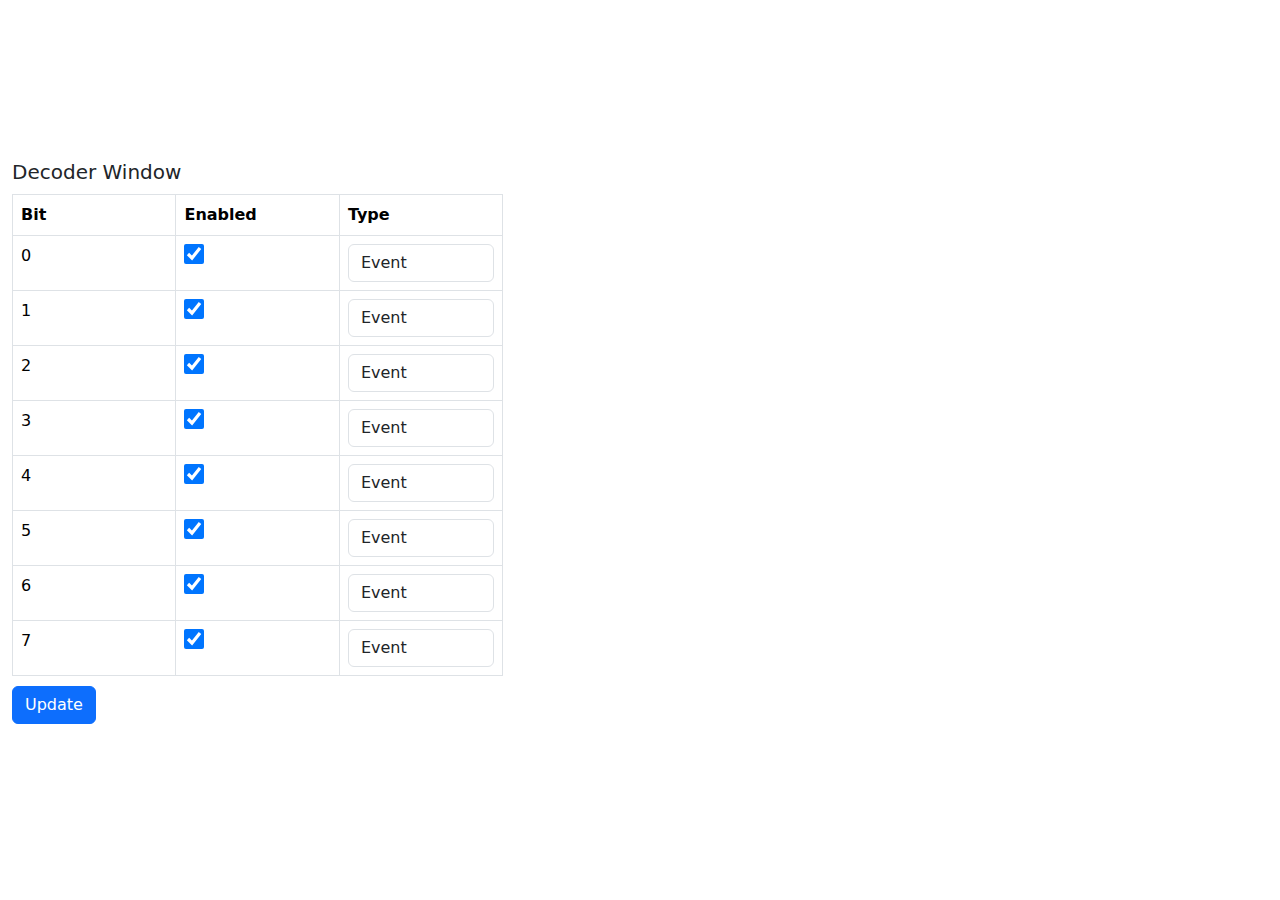
<file: index2.html>
<!doctype html>
<html lang="en">
  <head>
    <meta charset="UTF-8" />
    <link rel="icon" type="image/svg+xml" href="/assets/react-CHdo91hT.svg" />
    <meta name="viewport" content="width=device-width, initial-scale=1.0" />
    <title>Trigger2Marker</title>
    <script type="module" crossorigin src="/assets/index-B5tgaD7e.js"></script>
    <link rel="stylesheet" crossorigin href="/assets/index-BPMNq325.css">
  </head>
  <body>
    <div id="root"></div>
  </body>
</html>
</file>
<file: assets/index-BPMNq325.css>
@charset "UTF-8";:root{font-family:Inter,system-ui,Avenir,Helvetica,Arial,sans-serif;line-height:1.5;font-weight:400;color-scheme:light dark;color:#ffffffde;background-color:#242424;font-synthesis:none;text-rendering:optimizeLegibility;-webkit-font-smoothing:antialiased;-moz-osx-font-smoothing:grayscale}a{font-weight:500;color:#646cff;text-decoration:inherit}a:hover{color:#535bf2}body{margin:0;display:flex;place-items:center;min-width:320px;min-height:100vh}h1{font-size:3.2em;line-height:1.1}button{border-radius:8px;border:1px solid transparent;padding:.6em 1.2em;font-size:1em;font-weight:500;font-family:inherit;background-color:#1a1a1a;cursor:pointer;transition:border-color .25s}button:hover{border-color:#646cff}button:focus,button:focus-visible{outline:4px auto -webkit-focus-ring-color}@media (prefers-color-scheme: light){:root{color:#213547;background-color:#fff}a:hover{color:#747bff}button{background-color:#f9f9f9}}/*!
 * Bootstrap  v5.3.3 (https://getbootstrap.com/)
 * Copyright 2011-2024 The Bootstrap Authors
 * Licensed under MIT (https://github.com/twbs/bootstrap/blob/main/LICENSE)
 */:root,[data-bs-theme=light]{--bs-blue:#0d6efd;--bs-indigo:#6610f2;--bs-purple:#6f42c1;--bs-pink:#d63384;--bs-red:#dc3545;--bs-orange:#fd7e14;--bs-yellow:#ffc107;--bs-green:#198754;--bs-teal:#20c997;--bs-cyan:#0dcaf0;--bs-black:#000;--bs-white:#fff;--bs-gray:#6c757d;--bs-gray-dark:#343a40;--bs-gray-100:#f8f9fa;--bs-gray-200:#e9ecef;--bs-gray-300:#dee2e6;--bs-gray-400:#ced4da;--bs-gray-500:#adb5bd;--bs-gray-600:#6c757d;--bs-gray-700:#495057;--bs-gray-800:#343a40;--bs-gray-900:#212529;--bs-primary:#0d6efd;--bs-secondary:#6c757d;--bs-success:#198754;--bs-info:#0dcaf0;--bs-warning:#ffc107;--bs-danger:#dc3545;--bs-light:#f8f9fa;--bs-dark:#212529;--bs-primary-rgb:13,110,253;--bs-secondary-rgb:108,117,125;--bs-success-rgb:25,135,84;--bs-info-rgb:13,202,240;--bs-warning-rgb:255,193,7;--bs-danger-rgb:220,53,69;--bs-light-rgb:248,249,250;--bs-dark-rgb:33,37,41;--bs-primary-text-emphasis:#052c65;--bs-secondary-text-emphasis:#2b2f32;--bs-success-text-emphasis:#0a3622;--bs-info-text-emphasis:#055160;--bs-warning-text-emphasis:#664d03;--bs-danger-text-emphasis:#58151c;--bs-light-text-emphasis:#495057;--bs-dark-text-emphasis:#495057;--bs-primary-bg-subtle:#cfe2ff;--bs-secondary-bg-subtle:#e2e3e5;--bs-success-bg-subtle:#d1e7dd;--bs-info-bg-subtle:#cff4fc;--bs-warning-bg-subtle:#fff3cd;--bs-danger-bg-subtle:#f8d7da;--bs-light-bg-subtle:#fcfcfd;--bs-dark-bg-subtle:#ced4da;--bs-primary-border-subtle:#9ec5fe;--bs-secondary-border-subtle:#c4c8cb;--bs-success-border-subtle:#a3cfbb;--bs-info-border-subtle:#9eeaf9;--bs-warning-border-subtle:#ffe69c;--bs-danger-border-subtle:#f1aeb5;--bs-light-border-subtle:#e9ecef;--bs-dark-border-subtle:#adb5bd;--bs-white-rgb:255,255,255;--bs-black-rgb:0,0,0;--bs-font-sans-serif:system-ui,-apple-system,"Segoe UI",Roboto,"Helvetica Neue","Noto Sans","Liberation Sans",Arial,sans-serif,"Apple Color Emoji","Segoe UI Emoji","Segoe UI Symbol","Noto Color Emoji";--bs-font-monospace:SFMono-Regular,Menlo,Monaco,Consolas,"Liberation Mono","Courier New",monospace;--bs-gradient:linear-gradient(180deg, rgba(255, 255, 255, .15), rgba(255, 255, 255, 0));--bs-body-font-family:var(--bs-font-sans-serif);--bs-body-font-size:1rem;--bs-body-font-weight:400;--bs-body-line-height:1.5;--bs-body-color:#212529;--bs-body-color-rgb:33,37,41;--bs-body-bg:#fff;--bs-body-bg-rgb:255,255,255;--bs-emphasis-color:#000;--bs-emphasis-color-rgb:0,0,0;--bs-secondary-color:rgba(33, 37, 41, .75);--bs-secondary-color-rgb:33,37,41;--bs-secondary-bg:#e9ecef;--bs-secondary-bg-rgb:233,236,239;--bs-tertiary-color:rgba(33, 37, 41, .5);--bs-tertiary-color-rgb:33,37,41;--bs-tertiary-bg:#f8f9fa;--bs-tertiary-bg-rgb:248,249,250;--bs-heading-color:inherit;--bs-link-color:#0d6efd;--bs-link-color-rgb:13,110,253;--bs-link-decoration:underline;--bs-link-hover-color:#0a58ca;--bs-link-hover-color-rgb:10,88,202;--bs-code-color:#d63384;--bs-highlight-color:#212529;--bs-highlight-bg:#fff3cd;--bs-border-width:1px;--bs-border-style:solid;--bs-border-color:#dee2e6;--bs-border-color-translucent:rgba(0, 0, 0, .175);--bs-border-radius:.375rem;--bs-border-radius-sm:.25rem;--bs-border-radius-lg:.5rem;--bs-border-radius-xl:1rem;--bs-border-radius-xxl:2rem;--bs-border-radius-2xl:var(--bs-border-radius-xxl);--bs-border-radius-pill:50rem;--bs-box-shadow:0 .5rem 1rem rgba(0, 0, 0, .15);--bs-box-shadow-sm:0 .125rem .25rem rgba(0, 0, 0, .075);--bs-box-shadow-lg:0 1rem 3rem rgba(0, 0, 0, .175);--bs-box-shadow-inset:inset 0 1px 2px rgba(0, 0, 0, .075);--bs-focus-ring-width:.25rem;--bs-focus-ring-opacity:.25;--bs-focus-ring-color:rgba(13, 110, 253, .25);--bs-form-valid-color:#198754;--bs-form-valid-border-color:#198754;--bs-form-invalid-color:#dc3545;--bs-form-invalid-border-color:#dc3545}[data-bs-theme=dark]{color-scheme:dark;--bs-body-color:#dee2e6;--bs-body-color-rgb:222,226,230;--bs-body-bg:#212529;--bs-body-bg-rgb:33,37,41;--bs-emphasis-color:#fff;--bs-emphasis-color-rgb:255,255,255;--bs-secondary-color:rgba(222, 226, 230, .75);--bs-secondary-color-rgb:222,226,230;--bs-secondary-bg:#343a40;--bs-secondary-bg-rgb:52,58,64;--bs-tertiary-color:rgba(222, 226, 230, .5);--bs-tertiary-color-rgb:222,226,230;--bs-tertiary-bg:#2b3035;--bs-tertiary-bg-rgb:43,48,53;--bs-primary-text-emphasis:#6ea8fe;--bs-secondary-text-emphasis:#a7acb1;--bs-success-text-emphasis:#75b798;--bs-info-text-emphasis:#6edff6;--bs-warning-text-emphasis:#ffda6a;--bs-danger-text-emphasis:#ea868f;--bs-light-text-emphasis:#f8f9fa;--bs-dark-text-emphasis:#dee2e6;--bs-primary-bg-subtle:#031633;--bs-secondary-bg-subtle:#161719;--bs-success-bg-subtle:#051b11;--bs-info-bg-subtle:#032830;--bs-warning-bg-subtle:#332701;--bs-danger-bg-subtle:#2c0b0e;--bs-light-bg-subtle:#343a40;--bs-dark-bg-subtle:#1a1d20;--bs-primary-border-subtle:#084298;--bs-secondary-border-subtle:#41464b;--bs-success-border-subtle:#0f5132;--bs-info-border-subtle:#087990;--bs-warning-border-subtle:#997404;--bs-danger-border-subtle:#842029;--bs-light-border-subtle:#495057;--bs-dark-border-subtle:#343a40;--bs-heading-color:inherit;--bs-link-color:#6ea8fe;--bs-link-hover-color:#8bb9fe;--bs-link-color-rgb:110,168,254;--bs-link-hover-color-rgb:139,185,254;--bs-code-color:#e685b5;--bs-highlight-color:#dee2e6;--bs-highlight-bg:#664d03;--bs-border-color:#495057;--bs-border-color-translucent:rgba(255, 255, 255, .15);--bs-form-valid-color:#75b798;--bs-form-valid-border-color:#75b798;--bs-form-invalid-color:#ea868f;--bs-form-invalid-border-color:#ea868f}*,:after,:before{box-sizing:border-box}@media (prefers-reduced-motion:no-preference){:root{scroll-behavior:smooth}}body{margin:0;font-family:var(--bs-body-font-family);font-size:var(--bs-body-font-size);font-weight:var(--bs-body-font-weight);line-height:var(--bs-body-line-height);color:var(--bs-body-color);text-align:var(--bs-body-text-align);background-color:var(--bs-body-bg);-webkit-text-size-adjust:100%;-webkit-tap-highlight-color:transparent}hr{margin:1rem 0;color:inherit;border:0;border-top:var(--bs-border-width) solid;opacity:.25}.h1,.h2,.h3,.h4,.h5,.h6,h1,h2,h3,h4,h5,h6{margin-top:0;margin-bottom:.5rem;font-weight:500;line-height:1.2;color:var(--bs-heading-color)}.h1,h1{font-size:calc(1.375rem + 1.5vw)}@media (min-width:1200px){.h1,h1{font-size:2.5rem}}.h2,h2{font-size:calc(1.325rem + .9vw)}@media (min-width:1200px){.h2,h2{font-size:2rem}}.h3,h3{font-size:calc(1.3rem + .6vw)}@media (min-width:1200px){.h3,h3{font-size:1.75rem}}.h4,h4{font-size:calc(1.275rem + .3vw)}@media (min-width:1200px){.h4,h4{font-size:1.5rem}}.h5,h5{font-size:1.25rem}.h6,h6{font-size:1rem}p{margin-top:0;margin-bottom:1rem}abbr[title]{-webkit-text-decoration:underline dotted;text-decoration:underline dotted;cursor:help;-webkit-text-decoration-skip-ink:none;text-decoration-skip-ink:none}address{margin-bottom:1rem;font-style:normal;line-height:inherit}ol,ul{padding-left:2rem}dl,ol,ul{margin-top:0;margin-bottom:1rem}ol ol,ol ul,ul ol,ul ul{margin-bottom:0}dt{font-weight:700}dd{margin-bottom:.5rem;margin-left:0}blockquote{margin:0 0 1rem}b,strong{font-weight:bolder}.small,small{font-size:.875em}.mark,mark{padding:.1875em;color:var(--bs-highlight-color);background-color:var(--bs-highlight-bg)}sub,sup{position:relative;font-size:.75em;line-height:0;vertical-align:baseline}sub{bottom:-.25em}sup{top:-.5em}a{color:rgba(var(--bs-link-color-rgb),var(--bs-link-opacity,1));text-decoration:underline}a:hover{--bs-link-color-rgb:var(--bs-link-hover-color-rgb)}a:not([href]):not([class]),a:not([href]):not([class]):hover{color:inherit;text-decoration:none}code,kbd,pre,samp{font-family:var(--bs-font-monospace);font-size:1em}pre{display:block;margin-top:0;margin-bottom:1rem;overflow:auto;font-size:.875em}pre code{font-size:inherit;color:inherit;word-break:normal}code{font-size:.875em;color:var(--bs-code-color);word-wrap:break-word}a>code{color:inherit}kbd{padding:.1875rem .375rem;font-size:.875em;color:var(--bs-body-bg);background-color:var(--bs-body-color);border-radius:.25rem}kbd kbd{padding:0;font-size:1em}figure{margin:0 0 1rem}img,svg{vertical-align:middle}table{caption-side:bottom;border-collapse:collapse}caption{padding-top:.5rem;padding-bottom:.5rem;color:var(--bs-secondary-color);text-align:left}th{text-align:inherit;text-align:-webkit-match-parent}tbody,td,tfoot,th,thead,tr{border-color:inherit;border-style:solid;border-width:0}label{display:inline-block}button{border-radius:0}button:focus:not(:focus-visible){outline:0}button,input,optgroup,select,textarea{margin:0;font-family:inherit;font-size:inherit;line-height:inherit}button,select{text-transform:none}[role=button]{cursor:pointer}select{word-wrap:normal}select:disabled{opacity:1}[list]:not([type=date]):not([type=datetime-local]):not([type=month]):not([type=week]):not([type=time])::-webkit-calendar-picker-indicator{display:none!important}[type=button],[type=reset],[type=submit],button{-webkit-appearance:button}[type=button]:not(:disabled),[type=reset]:not(:disabled),[type=submit]:not(:disabled),button:not(:disabled){cursor:pointer}::-moz-focus-inner{padding:0;border-style:none}textarea{resize:vertical}fieldset{min-width:0;padding:0;margin:0;border:0}legend{float:left;width:100%;padding:0;margin-bottom:.5rem;font-size:calc(1.275rem + .3vw);line-height:inherit}@media (min-width:1200px){legend{font-size:1.5rem}}legend+*{clear:left}::-webkit-datetime-edit-day-field,::-webkit-datetime-edit-fields-wrapper,::-webkit-datetime-edit-hour-field,::-webkit-datetime-edit-minute,::-webkit-datetime-edit-month-field,::-webkit-datetime-edit-text,::-webkit-datetime-edit-year-field{padding:0}::-webkit-inner-spin-button{height:auto}[type=search]{-webkit-appearance:textfield;outline-offset:-2px}::-webkit-search-decoration{-webkit-appearance:none}::-webkit-color-swatch-wrapper{padding:0}::-webkit-file-upload-button{font:inherit;-webkit-appearance:button}::file-selector-button{font:inherit;-webkit-appearance:button}output{display:inline-block}iframe{border:0}summary{display:list-item;cursor:pointer}progress{vertical-align:baseline}[hidden]{display:none!important}.lead{font-size:1.25rem;font-weight:300}.display-1{font-size:calc(1.625rem + 4.5vw);font-weight:300;line-height:1.2}@media (min-width:1200px){.display-1{font-size:5rem}}.display-2{font-size:calc(1.575rem + 3.9vw);font-weight:300;line-height:1.2}@media (min-width:1200px){.display-2{font-size:4.5rem}}.display-3{font-size:calc(1.525rem + 3.3vw);font-weight:300;line-height:1.2}@media (min-width:1200px){.display-3{font-size:4rem}}.display-4{font-size:calc(1.475rem + 2.7vw);font-weight:300;line-height:1.2}@media (min-width:1200px){.display-4{font-size:3.5rem}}.display-5{font-size:calc(1.425rem + 2.1vw);font-weight:300;line-height:1.2}@media (min-width:1200px){.display-5{font-size:3rem}}.display-6{font-size:calc(1.375rem + 1.5vw);font-weight:300;line-height:1.2}@media (min-width:1200px){.display-6{font-size:2.5rem}}.list-unstyled,.list-inline{padding-left:0;list-style:none}.list-inline-item{display:inline-block}.list-inline-item:not(:last-child){margin-right:.5rem}.initialism{font-size:.875em;text-transform:uppercase}.blockquote{margin-bottom:1rem;font-size:1.25rem}.blockquote>:last-child{margin-bottom:0}.blockquote-footer{margin-top:-1rem;margin-bottom:1rem;font-size:.875em;color:#6c757d}.blockquote-footer:before{content:"— "}.img-fluid{max-width:100%;height:auto}.img-thumbnail{padding:.25rem;background-color:var(--bs-body-bg);border:var(--bs-border-width) solid var(--bs-border-color);border-radius:var(--bs-border-radius);max-width:100%;height:auto}.figure{display:inline-block}.figure-img{margin-bottom:.5rem;line-height:1}.figure-caption{font-size:.875em;color:var(--bs-secondary-color)}.container,.container-fluid,.container-lg,.container-md,.container-sm,.container-xl,.container-xxl{--bs-gutter-x:1.5rem;--bs-gutter-y:0;width:100%;padding-right:calc(var(--bs-gutter-x) * .5);padding-left:calc(var(--bs-gutter-x) * .5);margin-right:auto;margin-left:auto}@media (min-width:576px){.container,.container-sm{max-width:540px}}@media (min-width:768px){.container,.container-md,.container-sm{max-width:720px}}@media (min-width:992px){.container,.container-lg,.container-md,.container-sm{max-width:960px}}@media (min-width:1200px){.container,.container-lg,.container-md,.container-sm,.container-xl{max-width:1140px}}@media (min-width:1400px){.container,.container-lg,.container-md,.container-sm,.container-xl,.container-xxl{max-width:1320px}}:root{--bs-breakpoint-xs:0;--bs-breakpoint-sm:576px;--bs-breakpoint-md:768px;--bs-breakpoint-lg:992px;--bs-breakpoint-xl:1200px;--bs-breakpoint-xxl:1400px}.row{--bs-gutter-x:1.5rem;--bs-gutter-y:0;display:flex;flex-wrap:wrap;margin-top:calc(-1 * var(--bs-gutter-y));margin-right:calc(-.5 * var(--bs-gutter-x));margin-left:calc(-.5 * var(--bs-gutter-x))}.row>*{flex-shrink:0;width:100%;max-width:100%;padding-right:calc(var(--bs-gutter-x) * .5);padding-left:calc(var(--bs-gutter-x) * .5);margin-top:var(--bs-gutter-y)}.col{flex:1 0 0%}.row-cols-auto>*{flex:0 0 auto;width:auto}.row-cols-1>*{flex:0 0 auto;width:100%}.row-cols-2>*{flex:0 0 auto;width:50%}.row-cols-3>*{flex:0 0 auto;width:33.33333333%}.row-cols-4>*{flex:0 0 auto;width:25%}.row-cols-5>*{flex:0 0 auto;width:20%}.row-cols-6>*{flex:0 0 auto;width:16.66666667%}.col-auto{flex:0 0 auto;width:auto}.col-1{flex:0 0 auto;width:8.33333333%}.col-2{flex:0 0 auto;width:16.66666667%}.col-3{flex:0 0 auto;width:25%}.col-4{flex:0 0 auto;width:33.33333333%}.col-5{flex:0 0 auto;width:41.66666667%}.col-6{flex:0 0 auto;width:50%}.col-7{flex:0 0 auto;width:58.33333333%}.col-8{flex:0 0 auto;width:66.66666667%}.col-9{flex:0 0 auto;width:75%}.col-10{flex:0 0 auto;width:83.33333333%}.col-11{flex:0 0 auto;width:91.66666667%}.col-12{flex:0 0 auto;width:100%}.offset-1{margin-left:8.33333333%}.offset-2{margin-left:16.66666667%}.offset-3{margin-left:25%}.offset-4{margin-left:33.33333333%}.offset-5{margin-left:41.66666667%}.offset-6{margin-left:50%}.offset-7{margin-left:58.33333333%}.offset-8{margin-left:66.66666667%}.offset-9{margin-left:75%}.offset-10{margin-left:83.33333333%}.offset-11{margin-left:91.66666667%}.g-0,.gx-0{--bs-gutter-x:0}.g-0,.gy-0{--bs-gutter-y:0}.g-1,.gx-1{--bs-gutter-x:.25rem}.g-1,.gy-1{--bs-gutter-y:.25rem}.g-2,.gx-2{--bs-gutter-x:.5rem}.g-2,.gy-2{--bs-gutter-y:.5rem}.g-3,.gx-3{--bs-gutter-x:1rem}.g-3,.gy-3{--bs-gutter-y:1rem}.g-4,.gx-4{--bs-gutter-x:1.5rem}.g-4,.gy-4{--bs-gutter-y:1.5rem}.g-5,.gx-5{--bs-gutter-x:3rem}.g-5,.gy-5{--bs-gutter-y:3rem}@media (min-width:576px){.col-sm{flex:1 0 0%}.row-cols-sm-auto>*{flex:0 0 auto;width:auto}.row-cols-sm-1>*{flex:0 0 auto;width:100%}.row-cols-sm-2>*{flex:0 0 auto;width:50%}.row-cols-sm-3>*{flex:0 0 auto;width:33.33333333%}.row-cols-sm-4>*{flex:0 0 auto;width:25%}.row-cols-sm-5>*{flex:0 0 auto;width:20%}.row-cols-sm-6>*{flex:0 0 auto;width:16.66666667%}.col-sm-auto{flex:0 0 auto;width:auto}.col-sm-1{flex:0 0 auto;width:8.33333333%}.col-sm-2{flex:0 0 auto;width:16.66666667%}.col-sm-3{flex:0 0 auto;width:25%}.col-sm-4{flex:0 0 auto;width:33.33333333%}.col-sm-5{flex:0 0 auto;width:41.66666667%}.col-sm-6{flex:0 0 auto;width:50%}.col-sm-7{flex:0 0 auto;width:58.33333333%}.col-sm-8{flex:0 0 auto;width:66.66666667%}.col-sm-9{flex:0 0 auto;width:75%}.col-sm-10{flex:0 0 auto;width:83.33333333%}.col-sm-11{flex:0 0 auto;width:91.66666667%}.col-sm-12{flex:0 0 auto;width:100%}.offset-sm-0{margin-left:0}.offset-sm-1{margin-left:8.33333333%}.offset-sm-2{margin-left:16.66666667%}.offset-sm-3{margin-left:25%}.offset-sm-4{margin-left:33.33333333%}.offset-sm-5{margin-left:41.66666667%}.offset-sm-6{margin-left:50%}.offset-sm-7{margin-left:58.33333333%}.offset-sm-8{margin-left:66.66666667%}.offset-sm-9{margin-left:75%}.offset-sm-10{margin-left:83.33333333%}.offset-sm-11{margin-left:91.66666667%}.g-sm-0,.gx-sm-0{--bs-gutter-x:0}.g-sm-0,.gy-sm-0{--bs-gutter-y:0}.g-sm-1,.gx-sm-1{--bs-gutter-x:.25rem}.g-sm-1,.gy-sm-1{--bs-gutter-y:.25rem}.g-sm-2,.gx-sm-2{--bs-gutter-x:.5rem}.g-sm-2,.gy-sm-2{--bs-gutter-y:.5rem}.g-sm-3,.gx-sm-3{--bs-gutter-x:1rem}.g-sm-3,.gy-sm-3{--bs-gutter-y:1rem}.g-sm-4,.gx-sm-4{--bs-gutter-x:1.5rem}.g-sm-4,.gy-sm-4{--bs-gutter-y:1.5rem}.g-sm-5,.gx-sm-5{--bs-gutter-x:3rem}.g-sm-5,.gy-sm-5{--bs-gutter-y:3rem}}@media (min-width:768px){.col-md{flex:1 0 0%}.row-cols-md-auto>*{flex:0 0 auto;width:auto}.row-cols-md-1>*{flex:0 0 auto;width:100%}.row-cols-md-2>*{flex:0 0 auto;width:50%}.row-cols-md-3>*{flex:0 0 auto;width:33.33333333%}.row-cols-md-4>*{flex:0 0 auto;width:25%}.row-cols-md-5>*{flex:0 0 auto;width:20%}.row-cols-md-6>*{flex:0 0 auto;width:16.66666667%}.col-md-auto{flex:0 0 auto;width:auto}.col-md-1{flex:0 0 auto;width:8.33333333%}.col-md-2{flex:0 0 auto;width:16.66666667%}.col-md-3{flex:0 0 auto;width:25%}.col-md-4{flex:0 0 auto;width:33.33333333%}.col-md-5{flex:0 0 auto;width:41.66666667%}.col-md-6{flex:0 0 auto;width:50%}.col-md-7{flex:0 0 auto;width:58.33333333%}.col-md-8{flex:0 0 auto;width:66.66666667%}.col-md-9{flex:0 0 auto;width:75%}.col-md-10{flex:0 0 auto;width:83.33333333%}.col-md-11{flex:0 0 auto;width:91.66666667%}.col-md-12{flex:0 0 auto;width:100%}.offset-md-0{margin-left:0}.offset-md-1{margin-left:8.33333333%}.offset-md-2{margin-left:16.66666667%}.offset-md-3{margin-left:25%}.offset-md-4{margin-left:33.33333333%}.offset-md-5{margin-left:41.66666667%}.offset-md-6{margin-left:50%}.offset-md-7{margin-left:58.33333333%}.offset-md-8{margin-left:66.66666667%}.offset-md-9{margin-left:75%}.offset-md-10{margin-left:83.33333333%}.offset-md-11{margin-left:91.66666667%}.g-md-0,.gx-md-0{--bs-gutter-x:0}.g-md-0,.gy-md-0{--bs-gutter-y:0}.g-md-1,.gx-md-1{--bs-gutter-x:.25rem}.g-md-1,.gy-md-1{--bs-gutter-y:.25rem}.g-md-2,.gx-md-2{--bs-gutter-x:.5rem}.g-md-2,.gy-md-2{--bs-gutter-y:.5rem}.g-md-3,.gx-md-3{--bs-gutter-x:1rem}.g-md-3,.gy-md-3{--bs-gutter-y:1rem}.g-md-4,.gx-md-4{--bs-gutter-x:1.5rem}.g-md-4,.gy-md-4{--bs-gutter-y:1.5rem}.g-md-5,.gx-md-5{--bs-gutter-x:3rem}.g-md-5,.gy-md-5{--bs-gutter-y:3rem}}@media (min-width:992px){.col-lg{flex:1 0 0%}.row-cols-lg-auto>*{flex:0 0 auto;width:auto}.row-cols-lg-1>*{flex:0 0 auto;width:100%}.row-cols-lg-2>*{flex:0 0 auto;width:50%}.row-cols-lg-3>*{flex:0 0 auto;width:33.33333333%}.row-cols-lg-4>*{flex:0 0 auto;width:25%}.row-cols-lg-5>*{flex:0 0 auto;width:20%}.row-cols-lg-6>*{flex:0 0 auto;width:16.66666667%}.col-lg-auto{flex:0 0 auto;width:auto}.col-lg-1{flex:0 0 auto;width:8.33333333%}.col-lg-2{flex:0 0 auto;width:16.66666667%}.col-lg-3{flex:0 0 auto;width:25%}.col-lg-4{flex:0 0 auto;width:33.33333333%}.col-lg-5{flex:0 0 auto;width:41.66666667%}.col-lg-6{flex:0 0 auto;width:50%}.col-lg-7{flex:0 0 auto;width:58.33333333%}.col-lg-8{flex:0 0 auto;width:66.66666667%}.col-lg-9{flex:0 0 auto;width:75%}.col-lg-10{flex:0 0 auto;width:83.33333333%}.col-lg-11{flex:0 0 auto;width:91.66666667%}.col-lg-12{flex:0 0 auto;width:100%}.offset-lg-0{margin-left:0}.offset-lg-1{margin-left:8.33333333%}.offset-lg-2{margin-left:16.66666667%}.offset-lg-3{margin-left:25%}.offset-lg-4{margin-left:33.33333333%}.offset-lg-5{margin-left:41.66666667%}.offset-lg-6{margin-left:50%}.offset-lg-7{margin-left:58.33333333%}.offset-lg-8{margin-left:66.66666667%}.offset-lg-9{margin-left:75%}.offset-lg-10{margin-left:83.33333333%}.offset-lg-11{margin-left:91.66666667%}.g-lg-0,.gx-lg-0{--bs-gutter-x:0}.g-lg-0,.gy-lg-0{--bs-gutter-y:0}.g-lg-1,.gx-lg-1{--bs-gutter-x:.25rem}.g-lg-1,.gy-lg-1{--bs-gutter-y:.25rem}.g-lg-2,.gx-lg-2{--bs-gutter-x:.5rem}.g-lg-2,.gy-lg-2{--bs-gutter-y:.5rem}.g-lg-3,.gx-lg-3{--bs-gutter-x:1rem}.g-lg-3,.gy-lg-3{--bs-gutter-y:1rem}.g-lg-4,.gx-lg-4{--bs-gutter-x:1.5rem}.g-lg-4,.gy-lg-4{--bs-gutter-y:1.5rem}.g-lg-5,.gx-lg-5{--bs-gutter-x:3rem}.g-lg-5,.gy-lg-5{--bs-gutter-y:3rem}}@media (min-width:1200px){.col-xl{flex:1 0 0%}.row-cols-xl-auto>*{flex:0 0 auto;width:auto}.row-cols-xl-1>*{flex:0 0 auto;width:100%}.row-cols-xl-2>*{flex:0 0 auto;width:50%}.row-cols-xl-3>*{flex:0 0 auto;width:33.33333333%}.row-cols-xl-4>*{flex:0 0 auto;width:25%}.row-cols-xl-5>*{flex:0 0 auto;width:20%}.row-cols-xl-6>*{flex:0 0 auto;width:16.66666667%}.col-xl-auto{flex:0 0 auto;width:auto}.col-xl-1{flex:0 0 auto;width:8.33333333%}.col-xl-2{flex:0 0 auto;width:16.66666667%}.col-xl-3{flex:0 0 auto;width:25%}.col-xl-4{flex:0 0 auto;width:33.33333333%}.col-xl-5{flex:0 0 auto;width:41.66666667%}.col-xl-6{flex:0 0 auto;width:50%}.col-xl-7{flex:0 0 auto;width:58.33333333%}.col-xl-8{flex:0 0 auto;width:66.66666667%}.col-xl-9{flex:0 0 auto;width:75%}.col-xl-10{flex:0 0 auto;width:83.33333333%}.col-xl-11{flex:0 0 auto;width:91.66666667%}.col-xl-12{flex:0 0 auto;width:100%}.offset-xl-0{margin-left:0}.offset-xl-1{margin-left:8.33333333%}.offset-xl-2{margin-left:16.66666667%}.offset-xl-3{margin-left:25%}.offset-xl-4{margin-left:33.33333333%}.offset-xl-5{margin-left:41.66666667%}.offset-xl-6{margin-left:50%}.offset-xl-7{margin-left:58.33333333%}.offset-xl-8{margin-left:66.66666667%}.offset-xl-9{margin-left:75%}.offset-xl-10{margin-left:83.33333333%}.offset-xl-11{margin-left:91.66666667%}.g-xl-0,.gx-xl-0{--bs-gutter-x:0}.g-xl-0,.gy-xl-0{--bs-gutter-y:0}.g-xl-1,.gx-xl-1{--bs-gutter-x:.25rem}.g-xl-1,.gy-xl-1{--bs-gutter-y:.25rem}.g-xl-2,.gx-xl-2{--bs-gutter-x:.5rem}.g-xl-2,.gy-xl-2{--bs-gutter-y:.5rem}.g-xl-3,.gx-xl-3{--bs-gutter-x:1rem}.g-xl-3,.gy-xl-3{--bs-gutter-y:1rem}.g-xl-4,.gx-xl-4{--bs-gutter-x:1.5rem}.g-xl-4,.gy-xl-4{--bs-gutter-y:1.5rem}.g-xl-5,.gx-xl-5{--bs-gutter-x:3rem}.g-xl-5,.gy-xl-5{--bs-gutter-y:3rem}}@media (min-width:1400px){.col-xxl{flex:1 0 0%}.row-cols-xxl-auto>*{flex:0 0 auto;width:auto}.row-cols-xxl-1>*{flex:0 0 auto;width:100%}.row-cols-xxl-2>*{flex:0 0 auto;width:50%}.row-cols-xxl-3>*{flex:0 0 auto;width:33.33333333%}.row-cols-xxl-4>*{flex:0 0 auto;width:25%}.row-cols-xxl-5>*{flex:0 0 auto;width:20%}.row-cols-xxl-6>*{flex:0 0 auto;width:16.66666667%}.col-xxl-auto{flex:0 0 auto;width:auto}.col-xxl-1{flex:0 0 auto;width:8.33333333%}.col-xxl-2{flex:0 0 auto;width:16.66666667%}.col-xxl-3{flex:0 0 auto;width:25%}.col-xxl-4{flex:0 0 auto;width:33.33333333%}.col-xxl-5{flex:0 0 auto;width:41.66666667%}.col-xxl-6{flex:0 0 auto;width:50%}.col-xxl-7{flex:0 0 auto;width:58.33333333%}.col-xxl-8{flex:0 0 auto;width:66.66666667%}.col-xxl-9{flex:0 0 auto;width:75%}.col-xxl-10{flex:0 0 auto;width:83.33333333%}.col-xxl-11{flex:0 0 auto;width:91.66666667%}.col-xxl-12{flex:0 0 auto;width:100%}.offset-xxl-0{margin-left:0}.offset-xxl-1{margin-left:8.33333333%}.offset-xxl-2{margin-left:16.66666667%}.offset-xxl-3{margin-left:25%}.offset-xxl-4{margin-left:33.33333333%}.offset-xxl-5{margin-left:41.66666667%}.offset-xxl-6{margin-left:50%}.offset-xxl-7{margin-left:58.33333333%}.offset-xxl-8{margin-left:66.66666667%}.offset-xxl-9{margin-left:75%}.offset-xxl-10{margin-left:83.33333333%}.offset-xxl-11{margin-left:91.66666667%}.g-xxl-0,.gx-xxl-0{--bs-gutter-x:0}.g-xxl-0,.gy-xxl-0{--bs-gutter-y:0}.g-xxl-1,.gx-xxl-1{--bs-gutter-x:.25rem}.g-xxl-1,.gy-xxl-1{--bs-gutter-y:.25rem}.g-xxl-2,.gx-xxl-2{--bs-gutter-x:.5rem}.g-xxl-2,.gy-xxl-2{--bs-gutter-y:.5rem}.g-xxl-3,.gx-xxl-3{--bs-gutter-x:1rem}.g-xxl-3,.gy-xxl-3{--bs-gutter-y:1rem}.g-xxl-4,.gx-xxl-4{--bs-gutter-x:1.5rem}.g-xxl-4,.gy-xxl-4{--bs-gutter-y:1.5rem}.g-xxl-5,.gx-xxl-5{--bs-gutter-x:3rem}.g-xxl-5,.gy-xxl-5{--bs-gutter-y:3rem}}.table{--bs-table-color-type:initial;--bs-table-bg-type:initial;--bs-table-color-state:initial;--bs-table-bg-state:initial;--bs-table-color:var(--bs-emphasis-color);--bs-table-bg:var(--bs-body-bg);--bs-table-border-color:var(--bs-border-color);--bs-table-accent-bg:transparent;--bs-table-striped-color:var(--bs-emphasis-color);--bs-table-striped-bg:rgba(var(--bs-emphasis-color-rgb), .05);--bs-table-active-color:var(--bs-emphasis-color);--bs-table-active-bg:rgba(var(--bs-emphasis-color-rgb), .1);--bs-table-hover-color:var(--bs-emphasis-color);--bs-table-hover-bg:rgba(var(--bs-emphasis-color-rgb), .075);width:100%;margin-bottom:1rem;vertical-align:top;border-color:var(--bs-table-border-color)}.table>:not(caption)>*>*{padding:.5rem;color:var(--bs-table-color-state,var(--bs-table-color-type,var(--bs-table-color)));background-color:var(--bs-table-bg);border-bottom-width:var(--bs-border-width);box-shadow:inset 0 0 0 9999px var(--bs-table-bg-state,var(--bs-table-bg-type,var(--bs-table-accent-bg)))}.table>tbody{vertical-align:inherit}.table>thead{vertical-align:bottom}.table-group-divider{border-top:calc(var(--bs-border-width) * 2) solid currentcolor}.caption-top{caption-side:top}.table-sm>:not(caption)>*>*{padding:.25rem}.table-bordered>:not(caption)>*{border-width:var(--bs-border-width) 0}.table-bordered>:not(caption)>*>*{border-width:0 var(--bs-border-width)}.table-borderless>:not(caption)>*>*{border-bottom-width:0}.table-borderless>:not(:first-child){border-top-width:0}.table-striped>tbody>tr:nth-of-type(odd)>*{--bs-table-color-type:var(--bs-table-striped-color);--bs-table-bg-type:var(--bs-table-striped-bg)}.table-striped-columns>:not(caption)>tr>:nth-child(2n){--bs-table-color-type:var(--bs-table-striped-color);--bs-table-bg-type:var(--bs-table-striped-bg)}.table-active{--bs-table-color-state:var(--bs-table-active-color);--bs-table-bg-state:var(--bs-table-active-bg)}.table-hover>tbody>tr:hover>*{--bs-table-color-state:var(--bs-table-hover-color);--bs-table-bg-state:var(--bs-table-hover-bg)}.table-primary{--bs-table-color:#000;--bs-table-bg:#cfe2ff;--bs-table-border-color:#a6b5cc;--bs-table-striped-bg:#c5d7f2;--bs-table-striped-color:#000;--bs-table-active-bg:#bacbe6;--bs-table-active-color:#000;--bs-table-hover-bg:#bfd1ec;--bs-table-hover-color:#000;color:var(--bs-table-color);border-color:var(--bs-table-border-color)}.table-secondary{--bs-table-color:#000;--bs-table-bg:#e2e3e5;--bs-table-border-color:#b5b6b7;--bs-table-striped-bg:#d7d8da;--bs-table-striped-color:#000;--bs-table-active-bg:#cbccce;--bs-table-active-color:#000;--bs-table-hover-bg:#d1d2d4;--bs-table-hover-color:#000;color:var(--bs-table-color);border-color:var(--bs-table-border-color)}.table-success{--bs-table-color:#000;--bs-table-bg:#d1e7dd;--bs-table-border-color:#a7b9b1;--bs-table-striped-bg:#c7dbd2;--bs-table-striped-color:#000;--bs-table-active-bg:#bcd0c7;--bs-table-active-color:#000;--bs-table-hover-bg:#c1d6cc;--bs-table-hover-color:#000;color:var(--bs-table-color);border-color:var(--bs-table-border-color)}.table-info{--bs-table-color:#000;--bs-table-bg:#cff4fc;--bs-table-border-color:#a6c3ca;--bs-table-striped-bg:#c5e8ef;--bs-table-striped-color:#000;--bs-table-active-bg:#badce3;--bs-table-active-color:#000;--bs-table-hover-bg:#bfe2e9;--bs-table-hover-color:#000;color:var(--bs-table-color);border-color:var(--bs-table-border-color)}.table-warning{--bs-table-color:#000;--bs-table-bg:#fff3cd;--bs-table-border-color:#ccc2a4;--bs-table-striped-bg:#f2e7c3;--bs-table-striped-color:#000;--bs-table-active-bg:#e6dbb9;--bs-table-active-color:#000;--bs-table-hover-bg:#ece1be;--bs-table-hover-color:#000;color:var(--bs-table-color);border-color:var(--bs-table-border-color)}.table-danger{--bs-table-color:#000;--bs-table-bg:#f8d7da;--bs-table-border-color:#c6acae;--bs-table-striped-bg:#eccccf;--bs-table-striped-color:#000;--bs-table-active-bg:#dfc2c4;--bs-table-active-color:#000;--bs-table-hover-bg:#e5c7ca;--bs-table-hover-color:#000;color:var(--bs-table-color);border-color:var(--bs-table-border-color)}.table-light{--bs-table-color:#000;--bs-table-bg:#f8f9fa;--bs-table-border-color:#c6c7c8;--bs-table-striped-bg:#ecedee;--bs-table-striped-color:#000;--bs-table-active-bg:#dfe0e1;--bs-table-active-color:#000;--bs-table-hover-bg:#e5e6e7;--bs-table-hover-color:#000;color:var(--bs-table-color);border-color:var(--bs-table-border-color)}.table-dark{--bs-table-color:#fff;--bs-table-bg:#212529;--bs-table-border-color:#4d5154;--bs-table-striped-bg:#2c3034;--bs-table-striped-color:#fff;--bs-table-active-bg:#373b3e;--bs-table-active-color:#fff;--bs-table-hover-bg:#323539;--bs-table-hover-color:#fff;color:var(--bs-table-color);border-color:var(--bs-table-border-color)}.table-responsive{overflow-x:auto;-webkit-overflow-scrolling:touch}@media (max-width:575.98px){.table-responsive-sm{overflow-x:auto;-webkit-overflow-scrolling:touch}}@media (max-width:767.98px){.table-responsive-md{overflow-x:auto;-webkit-overflow-scrolling:touch}}@media (max-width:991.98px){.table-responsive-lg{overflow-x:auto;-webkit-overflow-scrolling:touch}}@media (max-width:1199.98px){.table-responsive-xl{overflow-x:auto;-webkit-overflow-scrolling:touch}}@media (max-width:1399.98px){.table-responsive-xxl{overflow-x:auto;-webkit-overflow-scrolling:touch}}.form-label{margin-bottom:.5rem}.col-form-label{padding-top:calc(.375rem + var(--bs-border-width));padding-bottom:calc(.375rem + var(--bs-border-width));margin-bottom:0;font-size:inherit;line-height:1.5}.col-form-label-lg{padding-top:calc(.5rem + var(--bs-border-width));padding-bottom:calc(.5rem + var(--bs-border-width));font-size:1.25rem}.col-form-label-sm{padding-top:calc(.25rem + var(--bs-border-width));padding-bottom:calc(.25rem + var(--bs-border-width));font-size:.875rem}.form-text{margin-top:.25rem;font-size:.875em;color:var(--bs-secondary-color)}.form-control{display:block;width:100%;padding:.375rem .75rem;font-size:1rem;font-weight:400;line-height:1.5;color:var(--bs-body-color);-webkit-appearance:none;-moz-appearance:none;appearance:none;background-color:var(--bs-body-bg);background-clip:padding-box;border:var(--bs-border-width) solid var(--bs-border-color);border-radius:var(--bs-border-radius);transition:border-color .15s ease-in-out,box-shadow .15s ease-in-out}@media (prefers-reduced-motion:reduce){.form-control{transition:none}}.form-control[type=file]{overflow:hidden}.form-control[type=file]:not(:disabled):not([readonly]){cursor:pointer}.form-control:focus{color:var(--bs-body-color);background-color:var(--bs-body-bg);border-color:#86b7fe;outline:0;box-shadow:0 0 0 .25rem #0d6efd40}.form-control::-webkit-date-and-time-value{min-width:85px;height:1.5em;margin:0}.form-control::-webkit-datetime-edit{display:block;padding:0}.form-control::-moz-placeholder{color:var(--bs-secondary-color);opacity:1}.form-control::placeholder{color:var(--bs-secondary-color);opacity:1}.form-control:disabled{background-color:var(--bs-secondary-bg);opacity:1}.form-control::-webkit-file-upload-button{padding:.375rem .75rem;margin:-.375rem -.75rem;-webkit-margin-end:.75rem;margin-inline-end:.75rem;color:var(--bs-body-color);background-color:var(--bs-tertiary-bg);pointer-events:none;border-color:inherit;border-style:solid;border-width:0;border-inline-end-width:var(--bs-border-width);border-radius:0;-webkit-transition:color .15s ease-in-out,background-color .15s ease-in-out,border-color .15s ease-in-out,box-shadow .15s ease-in-out;transition:color .15s ease-in-out,background-color .15s ease-in-out,border-color .15s ease-in-out,box-shadow .15s ease-in-out}.form-control::file-selector-button{padding:.375rem .75rem;margin:-.375rem -.75rem;-webkit-margin-end:.75rem;margin-inline-end:.75rem;color:var(--bs-body-color);background-color:var(--bs-tertiary-bg);pointer-events:none;border-color:inherit;border-style:solid;border-width:0;border-inline-end-width:var(--bs-border-width);border-radius:0;transition:color .15s ease-in-out,background-color .15s ease-in-out,border-color .15s ease-in-out,box-shadow .15s ease-in-out}@media (prefers-reduced-motion:reduce){.form-control::-webkit-file-upload-button{-webkit-transition:none;transition:none}.form-control::file-selector-button{transition:none}}.form-control:hover:not(:disabled):not([readonly])::-webkit-file-upload-button{background-color:var(--bs-secondary-bg)}.form-control:hover:not(:disabled):not([readonly])::file-selector-button{background-color:var(--bs-secondary-bg)}.form-control-plaintext{display:block;width:100%;padding:.375rem 0;margin-bottom:0;line-height:1.5;color:var(--bs-body-color);background-color:transparent;border:solid transparent;border-width:var(--bs-border-width) 0}.form-control-plaintext:focus{outline:0}.form-control-plaintext.form-control-lg,.form-control-plaintext.form-control-sm{padding-right:0;padding-left:0}.form-control-sm{min-height:calc(1.5em + .5rem + calc(var(--bs-border-width) * 2));padding:.25rem .5rem;font-size:.875rem;border-radius:var(--bs-border-radius-sm)}.form-control-sm::-webkit-file-upload-button{padding:.25rem .5rem;margin:-.25rem -.5rem;-webkit-margin-end:.5rem;margin-inline-end:.5rem}.form-control-sm::file-selector-button{padding:.25rem .5rem;margin:-.25rem -.5rem;-webkit-margin-end:.5rem;margin-inline-end:.5rem}.form-control-lg{min-height:calc(1.5em + 1rem + calc(var(--bs-border-width) * 2));padding:.5rem 1rem;font-size:1.25rem;border-radius:var(--bs-border-radius-lg)}.form-control-lg::-webkit-file-upload-button{padding:.5rem 1rem;margin:-.5rem -1rem;-webkit-margin-end:1rem;margin-inline-end:1rem}.form-control-lg::file-selector-button{padding:.5rem 1rem;margin:-.5rem -1rem;-webkit-margin-end:1rem;margin-inline-end:1rem}textarea.form-control{min-height:calc(1.5em + .75rem + calc(var(--bs-border-width) * 2))}textarea.form-control-sm{min-height:calc(1.5em + .5rem + calc(var(--bs-border-width) * 2))}textarea.form-control-lg{min-height:calc(1.5em + 1rem + calc(var(--bs-border-width) * 2))}.form-control-color{width:3rem;height:calc(1.5em + .75rem + calc(var(--bs-border-width) * 2));padding:.375rem}.form-control-color:not(:disabled):not([readonly]){cursor:pointer}.form-control-color::-moz-color-swatch{border:0!important;border-radius:var(--bs-border-radius)}.form-control-color::-webkit-color-swatch{border:0!important;border-radius:var(--bs-border-radius)}.form-control-color.form-control-sm{height:calc(1.5em + .5rem + calc(var(--bs-border-width) * 2))}.form-control-color.form-control-lg{height:calc(1.5em + 1rem + calc(var(--bs-border-width) * 2))}.form-select{--bs-form-select-bg-img:url("data:image/svg+xml,%3csvg xmlns='http://www.w3.org/2000/svg' viewBox='0 0 16 16'%3e%3cpath fill='none' stroke='%23343a40' stroke-linecap='round' stroke-linejoin='round' stroke-width='2' d='m2 5 6 6 6-6'/%3e%3c/svg%3e");display:block;width:100%;padding:.375rem 2.25rem .375rem .75rem;font-size:1rem;font-weight:400;line-height:1.5;color:var(--bs-body-color);-webkit-appearance:none;-moz-appearance:none;appearance:none;background-color:var(--bs-body-bg);background-image:var(--bs-form-select-bg-img),var(--bs-form-select-bg-icon,none);background-repeat:no-repeat;background-position:right .75rem center;background-size:16px 12px;border:var(--bs-border-width) solid var(--bs-border-color);border-radius:var(--bs-border-radius);transition:border-color .15s ease-in-out,box-shadow .15s ease-in-out}@media (prefers-reduced-motion:reduce){.form-select{transition:none}}.form-select:focus{border-color:#86b7fe;outline:0;box-shadow:0 0 0 .25rem #0d6efd40}.form-select[multiple],.form-select[size]:not([size="1"]){padding-right:.75rem;background-image:none}.form-select:disabled{background-color:var(--bs-secondary-bg)}.form-select:-moz-focusring{color:transparent;text-shadow:0 0 0 var(--bs-body-color)}.form-select-sm{padding-top:.25rem;padding-bottom:.25rem;padding-left:.5rem;font-size:.875rem;border-radius:var(--bs-border-radius-sm)}.form-select-lg{padding-top:.5rem;padding-bottom:.5rem;padding-left:1rem;font-size:1.25rem;border-radius:var(--bs-border-radius-lg)}[data-bs-theme=dark] .form-select{--bs-form-select-bg-img:url("data:image/svg+xml,%3csvg xmlns='http://www.w3.org/2000/svg' viewBox='0 0 16 16'%3e%3cpath fill='none' stroke='%23dee2e6' stroke-linecap='round' stroke-linejoin='round' stroke-width='2' d='m2 5 6 6 6-6'/%3e%3c/svg%3e")}.form-check{display:block;min-height:1.5rem;padding-left:1.5em;margin-bottom:.125rem}.form-check .form-check-input{float:left;margin-left:-1.5em}.form-check-reverse{padding-right:1.5em;padding-left:0;text-align:right}.form-check-reverse .form-check-input{float:right;margin-right:-1.5em;margin-left:0}.form-check-input{--bs-form-check-bg:var(--bs-body-bg);flex-shrink:0;width:1em;height:1em;margin-top:.25em;vertical-align:top;-webkit-appearance:none;-moz-appearance:none;appearance:none;background-color:var(--bs-form-check-bg);background-image:var(--bs-form-check-bg-image);background-repeat:no-repeat;background-position:center;background-size:contain;border:var(--bs-border-width) solid var(--bs-border-color);-webkit-print-color-adjust:exact;color-adjust:exact;print-color-adjust:exact}.form-check-input[type=checkbox]{border-radius:.25em}.form-check-input[type=radio]{border-radius:50%}.form-check-input:active{filter:brightness(90%)}.form-check-input:focus{border-color:#86b7fe;outline:0;box-shadow:0 0 0 .25rem #0d6efd40}.form-check-input:checked{background-color:#0d6efd;border-color:#0d6efd}.form-check-input:checked[type=checkbox]{--bs-form-check-bg-image:url("data:image/svg+xml,%3csvg xmlns='http://www.w3.org/2000/svg' viewBox='0 0 20 20'%3e%3cpath fill='none' stroke='%23fff' stroke-linecap='round' stroke-linejoin='round' stroke-width='3' d='m6 10 3 3 6-6'/%3e%3c/svg%3e")}.form-check-input:checked[type=radio]{--bs-form-check-bg-image:url("data:image/svg+xml,%3csvg xmlns='http://www.w3.org/2000/svg' viewBox='-4 -4 8 8'%3e%3ccircle r='2' fill='%23fff'/%3e%3c/svg%3e")}.form-check-input[type=checkbox]:indeterminate{background-color:#0d6efd;border-color:#0d6efd;--bs-form-check-bg-image:url("data:image/svg+xml,%3csvg xmlns='http://www.w3.org/2000/svg' viewBox='0 0 20 20'%3e%3cpath fill='none' stroke='%23fff' stroke-linecap='round' stroke-linejoin='round' stroke-width='3' d='M6 10h8'/%3e%3c/svg%3e")}.form-check-input:disabled{pointer-events:none;filter:none;opacity:.5}.form-check-input:disabled~.form-check-label,.form-check-input[disabled]~.form-check-label{cursor:default;opacity:.5}.form-switch{padding-left:2.5em}.form-switch .form-check-input{--bs-form-switch-bg:url("data:image/svg+xml,%3csvg xmlns='http://www.w3.org/2000/svg' viewBox='-4 -4 8 8'%3e%3ccircle r='3' fill='rgba%280, 0, 0, 0.25%29'/%3e%3c/svg%3e");width:2em;margin-left:-2.5em;background-image:var(--bs-form-switch-bg);background-position:left center;border-radius:2em;transition:background-position .15s ease-in-out}@media (prefers-reduced-motion:reduce){.form-switch .form-check-input{transition:none}}.form-switch .form-check-input:focus{--bs-form-switch-bg:url("data:image/svg+xml,%3csvg xmlns='http://www.w3.org/2000/svg' viewBox='-4 -4 8 8'%3e%3ccircle r='3' fill='%2386b7fe'/%3e%3c/svg%3e")}.form-switch .form-check-input:checked{background-position:right center;--bs-form-switch-bg:url("data:image/svg+xml,%3csvg xmlns='http://www.w3.org/2000/svg' viewBox='-4 -4 8 8'%3e%3ccircle r='3' fill='%23fff'/%3e%3c/svg%3e")}.form-switch.form-check-reverse{padding-right:2.5em;padding-left:0}.form-switch.form-check-reverse .form-check-input{margin-right:-2.5em;margin-left:0}.form-check-inline{display:inline-block;margin-right:1rem}.btn-check{position:absolute;clip:rect(0,0,0,0);pointer-events:none}.btn-check:disabled+.btn,.btn-check[disabled]+.btn{pointer-events:none;filter:none;opacity:.65}[data-bs-theme=dark] .form-switch .form-check-input:not(:checked):not(:focus){--bs-form-switch-bg:url("data:image/svg+xml,%3csvg xmlns='http://www.w3.org/2000/svg' viewBox='-4 -4 8 8'%3e%3ccircle r='3' fill='rgba%28255, 255, 255, 0.25%29'/%3e%3c/svg%3e")}.form-range{width:100%;height:1.5rem;padding:0;-webkit-appearance:none;-moz-appearance:none;appearance:none;background-color:transparent}.form-range:focus{outline:0}.form-range:focus::-webkit-slider-thumb{box-shadow:0 0 0 1px #fff,0 0 0 .25rem #0d6efd40}.form-range:focus::-moz-range-thumb{box-shadow:0 0 0 1px #fff,0 0 0 .25rem #0d6efd40}.form-range::-moz-focus-outer{border:0}.form-range::-webkit-slider-thumb{width:1rem;height:1rem;margin-top:-.25rem;-webkit-appearance:none;-moz-appearance:none;appearance:none;background-color:#0d6efd;border:0;border-radius:1rem;-webkit-transition:background-color .15s ease-in-out,border-color .15s ease-in-out,box-shadow .15s ease-in-out;transition:background-color .15s ease-in-out,border-color .15s ease-in-out,box-shadow .15s ease-in-out}@media (prefers-reduced-motion:reduce){.form-range::-webkit-slider-thumb{-webkit-transition:none;transition:none}}.form-range::-webkit-slider-thumb:active{background-color:#b6d4fe}.form-range::-webkit-slider-runnable-track{width:100%;height:.5rem;color:transparent;cursor:pointer;background-color:var(--bs-secondary-bg);border-color:transparent;border-radius:1rem}.form-range::-moz-range-thumb{width:1rem;height:1rem;-moz-appearance:none;-webkit-appearance:none;appearance:none;background-color:#0d6efd;border:0;border-radius:1rem;-moz-transition:background-color .15s ease-in-out,border-color .15s ease-in-out,box-shadow .15s ease-in-out;transition:background-color .15s ease-in-out,border-color .15s ease-in-out,box-shadow .15s ease-in-out}@media (prefers-reduced-motion:reduce){.form-range::-moz-range-thumb{-moz-transition:none;transition:none}}.form-range::-moz-range-thumb:active{background-color:#b6d4fe}.form-range::-moz-range-track{width:100%;height:.5rem;color:transparent;cursor:pointer;background-color:var(--bs-secondary-bg);border-color:transparent;border-radius:1rem}.form-range:disabled{pointer-events:none}.form-range:disabled::-webkit-slider-thumb{background-color:var(--bs-secondary-color)}.form-range:disabled::-moz-range-thumb{background-color:var(--bs-secondary-color)}.form-floating{position:relative}.form-floating>.form-control,.form-floating>.form-control-plaintext,.form-floating>.form-select{height:calc(3.5rem + calc(var(--bs-border-width) * 2));min-height:calc(3.5rem + calc(var(--bs-border-width) * 2));line-height:1.25}.form-floating>label{position:absolute;top:0;left:0;z-index:2;height:100%;padding:1rem .75rem;overflow:hidden;text-align:start;text-overflow:ellipsis;white-space:nowrap;pointer-events:none;border:var(--bs-border-width) solid transparent;transform-origin:0 0;transition:opacity .1s ease-in-out,transform .1s ease-in-out}@media (prefers-reduced-motion:reduce){.form-floating>label{transition:none}}.form-floating>.form-control,.form-floating>.form-control-plaintext{padding:1rem .75rem}.form-floating>.form-control-plaintext::-moz-placeholder,.form-floating>.form-control::-moz-placeholder{color:transparent}.form-floating>.form-control-plaintext::placeholder,.form-floating>.form-control::placeholder{color:transparent}.form-floating>.form-control-plaintext:not(:-moz-placeholder-shown),.form-floating>.form-control:not(:-moz-placeholder-shown){padding-top:1.625rem;padding-bottom:.625rem}.form-floating>.form-control-plaintext:focus,.form-floating>.form-control-plaintext:not(:placeholder-shown),.form-floating>.form-control:focus,.form-floating>.form-control:not(:placeholder-shown){padding-top:1.625rem;padding-bottom:.625rem}.form-floating>.form-control-plaintext:-webkit-autofill,.form-floating>.form-control:-webkit-autofill{padding-top:1.625rem;padding-bottom:.625rem}.form-floating>.form-select{padding-top:1.625rem;padding-bottom:.625rem}.form-floating>.form-control:not(:-moz-placeholder-shown)~label{color:rgba(var(--bs-body-color-rgb),.65);transform:scale(.85) translateY(-.5rem) translate(.15rem)}.form-floating>.form-control-plaintext~label,.form-floating>.form-control:focus~label,.form-floating>.form-control:not(:placeholder-shown)~label,.form-floating>.form-select~label{color:rgba(var(--bs-body-color-rgb),.65);transform:scale(.85) translateY(-.5rem) translate(.15rem)}.form-floating>.form-control:not(:-moz-placeholder-shown)~label:after{position:absolute;top:1rem;right:.375rem;bottom:1rem;left:.375rem;z-index:-1;height:1.5em;content:"";background-color:var(--bs-body-bg);border-radius:var(--bs-border-radius)}.form-floating>.form-control-plaintext~label:after,.form-floating>.form-control:focus~label:after,.form-floating>.form-control:not(:placeholder-shown)~label:after,.form-floating>.form-select~label:after{position:absolute;top:1rem;right:.375rem;bottom:1rem;left:.375rem;z-index:-1;height:1.5em;content:"";background-color:var(--bs-body-bg);border-radius:var(--bs-border-radius)}.form-floating>.form-control:-webkit-autofill~label{color:rgba(var(--bs-body-color-rgb),.65);transform:scale(.85) translateY(-.5rem) translate(.15rem)}.form-floating>.form-control-plaintext~label{border-width:var(--bs-border-width) 0}.form-floating>.form-control:disabled~label,.form-floating>:disabled~label{color:#6c757d}.form-floating>.form-control:disabled~label:after,.form-floating>:disabled~label:after{background-color:var(--bs-secondary-bg)}.input-group{position:relative;display:flex;flex-wrap:wrap;align-items:stretch;width:100%}.input-group>.form-control,.input-group>.form-floating,.input-group>.form-select{position:relative;flex:1 1 auto;width:1%;min-width:0}.input-group>.form-control:focus,.input-group>.form-floating:focus-within,.input-group>.form-select:focus{z-index:5}.input-group .btn{position:relative;z-index:2}.input-group .btn:focus{z-index:5}.input-group-text{display:flex;align-items:center;padding:.375rem .75rem;font-size:1rem;font-weight:400;line-height:1.5;color:var(--bs-body-color);text-align:center;white-space:nowrap;background-color:var(--bs-tertiary-bg);border:var(--bs-border-width) solid var(--bs-border-color);border-radius:var(--bs-border-radius)}.input-group-lg>.btn,.input-group-lg>.form-control,.input-group-lg>.form-select,.input-group-lg>.input-group-text{padding:.5rem 1rem;font-size:1.25rem;border-radius:var(--bs-border-radius-lg)}.input-group-sm>.btn,.input-group-sm>.form-control,.input-group-sm>.form-select,.input-group-sm>.input-group-text{padding:.25rem .5rem;font-size:.875rem;border-radius:var(--bs-border-radius-sm)}.input-group-lg>.form-select,.input-group-sm>.form-select{padding-right:3rem}.input-group:not(.has-validation)>.dropdown-toggle:nth-last-child(n+3),.input-group:not(.has-validation)>.form-floating:not(:last-child)>.form-control,.input-group:not(.has-validation)>.form-floating:not(:last-child)>.form-select,.input-group:not(.has-validation)>:not(:last-child):not(.dropdown-toggle):not(.dropdown-menu):not(.form-floating){border-top-right-radius:0;border-bottom-right-radius:0}.input-group.has-validation>.dropdown-toggle:nth-last-child(n+4),.input-group.has-validation>.form-floating:nth-last-child(n+3)>.form-control,.input-group.has-validation>.form-floating:nth-last-child(n+3)>.form-select,.input-group.has-validation>:nth-last-child(n+3):not(.dropdown-toggle):not(.dropdown-menu):not(.form-floating){border-top-right-radius:0;border-bottom-right-radius:0}.input-group>:not(:first-child):not(.dropdown-menu):not(.valid-tooltip):not(.valid-feedback):not(.invalid-tooltip):not(.invalid-feedback){margin-left:calc(var(--bs-border-width) * -1);border-top-left-radius:0;border-bottom-left-radius:0}.input-group>.form-floating:not(:first-child)>.form-control,.input-group>.form-floating:not(:first-child)>.form-select{border-top-left-radius:0;border-bottom-left-radius:0}.valid-feedback{display:none;width:100%;margin-top:.25rem;font-size:.875em;color:var(--bs-form-valid-color)}.valid-tooltip{position:absolute;top:100%;z-index:5;display:none;max-width:100%;padding:.25rem .5rem;margin-top:.1rem;font-size:.875rem;color:#fff;background-color:var(--bs-success);border-radius:var(--bs-border-radius)}.is-valid~.valid-feedback,.is-valid~.valid-tooltip,.was-validated :valid~.valid-feedback,.was-validated :valid~.valid-tooltip{display:block}.form-control.is-valid,.was-validated .form-control:valid{border-color:var(--bs-form-valid-border-color);padding-right:calc(1.5em + .75rem);background-image:url("data:image/svg+xml,%3csvg xmlns='http://www.w3.org/2000/svg' viewBox='0 0 8 8'%3e%3cpath fill='%23198754' d='M2.3 6.73.6 4.53c-.4-1.04.46-1.4 1.1-.8l1.1 1.4 3.4-3.8c.6-.63 1.6-.27 1.2.7l-4 4.6c-.43.5-.8.4-1.1.1z'/%3e%3c/svg%3e");background-repeat:no-repeat;background-position:right calc(.375em + .1875rem) center;background-size:calc(.75em + .375rem) calc(.75em + .375rem)}.form-control.is-valid:focus,.was-validated .form-control:valid:focus{border-color:var(--bs-form-valid-border-color);box-shadow:0 0 0 .25rem rgba(var(--bs-success-rgb),.25)}.was-validated textarea.form-control:valid,textarea.form-control.is-valid{padding-right:calc(1.5em + .75rem);background-position:top calc(.375em + .1875rem) right calc(.375em + .1875rem)}.form-select.is-valid,.was-validated .form-select:valid{border-color:var(--bs-form-valid-border-color)}.form-select.is-valid:not([multiple]):not([size]),.form-select.is-valid:not([multiple])[size="1"],.was-validated .form-select:valid:not([multiple]):not([size]),.was-validated .form-select:valid:not([multiple])[size="1"]{--bs-form-select-bg-icon:url("data:image/svg+xml,%3csvg xmlns='http://www.w3.org/2000/svg' viewBox='0 0 8 8'%3e%3cpath fill='%23198754' d='M2.3 6.73.6 4.53c-.4-1.04.46-1.4 1.1-.8l1.1 1.4 3.4-3.8c.6-.63 1.6-.27 1.2.7l-4 4.6c-.43.5-.8.4-1.1.1z'/%3e%3c/svg%3e");padding-right:4.125rem;background-position:right .75rem center,center right 2.25rem;background-size:16px 12px,calc(.75em + .375rem) calc(.75em + .375rem)}.form-select.is-valid:focus,.was-validated .form-select:valid:focus{border-color:var(--bs-form-valid-border-color);box-shadow:0 0 0 .25rem rgba(var(--bs-success-rgb),.25)}.form-control-color.is-valid,.was-validated .form-control-color:valid{width:calc(3.75rem + 1.5em)}.form-check-input.is-valid,.was-validated .form-check-input:valid{border-color:var(--bs-form-valid-border-color)}.form-check-input.is-valid:checked,.was-validated .form-check-input:valid:checked{background-color:var(--bs-form-valid-color)}.form-check-input.is-valid:focus,.was-validated .form-check-input:valid:focus{box-shadow:0 0 0 .25rem rgba(var(--bs-success-rgb),.25)}.form-check-input.is-valid~.form-check-label,.was-validated .form-check-input:valid~.form-check-label{color:var(--bs-form-valid-color)}.form-check-inline .form-check-input~.valid-feedback{margin-left:.5em}.input-group>.form-control:not(:focus).is-valid,.input-group>.form-floating:not(:focus-within).is-valid,.input-group>.form-select:not(:focus).is-valid,.was-validated .input-group>.form-control:not(:focus):valid,.was-validated .input-group>.form-floating:not(:focus-within):valid,.was-validated .input-group>.form-select:not(:focus):valid{z-index:3}.invalid-feedback{display:none;width:100%;margin-top:.25rem;font-size:.875em;color:var(--bs-form-invalid-color)}.invalid-tooltip{position:absolute;top:100%;z-index:5;display:none;max-width:100%;padding:.25rem .5rem;margin-top:.1rem;font-size:.875rem;color:#fff;background-color:var(--bs-danger);border-radius:var(--bs-border-radius)}.is-invalid~.invalid-feedback,.is-invalid~.invalid-tooltip,.was-validated :invalid~.invalid-feedback,.was-validated :invalid~.invalid-tooltip{display:block}.form-control.is-invalid,.was-validated .form-control:invalid{border-color:var(--bs-form-invalid-border-color);padding-right:calc(1.5em + .75rem);background-image:url("data:image/svg+xml,%3csvg xmlns='http://www.w3.org/2000/svg' viewBox='0 0 12 12' width='12' height='12' fill='none' stroke='%23dc3545'%3e%3ccircle cx='6' cy='6' r='4.5'/%3e%3cpath stroke-linejoin='round' d='M5.8 3.6h.4L6 6.5z'/%3e%3ccircle cx='6' cy='8.2' r='.6' fill='%23dc3545' stroke='none'/%3e%3c/svg%3e");background-repeat:no-repeat;background-position:right calc(.375em + .1875rem) center;background-size:calc(.75em + .375rem) calc(.75em + .375rem)}.form-control.is-invalid:focus,.was-validated .form-control:invalid:focus{border-color:var(--bs-form-invalid-border-color);box-shadow:0 0 0 .25rem rgba(var(--bs-danger-rgb),.25)}.was-validated textarea.form-control:invalid,textarea.form-control.is-invalid{padding-right:calc(1.5em + .75rem);background-position:top calc(.375em + .1875rem) right calc(.375em + .1875rem)}.form-select.is-invalid,.was-validated .form-select:invalid{border-color:var(--bs-form-invalid-border-color)}.form-select.is-invalid:not([multiple]):not([size]),.form-select.is-invalid:not([multiple])[size="1"],.was-validated .form-select:invalid:not([multiple]):not([size]),.was-validated .form-select:invalid:not([multiple])[size="1"]{--bs-form-select-bg-icon:url("data:image/svg+xml,%3csvg xmlns='http://www.w3.org/2000/svg' viewBox='0 0 12 12' width='12' height='12' fill='none' stroke='%23dc3545'%3e%3ccircle cx='6' cy='6' r='4.5'/%3e%3cpath stroke-linejoin='round' d='M5.8 3.6h.4L6 6.5z'/%3e%3ccircle cx='6' cy='8.2' r='.6' fill='%23dc3545' stroke='none'/%3e%3c/svg%3e");padding-right:4.125rem;background-position:right .75rem center,center right 2.25rem;background-size:16px 12px,calc(.75em + .375rem) calc(.75em + .375rem)}.form-select.is-invalid:focus,.was-validated .form-select:invalid:focus{border-color:var(--bs-form-invalid-border-color);box-shadow:0 0 0 .25rem rgba(var(--bs-danger-rgb),.25)}.form-control-color.is-invalid,.was-validated .form-control-color:invalid{width:calc(3.75rem + 1.5em)}.form-check-input.is-invalid,.was-validated .form-check-input:invalid{border-color:var(--bs-form-invalid-border-color)}.form-check-input.is-invalid:checked,.was-validated .form-check-input:invalid:checked{background-color:var(--bs-form-invalid-color)}.form-check-input.is-invalid:focus,.was-validated .form-check-input:invalid:focus{box-shadow:0 0 0 .25rem rgba(var(--bs-danger-rgb),.25)}.form-check-input.is-invalid~.form-check-label,.was-validated .form-check-input:invalid~.form-check-label{color:var(--bs-form-invalid-color)}.form-check-inline .form-check-input~.invalid-feedback{margin-left:.5em}.input-group>.form-control:not(:focus).is-invalid,.input-group>.form-floating:not(:focus-within).is-invalid,.input-group>.form-select:not(:focus).is-invalid,.was-validated .input-group>.form-control:not(:focus):invalid,.was-validated .input-group>.form-floating:not(:focus-within):invalid,.was-validated .input-group>.form-select:not(:focus):invalid{z-index:4}.btn{--bs-btn-padding-x:.75rem;--bs-btn-padding-y:.375rem;--bs-btn-font-family: ;--bs-btn-font-size:1rem;--bs-btn-font-weight:400;--bs-btn-line-height:1.5;--bs-btn-color:var(--bs-body-color);--bs-btn-bg:transparent;--bs-btn-border-width:var(--bs-border-width);--bs-btn-border-color:transparent;--bs-btn-border-radius:var(--bs-border-radius);--bs-btn-hover-border-color:transparent;--bs-btn-box-shadow:inset 0 1px 0 rgba(255, 255, 255, .15),0 1px 1px rgba(0, 0, 0, .075);--bs-btn-disabled-opacity:.65;--bs-btn-focus-box-shadow:0 0 0 .25rem rgba(var(--bs-btn-focus-shadow-rgb), .5);display:inline-block;padding:var(--bs-btn-padding-y) var(--bs-btn-padding-x);font-family:var(--bs-btn-font-family);font-size:var(--bs-btn-font-size);font-weight:var(--bs-btn-font-weight);line-height:var(--bs-btn-line-height);color:var(--bs-btn-color);text-align:center;text-decoration:none;vertical-align:middle;cursor:pointer;-webkit-user-select:none;-moz-user-select:none;user-select:none;border:var(--bs-btn-border-width) solid var(--bs-btn-border-color);border-radius:var(--bs-btn-border-radius);background-color:var(--bs-btn-bg);transition:color .15s ease-in-out,background-color .15s ease-in-out,border-color .15s ease-in-out,box-shadow .15s ease-in-out}@media (prefers-reduced-motion:reduce){.btn{transition:none}}.btn:hover{color:var(--bs-btn-hover-color);background-color:var(--bs-btn-hover-bg);border-color:var(--bs-btn-hover-border-color)}.btn-check+.btn:hover{color:var(--bs-btn-color);background-color:var(--bs-btn-bg);border-color:var(--bs-btn-border-color)}.btn:focus-visible{color:var(--bs-btn-hover-color);background-color:var(--bs-btn-hover-bg);border-color:var(--bs-btn-hover-border-color);outline:0;box-shadow:var(--bs-btn-focus-box-shadow)}.btn-check:focus-visible+.btn{border-color:var(--bs-btn-hover-border-color);outline:0;box-shadow:var(--bs-btn-focus-box-shadow)}.btn-check:checked+.btn,.btn.active,.btn.show,.btn:first-child:active,:not(.btn-check)+.btn:active{color:var(--bs-btn-active-color);background-color:var(--bs-btn-active-bg);border-color:var(--bs-btn-active-border-color)}.btn-check:checked+.btn:focus-visible,.btn.active:focus-visible,.btn.show:focus-visible,.btn:first-child:active:focus-visible,:not(.btn-check)+.btn:active:focus-visible{box-shadow:var(--bs-btn-focus-box-shadow)}.btn-check:checked:focus-visible+.btn{box-shadow:var(--bs-btn-focus-box-shadow)}.btn.disabled,.btn:disabled,fieldset:disabled .btn{color:var(--bs-btn-disabled-color);pointer-events:none;background-color:var(--bs-btn-disabled-bg);border-color:var(--bs-btn-disabled-border-color);opacity:var(--bs-btn-disabled-opacity)}.btn-primary{--bs-btn-color:#fff;--bs-btn-bg:#0d6efd;--bs-btn-border-color:#0d6efd;--bs-btn-hover-color:#fff;--bs-btn-hover-bg:#0b5ed7;--bs-btn-hover-border-color:#0a58ca;--bs-btn-focus-shadow-rgb:49,132,253;--bs-btn-active-color:#fff;--bs-btn-active-bg:#0a58ca;--bs-btn-active-border-color:#0a53be;--bs-btn-active-shadow:inset 0 3px 5px rgba(0, 0, 0, .125);--bs-btn-disabled-color:#fff;--bs-btn-disabled-bg:#0d6efd;--bs-btn-disabled-border-color:#0d6efd}.btn-secondary{--bs-btn-color:#fff;--bs-btn-bg:#6c757d;--bs-btn-border-color:#6c757d;--bs-btn-hover-color:#fff;--bs-btn-hover-bg:#5c636a;--bs-btn-hover-border-color:#565e64;--bs-btn-focus-shadow-rgb:130,138,145;--bs-btn-active-color:#fff;--bs-btn-active-bg:#565e64;--bs-btn-active-border-color:#51585e;--bs-btn-active-shadow:inset 0 3px 5px rgba(0, 0, 0, .125);--bs-btn-disabled-color:#fff;--bs-btn-disabled-bg:#6c757d;--bs-btn-disabled-border-color:#6c757d}.btn-success{--bs-btn-color:#fff;--bs-btn-bg:#198754;--bs-btn-border-color:#198754;--bs-btn-hover-color:#fff;--bs-btn-hover-bg:#157347;--bs-btn-hover-border-color:#146c43;--bs-btn-focus-shadow-rgb:60,153,110;--bs-btn-active-color:#fff;--bs-btn-active-bg:#146c43;--bs-btn-active-border-color:#13653f;--bs-btn-active-shadow:inset 0 3px 5px rgba(0, 0, 0, .125);--bs-btn-disabled-color:#fff;--bs-btn-disabled-bg:#198754;--bs-btn-disabled-border-color:#198754}.btn-info{--bs-btn-color:#000;--bs-btn-bg:#0dcaf0;--bs-btn-border-color:#0dcaf0;--bs-btn-hover-color:#000;--bs-btn-hover-bg:#31d2f2;--bs-btn-hover-border-color:#25cff2;--bs-btn-focus-shadow-rgb:11,172,204;--bs-btn-active-color:#000;--bs-btn-active-bg:#3dd5f3;--bs-btn-active-border-color:#25cff2;--bs-btn-active-shadow:inset 0 3px 5px rgba(0, 0, 0, .125);--bs-btn-disabled-color:#000;--bs-btn-disabled-bg:#0dcaf0;--bs-btn-disabled-border-color:#0dcaf0}.btn-warning{--bs-btn-color:#000;--bs-btn-bg:#ffc107;--bs-btn-border-color:#ffc107;--bs-btn-hover-color:#000;--bs-btn-hover-bg:#ffca2c;--bs-btn-hover-border-color:#ffc720;--bs-btn-focus-shadow-rgb:217,164,6;--bs-btn-active-color:#000;--bs-btn-active-bg:#ffcd39;--bs-btn-active-border-color:#ffc720;--bs-btn-active-shadow:inset 0 3px 5px rgba(0, 0, 0, .125);--bs-btn-disabled-color:#000;--bs-btn-disabled-bg:#ffc107;--bs-btn-disabled-border-color:#ffc107}.btn-danger{--bs-btn-color:#fff;--bs-btn-bg:#dc3545;--bs-btn-border-color:#dc3545;--bs-btn-hover-color:#fff;--bs-btn-hover-bg:#bb2d3b;--bs-btn-hover-border-color:#b02a37;--bs-btn-focus-shadow-rgb:225,83,97;--bs-btn-active-color:#fff;--bs-btn-active-bg:#b02a37;--bs-btn-active-border-color:#a52834;--bs-btn-active-shadow:inset 0 3px 5px rgba(0, 0, 0, .125);--bs-btn-disabled-color:#fff;--bs-btn-disabled-bg:#dc3545;--bs-btn-disabled-border-color:#dc3545}.btn-light{--bs-btn-color:#000;--bs-btn-bg:#f8f9fa;--bs-btn-border-color:#f8f9fa;--bs-btn-hover-color:#000;--bs-btn-hover-bg:#d3d4d5;--bs-btn-hover-border-color:#c6c7c8;--bs-btn-focus-shadow-rgb:211,212,213;--bs-btn-active-color:#000;--bs-btn-active-bg:#c6c7c8;--bs-btn-active-border-color:#babbbc;--bs-btn-active-shadow:inset 0 3px 5px rgba(0, 0, 0, .125);--bs-btn-disabled-color:#000;--bs-btn-disabled-bg:#f8f9fa;--bs-btn-disabled-border-color:#f8f9fa}.btn-dark{--bs-btn-color:#fff;--bs-btn-bg:#212529;--bs-btn-border-color:#212529;--bs-btn-hover-color:#fff;--bs-btn-hover-bg:#424649;--bs-btn-hover-border-color:#373b3e;--bs-btn-focus-shadow-rgb:66,70,73;--bs-btn-active-color:#fff;--bs-btn-active-bg:#4d5154;--bs-btn-active-border-color:#373b3e;--bs-btn-active-shadow:inset 0 3px 5px rgba(0, 0, 0, .125);--bs-btn-disabled-color:#fff;--bs-btn-disabled-bg:#212529;--bs-btn-disabled-border-color:#212529}.btn-outline-primary{--bs-btn-color:#0d6efd;--bs-btn-border-color:#0d6efd;--bs-btn-hover-color:#fff;--bs-btn-hover-bg:#0d6efd;--bs-btn-hover-border-color:#0d6efd;--bs-btn-focus-shadow-rgb:13,110,253;--bs-btn-active-color:#fff;--bs-btn-active-bg:#0d6efd;--bs-btn-active-border-color:#0d6efd;--bs-btn-active-shadow:inset 0 3px 5px rgba(0, 0, 0, .125);--bs-btn-disabled-color:#0d6efd;--bs-btn-disabled-bg:transparent;--bs-btn-disabled-border-color:#0d6efd;--bs-gradient:none}.btn-outline-secondary{--bs-btn-color:#6c757d;--bs-btn-border-color:#6c757d;--bs-btn-hover-color:#fff;--bs-btn-hover-bg:#6c757d;--bs-btn-hover-border-color:#6c757d;--bs-btn-focus-shadow-rgb:108,117,125;--bs-btn-active-color:#fff;--bs-btn-active-bg:#6c757d;--bs-btn-active-border-color:#6c757d;--bs-btn-active-shadow:inset 0 3px 5px rgba(0, 0, 0, .125);--bs-btn-disabled-color:#6c757d;--bs-btn-disabled-bg:transparent;--bs-btn-disabled-border-color:#6c757d;--bs-gradient:none}.btn-outline-success{--bs-btn-color:#198754;--bs-btn-border-color:#198754;--bs-btn-hover-color:#fff;--bs-btn-hover-bg:#198754;--bs-btn-hover-border-color:#198754;--bs-btn-focus-shadow-rgb:25,135,84;--bs-btn-active-color:#fff;--bs-btn-active-bg:#198754;--bs-btn-active-border-color:#198754;--bs-btn-active-shadow:inset 0 3px 5px rgba(0, 0, 0, .125);--bs-btn-disabled-color:#198754;--bs-btn-disabled-bg:transparent;--bs-btn-disabled-border-color:#198754;--bs-gradient:none}.btn-outline-info{--bs-btn-color:#0dcaf0;--bs-btn-border-color:#0dcaf0;--bs-btn-hover-color:#000;--bs-btn-hover-bg:#0dcaf0;--bs-btn-hover-border-color:#0dcaf0;--bs-btn-focus-shadow-rgb:13,202,240;--bs-btn-active-color:#000;--bs-btn-active-bg:#0dcaf0;--bs-btn-active-border-color:#0dcaf0;--bs-btn-active-shadow:inset 0 3px 5px rgba(0, 0, 0, .125);--bs-btn-disabled-color:#0dcaf0;--bs-btn-disabled-bg:transparent;--bs-btn-disabled-border-color:#0dcaf0;--bs-gradient:none}.btn-outline-warning{--bs-btn-color:#ffc107;--bs-btn-border-color:#ffc107;--bs-btn-hover-color:#000;--bs-btn-hover-bg:#ffc107;--bs-btn-hover-border-color:#ffc107;--bs-btn-focus-shadow-rgb:255,193,7;--bs-btn-active-color:#000;--bs-btn-active-bg:#ffc107;--bs-btn-active-border-color:#ffc107;--bs-btn-active-shadow:inset 0 3px 5px rgba(0, 0, 0, .125);--bs-btn-disabled-color:#ffc107;--bs-btn-disabled-bg:transparent;--bs-btn-disabled-border-color:#ffc107;--bs-gradient:none}.btn-outline-danger{--bs-btn-color:#dc3545;--bs-btn-border-color:#dc3545;--bs-btn-hover-color:#fff;--bs-btn-hover-bg:#dc3545;--bs-btn-hover-border-color:#dc3545;--bs-btn-focus-shadow-rgb:220,53,69;--bs-btn-active-color:#fff;--bs-btn-active-bg:#dc3545;--bs-btn-active-border-color:#dc3545;--bs-btn-active-shadow:inset 0 3px 5px rgba(0, 0, 0, .125);--bs-btn-disabled-color:#dc3545;--bs-btn-disabled-bg:transparent;--bs-btn-disabled-border-color:#dc3545;--bs-gradient:none}.btn-outline-light{--bs-btn-color:#f8f9fa;--bs-btn-border-color:#f8f9fa;--bs-btn-hover-color:#000;--bs-btn-hover-bg:#f8f9fa;--bs-btn-hover-border-color:#f8f9fa;--bs-btn-focus-shadow-rgb:248,249,250;--bs-btn-active-color:#000;--bs-btn-active-bg:#f8f9fa;--bs-btn-active-border-color:#f8f9fa;--bs-btn-active-shadow:inset 0 3px 5px rgba(0, 0, 0, .125);--bs-btn-disabled-color:#f8f9fa;--bs-btn-disabled-bg:transparent;--bs-btn-disabled-border-color:#f8f9fa;--bs-gradient:none}.btn-outline-dark{--bs-btn-color:#212529;--bs-btn-border-color:#212529;--bs-btn-hover-color:#fff;--bs-btn-hover-bg:#212529;--bs-btn-hover-border-color:#212529;--bs-btn-focus-shadow-rgb:33,37,41;--bs-btn-active-color:#fff;--bs-btn-active-bg:#212529;--bs-btn-active-border-color:#212529;--bs-btn-active-shadow:inset 0 3px 5px rgba(0, 0, 0, .125);--bs-btn-disabled-color:#212529;--bs-btn-disabled-bg:transparent;--bs-btn-disabled-border-color:#212529;--bs-gradient:none}.btn-link{--bs-btn-font-weight:400;--bs-btn-color:var(--bs-link-color);--bs-btn-bg:transparent;--bs-btn-border-color:transparent;--bs-btn-hover-color:var(--bs-link-hover-color);--bs-btn-hover-border-color:transparent;--bs-btn-active-color:var(--bs-link-hover-color);--bs-btn-active-border-color:transparent;--bs-btn-disabled-color:#6c757d;--bs-btn-disabled-border-color:transparent;--bs-btn-box-shadow:0 0 0 #000;--bs-btn-focus-shadow-rgb:49,132,253;text-decoration:underline}.btn-link:focus-visible{color:var(--bs-btn-color)}.btn-link:hover{color:var(--bs-btn-hover-color)}.btn-group-lg>.btn,.btn-lg{--bs-btn-padding-y:.5rem;--bs-btn-padding-x:1rem;--bs-btn-font-size:1.25rem;--bs-btn-border-radius:var(--bs-border-radius-lg)}.btn-group-sm>.btn,.btn-sm{--bs-btn-padding-y:.25rem;--bs-btn-padding-x:.5rem;--bs-btn-font-size:.875rem;--bs-btn-border-radius:var(--bs-border-radius-sm)}.fade{transition:opacity .15s linear}@media (prefers-reduced-motion:reduce){.fade{transition:none}}.fade:not(.show){opacity:0}.collapse:not(.show){display:none}.collapsing{height:0;overflow:hidden;transition:height .35s ease}@media (prefers-reduced-motion:reduce){.collapsing{transition:none}}.collapsing.collapse-horizontal{width:0;height:auto;transition:width .35s ease}@media (prefers-reduced-motion:reduce){.collapsing.collapse-horizontal{transition:none}}.dropdown,.dropdown-center,.dropend,.dropstart,.dropup,.dropup-center{position:relative}.dropdown-toggle{white-space:nowrap}.dropdown-toggle:after{display:inline-block;margin-left:.255em;vertical-align:.255em;content:"";border-top:.3em solid;border-right:.3em solid transparent;border-bottom:0;border-left:.3em solid transparent}.dropdown-toggle:empty:after{margin-left:0}.dropdown-menu{--bs-dropdown-zindex:1000;--bs-dropdown-min-width:10rem;--bs-dropdown-padding-x:0;--bs-dropdown-padding-y:.5rem;--bs-dropdown-spacer:.125rem;--bs-dropdown-font-size:1rem;--bs-dropdown-color:var(--bs-body-color);--bs-dropdown-bg:var(--bs-body-bg);--bs-dropdown-border-color:var(--bs-border-color-translucent);--bs-dropdown-border-radius:var(--bs-border-radius);--bs-dropdown-border-width:var(--bs-border-width);--bs-dropdown-inner-border-radius:calc(var(--bs-border-radius) - var(--bs-border-width));--bs-dropdown-divider-bg:var(--bs-border-color-translucent);--bs-dropdown-divider-margin-y:.5rem;--bs-dropdown-box-shadow:var(--bs-box-shadow);--bs-dropdown-link-color:var(--bs-body-color);--bs-dropdown-link-hover-color:var(--bs-body-color);--bs-dropdown-link-hover-bg:var(--bs-tertiary-bg);--bs-dropdown-link-active-color:#fff;--bs-dropdown-link-active-bg:#0d6efd;--bs-dropdown-link-disabled-color:var(--bs-tertiary-color);--bs-dropdown-item-padding-x:1rem;--bs-dropdown-item-padding-y:.25rem;--bs-dropdown-header-color:#6c757d;--bs-dropdown-header-padding-x:1rem;--bs-dropdown-header-padding-y:.5rem;position:absolute;z-index:var(--bs-dropdown-zindex);display:none;min-width:var(--bs-dropdown-min-width);padding:var(--bs-dropdown-padding-y) var(--bs-dropdown-padding-x);margin:0;font-size:var(--bs-dropdown-font-size);color:var(--bs-dropdown-color);text-align:left;list-style:none;background-color:var(--bs-dropdown-bg);background-clip:padding-box;border:var(--bs-dropdown-border-width) solid var(--bs-dropdown-border-color);border-radius:var(--bs-dropdown-border-radius)}.dropdown-menu[data-bs-popper]{top:100%;left:0;margin-top:var(--bs-dropdown-spacer)}.dropdown-menu-start{--bs-position:start}.dropdown-menu-start[data-bs-popper]{right:auto;left:0}.dropdown-menu-end{--bs-position:end}.dropdown-menu-end[data-bs-popper]{right:0;left:auto}@media (min-width:576px){.dropdown-menu-sm-start{--bs-position:start}.dropdown-menu-sm-start[data-bs-popper]{right:auto;left:0}.dropdown-menu-sm-end{--bs-position:end}.dropdown-menu-sm-end[data-bs-popper]{right:0;left:auto}}@media (min-width:768px){.dropdown-menu-md-start{--bs-position:start}.dropdown-menu-md-start[data-bs-popper]{right:auto;left:0}.dropdown-menu-md-end{--bs-position:end}.dropdown-menu-md-end[data-bs-popper]{right:0;left:auto}}@media (min-width:992px){.dropdown-menu-lg-start{--bs-position:start}.dropdown-menu-lg-start[data-bs-popper]{right:auto;left:0}.dropdown-menu-lg-end{--bs-position:end}.dropdown-menu-lg-end[data-bs-popper]{right:0;left:auto}}@media (min-width:1200px){.dropdown-menu-xl-start{--bs-position:start}.dropdown-menu-xl-start[data-bs-popper]{right:auto;left:0}.dropdown-menu-xl-end{--bs-position:end}.dropdown-menu-xl-end[data-bs-popper]{right:0;left:auto}}@media (min-width:1400px){.dropdown-menu-xxl-start{--bs-position:start}.dropdown-menu-xxl-start[data-bs-popper]{right:auto;left:0}.dropdown-menu-xxl-end{--bs-position:end}.dropdown-menu-xxl-end[data-bs-popper]{right:0;left:auto}}.dropup .dropdown-menu[data-bs-popper]{top:auto;bottom:100%;margin-top:0;margin-bottom:var(--bs-dropdown-spacer)}.dropup .dropdown-toggle:after{display:inline-block;margin-left:.255em;vertical-align:.255em;content:"";border-top:0;border-right:.3em solid transparent;border-bottom:.3em solid;border-left:.3em solid transparent}.dropup .dropdown-toggle:empty:after{margin-left:0}.dropend .dropdown-menu[data-bs-popper]{top:0;right:auto;left:100%;margin-top:0;margin-left:var(--bs-dropdown-spacer)}.dropend .dropdown-toggle:after{display:inline-block;margin-left:.255em;vertical-align:.255em;content:"";border-top:.3em solid transparent;border-right:0;border-bottom:.3em solid transparent;border-left:.3em solid}.dropend .dropdown-toggle:empty:after{margin-left:0}.dropend .dropdown-toggle:after{vertical-align:0}.dropstart .dropdown-menu[data-bs-popper]{top:0;right:100%;left:auto;margin-top:0;margin-right:var(--bs-dropdown-spacer)}.dropstart .dropdown-toggle:after{display:inline-block;margin-left:.255em;vertical-align:.255em;content:""}.dropstart .dropdown-toggle:after{display:none}.dropstart .dropdown-toggle:before{display:inline-block;margin-right:.255em;vertical-align:.255em;content:"";border-top:.3em solid transparent;border-right:.3em solid;border-bottom:.3em solid transparent}.dropstart .dropdown-toggle:empty:after{margin-left:0}.dropstart .dropdown-toggle:before{vertical-align:0}.dropdown-divider{height:0;margin:var(--bs-dropdown-divider-margin-y) 0;overflow:hidden;border-top:1px solid var(--bs-dropdown-divider-bg);opacity:1}.dropdown-item{display:block;width:100%;padding:var(--bs-dropdown-item-padding-y) var(--bs-dropdown-item-padding-x);clear:both;font-weight:400;color:var(--bs-dropdown-link-color);text-align:inherit;text-decoration:none;white-space:nowrap;background-color:transparent;border:0;border-radius:var(--bs-dropdown-item-border-radius,0)}.dropdown-item:focus,.dropdown-item:hover{color:var(--bs-dropdown-link-hover-color);background-color:var(--bs-dropdown-link-hover-bg)}.dropdown-item.active,.dropdown-item:active{color:var(--bs-dropdown-link-active-color);text-decoration:none;background-color:var(--bs-dropdown-link-active-bg)}.dropdown-item.disabled,.dropdown-item:disabled{color:var(--bs-dropdown-link-disabled-color);pointer-events:none;background-color:transparent}.dropdown-menu.show{display:block}.dropdown-header{display:block;padding:var(--bs-dropdown-header-padding-y) var(--bs-dropdown-header-padding-x);margin-bottom:0;font-size:.875rem;color:var(--bs-dropdown-header-color);white-space:nowrap}.dropdown-item-text{display:block;padding:var(--bs-dropdown-item-padding-y) var(--bs-dropdown-item-padding-x);color:var(--bs-dropdown-link-color)}.dropdown-menu-dark{--bs-dropdown-color:#dee2e6;--bs-dropdown-bg:#343a40;--bs-dropdown-border-color:var(--bs-border-color-translucent);--bs-dropdown-box-shadow: ;--bs-dropdown-link-color:#dee2e6;--bs-dropdown-link-hover-color:#fff;--bs-dropdown-divider-bg:var(--bs-border-color-translucent);--bs-dropdown-link-hover-bg:rgba(255, 255, 255, .15);--bs-dropdown-link-active-color:#fff;--bs-dropdown-link-active-bg:#0d6efd;--bs-dropdown-link-disabled-color:#adb5bd;--bs-dropdown-header-color:#adb5bd}.btn-group,.btn-group-vertical{position:relative;display:inline-flex;vertical-align:middle}.btn-group-vertical>.btn,.btn-group>.btn{position:relative;flex:1 1 auto}.btn-group-vertical>.btn-check:checked+.btn,.btn-group-vertical>.btn-check:focus+.btn,.btn-group-vertical>.btn.active,.btn-group-vertical>.btn:active,.btn-group-vertical>.btn:focus,.btn-group-vertical>.btn:hover,.btn-group>.btn-check:checked+.btn,.btn-group>.btn-check:focus+.btn,.btn-group>.btn.active,.btn-group>.btn:active,.btn-group>.btn:focus,.btn-group>.btn:hover{z-index:1}.btn-toolbar{display:flex;flex-wrap:wrap;justify-content:flex-start}.btn-toolbar .input-group{width:auto}.btn-group{border-radius:var(--bs-border-radius)}.btn-group>.btn-group:not(:first-child),.btn-group>:not(.btn-check:first-child)+.btn{margin-left:calc(var(--bs-border-width) * -1)}.btn-group>.btn-group:not(:last-child)>.btn,.btn-group>.btn.dropdown-toggle-split:first-child,.btn-group>.btn:not(:last-child):not(.dropdown-toggle){border-top-right-radius:0;border-bottom-right-radius:0}.btn-group>.btn-group:not(:first-child)>.btn,.btn-group>.btn:nth-child(n+3),.btn-group>:not(.btn-check)+.btn{border-top-left-radius:0;border-bottom-left-radius:0}.dropdown-toggle-split{padding-right:.5625rem;padding-left:.5625rem}.dropdown-toggle-split:after,.dropend .dropdown-toggle-split:after,.dropup .dropdown-toggle-split:after{margin-left:0}.dropstart .dropdown-toggle-split:before{margin-right:0}.btn-group-sm>.btn+.dropdown-toggle-split,.btn-sm+.dropdown-toggle-split{padding-right:.375rem;padding-left:.375rem}.btn-group-lg>.btn+.dropdown-toggle-split,.btn-lg+.dropdown-toggle-split{padding-right:.75rem;padding-left:.75rem}.btn-group-vertical{flex-direction:column;align-items:flex-start;justify-content:center}.btn-group-vertical>.btn,.btn-group-vertical>.btn-group{width:100%}.btn-group-vertical>.btn-group:not(:first-child),.btn-group-vertical>.btn:not(:first-child){margin-top:calc(var(--bs-border-width) * -1)}.btn-group-vertical>.btn-group:not(:last-child)>.btn,.btn-group-vertical>.btn:not(:last-child):not(.dropdown-toggle){border-bottom-right-radius:0;border-bottom-left-radius:0}.btn-group-vertical>.btn-group:not(:first-child)>.btn,.btn-group-vertical>.btn~.btn{border-top-left-radius:0;border-top-right-radius:0}.nav{--bs-nav-link-padding-x:1rem;--bs-nav-link-padding-y:.5rem;--bs-nav-link-font-weight: ;--bs-nav-link-color:var(--bs-link-color);--bs-nav-link-hover-color:var(--bs-link-hover-color);--bs-nav-link-disabled-color:var(--bs-secondary-color);display:flex;flex-wrap:wrap;padding-left:0;margin-bottom:0;list-style:none}.nav-link{display:block;padding:var(--bs-nav-link-padding-y) var(--bs-nav-link-padding-x);font-size:var(--bs-nav-link-font-size);font-weight:var(--bs-nav-link-font-weight);color:var(--bs-nav-link-color);text-decoration:none;background:0 0;border:0;transition:color .15s ease-in-out,background-color .15s ease-in-out,border-color .15s ease-in-out}@media (prefers-reduced-motion:reduce){.nav-link{transition:none}}.nav-link:focus,.nav-link:hover{color:var(--bs-nav-link-hover-color)}.nav-link:focus-visible{outline:0;box-shadow:0 0 0 .25rem #0d6efd40}.nav-link.disabled,.nav-link:disabled{color:var(--bs-nav-link-disabled-color);pointer-events:none;cursor:default}.nav-tabs{--bs-nav-tabs-border-width:var(--bs-border-width);--bs-nav-tabs-border-color:var(--bs-border-color);--bs-nav-tabs-border-radius:var(--bs-border-radius);--bs-nav-tabs-link-hover-border-color:var(--bs-secondary-bg) var(--bs-secondary-bg) var(--bs-border-color);--bs-nav-tabs-link-active-color:var(--bs-emphasis-color);--bs-nav-tabs-link-active-bg:var(--bs-body-bg);--bs-nav-tabs-link-active-border-color:var(--bs-border-color) var(--bs-border-color) var(--bs-body-bg);border-bottom:var(--bs-nav-tabs-border-width) solid var(--bs-nav-tabs-border-color)}.nav-tabs .nav-link{margin-bottom:calc(-1 * var(--bs-nav-tabs-border-width));border:var(--bs-nav-tabs-border-width) solid transparent;border-top-left-radius:var(--bs-nav-tabs-border-radius);border-top-right-radius:var(--bs-nav-tabs-border-radius)}.nav-tabs .nav-link:focus,.nav-tabs .nav-link:hover{isolation:isolate;border-color:var(--bs-nav-tabs-link-hover-border-color)}.nav-tabs .nav-item.show .nav-link,.nav-tabs .nav-link.active{color:var(--bs-nav-tabs-link-active-color);background-color:var(--bs-nav-tabs-link-active-bg);border-color:var(--bs-nav-tabs-link-active-border-color)}.nav-tabs .dropdown-menu{margin-top:calc(-1 * var(--bs-nav-tabs-border-width));border-top-left-radius:0;border-top-right-radius:0}.nav-pills{--bs-nav-pills-border-radius:var(--bs-border-radius);--bs-nav-pills-link-active-color:#fff;--bs-nav-pills-link-active-bg:#0d6efd}.nav-pills .nav-link{border-radius:var(--bs-nav-pills-border-radius)}.nav-pills .nav-link.active,.nav-pills .show>.nav-link{color:var(--bs-nav-pills-link-active-color);background-color:var(--bs-nav-pills-link-active-bg)}.nav-underline{--bs-nav-underline-gap:1rem;--bs-nav-underline-border-width:.125rem;--bs-nav-underline-link-active-color:var(--bs-emphasis-color);gap:var(--bs-nav-underline-gap)}.nav-underline .nav-link{padding-right:0;padding-left:0;border-bottom:var(--bs-nav-underline-border-width) solid transparent}.nav-underline .nav-link:focus,.nav-underline .nav-link:hover{border-bottom-color:currentcolor}.nav-underline .nav-link.active,.nav-underline .show>.nav-link{font-weight:700;color:var(--bs-nav-underline-link-active-color);border-bottom-color:currentcolor}.nav-fill .nav-item,.nav-fill>.nav-link{flex:1 1 auto;text-align:center}.nav-justified .nav-item,.nav-justified>.nav-link{flex-basis:0;flex-grow:1;text-align:center}.nav-fill .nav-item .nav-link,.nav-justified .nav-item .nav-link{width:100%}.tab-content>.tab-pane{display:none}.tab-content>.active{display:block}.navbar{--bs-navbar-padding-x:0;--bs-navbar-padding-y:.5rem;--bs-navbar-color:rgba(var(--bs-emphasis-color-rgb), .65);--bs-navbar-hover-color:rgba(var(--bs-emphasis-color-rgb), .8);--bs-navbar-disabled-color:rgba(var(--bs-emphasis-color-rgb), .3);--bs-navbar-active-color:rgba(var(--bs-emphasis-color-rgb), 1);--bs-navbar-brand-padding-y:.3125rem;--bs-navbar-brand-margin-end:1rem;--bs-navbar-brand-font-size:1.25rem;--bs-navbar-brand-color:rgba(var(--bs-emphasis-color-rgb), 1);--bs-navbar-brand-hover-color:rgba(var(--bs-emphasis-color-rgb), 1);--bs-navbar-nav-link-padding-x:.5rem;--bs-navbar-toggler-padding-y:.25rem;--bs-navbar-toggler-padding-x:.75rem;--bs-navbar-toggler-font-size:1.25rem;--bs-navbar-toggler-icon-bg:url("data:image/svg+xml,%3csvg xmlns='http://www.w3.org/2000/svg' viewBox='0 0 30 30'%3e%3cpath stroke='rgba%2833, 37, 41, 0.75%29' stroke-linecap='round' stroke-miterlimit='10' stroke-width='2' d='M4 7h22M4 15h22M4 23h22'/%3e%3c/svg%3e");--bs-navbar-toggler-border-color:rgba(var(--bs-emphasis-color-rgb), .15);--bs-navbar-toggler-border-radius:var(--bs-border-radius);--bs-navbar-toggler-focus-width:.25rem;--bs-navbar-toggler-transition:box-shadow .15s ease-in-out;position:relative;display:flex;flex-wrap:wrap;align-items:center;justify-content:space-between;padding:var(--bs-navbar-padding-y) var(--bs-navbar-padding-x)}.navbar>.container,.navbar>.container-fluid,.navbar>.container-lg,.navbar>.container-md,.navbar>.container-sm,.navbar>.container-xl,.navbar>.container-xxl{display:flex;flex-wrap:inherit;align-items:center;justify-content:space-between}.navbar-brand{padding-top:var(--bs-navbar-brand-padding-y);padding-bottom:var(--bs-navbar-brand-padding-y);margin-right:var(--bs-navbar-brand-margin-end);font-size:var(--bs-navbar-brand-font-size);color:var(--bs-navbar-brand-color);text-decoration:none;white-space:nowrap}.navbar-brand:focus,.navbar-brand:hover{color:var(--bs-navbar-brand-hover-color)}.navbar-nav{--bs-nav-link-padding-x:0;--bs-nav-link-padding-y:.5rem;--bs-nav-link-font-weight: ;--bs-nav-link-color:var(--bs-navbar-color);--bs-nav-link-hover-color:var(--bs-navbar-hover-color);--bs-nav-link-disabled-color:var(--bs-navbar-disabled-color);display:flex;flex-direction:column;padding-left:0;margin-bottom:0;list-style:none}.navbar-nav .nav-link.active,.navbar-nav .nav-link.show{color:var(--bs-navbar-active-color)}.navbar-nav .dropdown-menu{position:static}.navbar-text{padding-top:.5rem;padding-bottom:.5rem;color:var(--bs-navbar-color)}.navbar-text a,.navbar-text a:focus,.navbar-text a:hover{color:var(--bs-navbar-active-color)}.navbar-collapse{flex-basis:100%;flex-grow:1;align-items:center}.navbar-toggler{padding:var(--bs-navbar-toggler-padding-y) var(--bs-navbar-toggler-padding-x);font-size:var(--bs-navbar-toggler-font-size);line-height:1;color:var(--bs-navbar-color);background-color:transparent;border:var(--bs-border-width) solid var(--bs-navbar-toggler-border-color);border-radius:var(--bs-navbar-toggler-border-radius);transition:var(--bs-navbar-toggler-transition)}@media (prefers-reduced-motion:reduce){.navbar-toggler{transition:none}}.navbar-toggler:hover{text-decoration:none}.navbar-toggler:focus{text-decoration:none;outline:0;box-shadow:0 0 0 var(--bs-navbar-toggler-focus-width)}.navbar-toggler-icon{display:inline-block;width:1.5em;height:1.5em;vertical-align:middle;background-image:var(--bs-navbar-toggler-icon-bg);background-repeat:no-repeat;background-position:center;background-size:100%}.navbar-nav-scroll{max-height:var(--bs-scroll-height,75vh);overflow-y:auto}@media (min-width:576px){.navbar-expand-sm{flex-wrap:nowrap;justify-content:flex-start}.navbar-expand-sm .navbar-nav{flex-direction:row}.navbar-expand-sm .navbar-nav .dropdown-menu{position:absolute}.navbar-expand-sm .navbar-nav .nav-link{padding-right:var(--bs-navbar-nav-link-padding-x);padding-left:var(--bs-navbar-nav-link-padding-x)}.navbar-expand-sm .navbar-nav-scroll{overflow:visible}.navbar-expand-sm .navbar-collapse{display:flex!important;flex-basis:auto}.navbar-expand-sm .navbar-toggler{display:none}.navbar-expand-sm .offcanvas{position:static;z-index:auto;flex-grow:1;width:auto!important;height:auto!important;visibility:visible!important;background-color:transparent!important;border:0!important;transform:none!important;transition:none}.navbar-expand-sm .offcanvas .offcanvas-header{display:none}.navbar-expand-sm .offcanvas .offcanvas-body{display:flex;flex-grow:0;padding:0;overflow-y:visible}}@media (min-width:768px){.navbar-expand-md{flex-wrap:nowrap;justify-content:flex-start}.navbar-expand-md .navbar-nav{flex-direction:row}.navbar-expand-md .navbar-nav .dropdown-menu{position:absolute}.navbar-expand-md .navbar-nav .nav-link{padding-right:var(--bs-navbar-nav-link-padding-x);padding-left:var(--bs-navbar-nav-link-padding-x)}.navbar-expand-md .navbar-nav-scroll{overflow:visible}.navbar-expand-md .navbar-collapse{display:flex!important;flex-basis:auto}.navbar-expand-md .navbar-toggler{display:none}.navbar-expand-md .offcanvas{position:static;z-index:auto;flex-grow:1;width:auto!important;height:auto!important;visibility:visible!important;background-color:transparent!important;border:0!important;transform:none!important;transition:none}.navbar-expand-md .offcanvas .offcanvas-header{display:none}.navbar-expand-md .offcanvas .offcanvas-body{display:flex;flex-grow:0;padding:0;overflow-y:visible}}@media (min-width:992px){.navbar-expand-lg{flex-wrap:nowrap;justify-content:flex-start}.navbar-expand-lg .navbar-nav{flex-direction:row}.navbar-expand-lg .navbar-nav .dropdown-menu{position:absolute}.navbar-expand-lg .navbar-nav .nav-link{padding-right:var(--bs-navbar-nav-link-padding-x);padding-left:var(--bs-navbar-nav-link-padding-x)}.navbar-expand-lg .navbar-nav-scroll{overflow:visible}.navbar-expand-lg .navbar-collapse{display:flex!important;flex-basis:auto}.navbar-expand-lg .navbar-toggler{display:none}.navbar-expand-lg .offcanvas{position:static;z-index:auto;flex-grow:1;width:auto!important;height:auto!important;visibility:visible!important;background-color:transparent!important;border:0!important;transform:none!important;transition:none}.navbar-expand-lg .offcanvas .offcanvas-header{display:none}.navbar-expand-lg .offcanvas .offcanvas-body{display:flex;flex-grow:0;padding:0;overflow-y:visible}}@media (min-width:1200px){.navbar-expand-xl{flex-wrap:nowrap;justify-content:flex-start}.navbar-expand-xl .navbar-nav{flex-direction:row}.navbar-expand-xl .navbar-nav .dropdown-menu{position:absolute}.navbar-expand-xl .navbar-nav .nav-link{padding-right:var(--bs-navbar-nav-link-padding-x);padding-left:var(--bs-navbar-nav-link-padding-x)}.navbar-expand-xl .navbar-nav-scroll{overflow:visible}.navbar-expand-xl .navbar-collapse{display:flex!important;flex-basis:auto}.navbar-expand-xl .navbar-toggler{display:none}.navbar-expand-xl .offcanvas{position:static;z-index:auto;flex-grow:1;width:auto!important;height:auto!important;visibility:visible!important;background-color:transparent!important;border:0!important;transform:none!important;transition:none}.navbar-expand-xl .offcanvas .offcanvas-header{display:none}.navbar-expand-xl .offcanvas .offcanvas-body{display:flex;flex-grow:0;padding:0;overflow-y:visible}}@media (min-width:1400px){.navbar-expand-xxl{flex-wrap:nowrap;justify-content:flex-start}.navbar-expand-xxl .navbar-nav{flex-direction:row}.navbar-expand-xxl .navbar-nav .dropdown-menu{position:absolute}.navbar-expand-xxl .navbar-nav .nav-link{padding-right:var(--bs-navbar-nav-link-padding-x);padding-left:var(--bs-navbar-nav-link-padding-x)}.navbar-expand-xxl .navbar-nav-scroll{overflow:visible}.navbar-expand-xxl .navbar-collapse{display:flex!important;flex-basis:auto}.navbar-expand-xxl .navbar-toggler{display:none}.navbar-expand-xxl .offcanvas{position:static;z-index:auto;flex-grow:1;width:auto!important;height:auto!important;visibility:visible!important;background-color:transparent!important;border:0!important;transform:none!important;transition:none}.navbar-expand-xxl .offcanvas .offcanvas-header{display:none}.navbar-expand-xxl .offcanvas .offcanvas-body{display:flex;flex-grow:0;padding:0;overflow-y:visible}}.navbar-expand{flex-wrap:nowrap;justify-content:flex-start}.navbar-expand .navbar-nav{flex-direction:row}.navbar-expand .navbar-nav .dropdown-menu{position:absolute}.navbar-expand .navbar-nav .nav-link{padding-right:var(--bs-navbar-nav-link-padding-x);padding-left:var(--bs-navbar-nav-link-padding-x)}.navbar-expand .navbar-nav-scroll{overflow:visible}.navbar-expand .navbar-collapse{display:flex!important;flex-basis:auto}.navbar-expand .navbar-toggler{display:none}.navbar-expand .offcanvas{position:static;z-index:auto;flex-grow:1;width:auto!important;height:auto!important;visibility:visible!important;background-color:transparent!important;border:0!important;transform:none!important;transition:none}.navbar-expand .offcanvas .offcanvas-header{display:none}.navbar-expand .offcanvas .offcanvas-body{display:flex;flex-grow:0;padding:0;overflow-y:visible}.navbar-dark,.navbar[data-bs-theme=dark]{--bs-navbar-color:rgba(255, 255, 255, .55);--bs-navbar-hover-color:rgba(255, 255, 255, .75);--bs-navbar-disabled-color:rgba(255, 255, 255, .25);--bs-navbar-active-color:#fff;--bs-navbar-brand-color:#fff;--bs-navbar-brand-hover-color:#fff;--bs-navbar-toggler-border-color:rgba(255, 255, 255, .1);--bs-navbar-toggler-icon-bg:url("data:image/svg+xml,%3csvg xmlns='http://www.w3.org/2000/svg' viewBox='0 0 30 30'%3e%3cpath stroke='rgba%28255, 255, 255, 0.55%29' stroke-linecap='round' stroke-miterlimit='10' stroke-width='2' d='M4 7h22M4 15h22M4 23h22'/%3e%3c/svg%3e")}[data-bs-theme=dark] .navbar-toggler-icon{--bs-navbar-toggler-icon-bg:url("data:image/svg+xml,%3csvg xmlns='http://www.w3.org/2000/svg' viewBox='0 0 30 30'%3e%3cpath stroke='rgba%28255, 255, 255, 0.55%29' stroke-linecap='round' stroke-miterlimit='10' stroke-width='2' d='M4 7h22M4 15h22M4 23h22'/%3e%3c/svg%3e")}.card{--bs-card-spacer-y:1rem;--bs-card-spacer-x:1rem;--bs-card-title-spacer-y:.5rem;--bs-card-title-color: ;--bs-card-subtitle-color: ;--bs-card-border-width:var(--bs-border-width);--bs-card-border-color:var(--bs-border-color-translucent);--bs-card-border-radius:var(--bs-border-radius);--bs-card-box-shadow: ;--bs-card-inner-border-radius:calc(var(--bs-border-radius) - (var(--bs-border-width)));--bs-card-cap-padding-y:.5rem;--bs-card-cap-padding-x:1rem;--bs-card-cap-bg:rgba(var(--bs-body-color-rgb), .03);--bs-card-cap-color: ;--bs-card-height: ;--bs-card-color: ;--bs-card-bg:var(--bs-body-bg);--bs-card-img-overlay-padding:1rem;--bs-card-group-margin:.75rem;position:relative;display:flex;flex-direction:column;min-width:0;height:var(--bs-card-height);color:var(--bs-body-color);word-wrap:break-word;background-color:var(--bs-card-bg);background-clip:border-box;border:var(--bs-card-border-width) solid var(--bs-card-border-color);border-radius:var(--bs-card-border-radius)}.card>hr{margin-right:0;margin-left:0}.card>.list-group{border-top:inherit;border-bottom:inherit}.card>.list-group:first-child{border-top-width:0;border-top-left-radius:var(--bs-card-inner-border-radius);border-top-right-radius:var(--bs-card-inner-border-radius)}.card>.list-group:last-child{border-bottom-width:0;border-bottom-right-radius:var(--bs-card-inner-border-radius);border-bottom-left-radius:var(--bs-card-inner-border-radius)}.card>.card-header+.list-group,.card>.list-group+.card-footer{border-top:0}.card-body{flex:1 1 auto;padding:var(--bs-card-spacer-y) var(--bs-card-spacer-x);color:var(--bs-card-color)}.card-title{margin-bottom:var(--bs-card-title-spacer-y);color:var(--bs-card-title-color)}.card-subtitle{margin-top:calc(-.5 * var(--bs-card-title-spacer-y));margin-bottom:0;color:var(--bs-card-subtitle-color)}.card-text:last-child{margin-bottom:0}.card-link+.card-link{margin-left:var(--bs-card-spacer-x)}.card-header{padding:var(--bs-card-cap-padding-y) var(--bs-card-cap-padding-x);margin-bottom:0;color:var(--bs-card-cap-color);background-color:var(--bs-card-cap-bg);border-bottom:var(--bs-card-border-width) solid var(--bs-card-border-color)}.card-header:first-child{border-radius:var(--bs-card-inner-border-radius) var(--bs-card-inner-border-radius) 0 0}.card-footer{padding:var(--bs-card-cap-padding-y) var(--bs-card-cap-padding-x);color:var(--bs-card-cap-color);background-color:var(--bs-card-cap-bg);border-top:var(--bs-card-border-width) solid var(--bs-card-border-color)}.card-footer:last-child{border-radius:0 0 var(--bs-card-inner-border-radius) var(--bs-card-inner-border-radius)}.card-header-tabs{margin-right:calc(-.5 * var(--bs-card-cap-padding-x));margin-bottom:calc(-1 * var(--bs-card-cap-padding-y));margin-left:calc(-.5 * var(--bs-card-cap-padding-x));border-bottom:0}.card-header-tabs .nav-link.active{background-color:var(--bs-card-bg);border-bottom-color:var(--bs-card-bg)}.card-header-pills{margin-right:calc(-.5 * var(--bs-card-cap-padding-x));margin-left:calc(-.5 * var(--bs-card-cap-padding-x))}.card-img-overlay{position:absolute;top:0;right:0;bottom:0;left:0;padding:var(--bs-card-img-overlay-padding);border-radius:var(--bs-card-inner-border-radius)}.card-img,.card-img-bottom,.card-img-top{width:100%}.card-img,.card-img-top{border-top-left-radius:var(--bs-card-inner-border-radius);border-top-right-radius:var(--bs-card-inner-border-radius)}.card-img,.card-img-bottom{border-bottom-right-radius:var(--bs-card-inner-border-radius);border-bottom-left-radius:var(--bs-card-inner-border-radius)}.card-group>.card{margin-bottom:var(--bs-card-group-margin)}@media (min-width:576px){.card-group{display:flex;flex-flow:row wrap}.card-group>.card{flex:1 0 0%;margin-bottom:0}.card-group>.card+.card{margin-left:0;border-left:0}.card-group>.card:not(:last-child){border-top-right-radius:0;border-bottom-right-radius:0}.card-group>.card:not(:last-child) .card-header,.card-group>.card:not(:last-child) .card-img-top{border-top-right-radius:0}.card-group>.card:not(:last-child) .card-footer,.card-group>.card:not(:last-child) .card-img-bottom{border-bottom-right-radius:0}.card-group>.card:not(:first-child){border-top-left-radius:0;border-bottom-left-radius:0}.card-group>.card:not(:first-child) .card-header,.card-group>.card:not(:first-child) .card-img-top{border-top-left-radius:0}.card-group>.card:not(:first-child) .card-footer,.card-group>.card:not(:first-child) .card-img-bottom{border-bottom-left-radius:0}}.accordion{--bs-accordion-color:var(--bs-body-color);--bs-accordion-bg:var(--bs-body-bg);--bs-accordion-transition:color .15s ease-in-out,background-color .15s ease-in-out,border-color .15s ease-in-out,box-shadow .15s ease-in-out,border-radius .15s ease;--bs-accordion-border-color:var(--bs-border-color);--bs-accordion-border-width:var(--bs-border-width);--bs-accordion-border-radius:var(--bs-border-radius);--bs-accordion-inner-border-radius:calc(var(--bs-border-radius) - (var(--bs-border-width)));--bs-accordion-btn-padding-x:1.25rem;--bs-accordion-btn-padding-y:1rem;--bs-accordion-btn-color:var(--bs-body-color);--bs-accordion-btn-bg:var(--bs-accordion-bg);--bs-accordion-btn-icon:url("data:image/svg+xml,%3csvg xmlns='http://www.w3.org/2000/svg' viewBox='0 0 16 16' fill='none' stroke='%23212529' stroke-linecap='round' stroke-linejoin='round'%3e%3cpath d='M2 5L8 11L14 5'/%3e%3c/svg%3e");--bs-accordion-btn-icon-width:1.25rem;--bs-accordion-btn-icon-transform:rotate(-180deg);--bs-accordion-btn-icon-transition:transform .2s ease-in-out;--bs-accordion-btn-active-icon:url("data:image/svg+xml,%3csvg xmlns='http://www.w3.org/2000/svg' viewBox='0 0 16 16' fill='none' stroke='%23052c65' stroke-linecap='round' stroke-linejoin='round'%3e%3cpath d='M2 5L8 11L14 5'/%3e%3c/svg%3e");--bs-accordion-btn-focus-box-shadow:0 0 0 .25rem rgba(13, 110, 253, .25);--bs-accordion-body-padding-x:1.25rem;--bs-accordion-body-padding-y:1rem;--bs-accordion-active-color:var(--bs-primary-text-emphasis);--bs-accordion-active-bg:var(--bs-primary-bg-subtle)}.accordion-button{position:relative;display:flex;align-items:center;width:100%;padding:var(--bs-accordion-btn-padding-y) var(--bs-accordion-btn-padding-x);font-size:1rem;color:var(--bs-accordion-btn-color);text-align:left;background-color:var(--bs-accordion-btn-bg);border:0;border-radius:0;overflow-anchor:none;transition:var(--bs-accordion-transition)}@media (prefers-reduced-motion:reduce){.accordion-button{transition:none}}.accordion-button:not(.collapsed){color:var(--bs-accordion-active-color);background-color:var(--bs-accordion-active-bg);box-shadow:inset 0 calc(-1 * var(--bs-accordion-border-width)) 0 var(--bs-accordion-border-color)}.accordion-button:not(.collapsed):after{background-image:var(--bs-accordion-btn-active-icon);transform:var(--bs-accordion-btn-icon-transform)}.accordion-button:after{flex-shrink:0;width:var(--bs-accordion-btn-icon-width);height:var(--bs-accordion-btn-icon-width);margin-left:auto;content:"";background-image:var(--bs-accordion-btn-icon);background-repeat:no-repeat;background-size:var(--bs-accordion-btn-icon-width);transition:var(--bs-accordion-btn-icon-transition)}@media (prefers-reduced-motion:reduce){.accordion-button:after{transition:none}}.accordion-button:hover{z-index:2}.accordion-button:focus{z-index:3;outline:0;box-shadow:var(--bs-accordion-btn-focus-box-shadow)}.accordion-header{margin-bottom:0}.accordion-item{color:var(--bs-accordion-color);background-color:var(--bs-accordion-bg);border:var(--bs-accordion-border-width) solid var(--bs-accordion-border-color)}.accordion-item:first-of-type{border-top-left-radius:var(--bs-accordion-border-radius);border-top-right-radius:var(--bs-accordion-border-radius)}.accordion-item:first-of-type>.accordion-header .accordion-button{border-top-left-radius:var(--bs-accordion-inner-border-radius);border-top-right-radius:var(--bs-accordion-inner-border-radius)}.accordion-item:not(:first-of-type){border-top:0}.accordion-item:last-of-type{border-bottom-right-radius:var(--bs-accordion-border-radius);border-bottom-left-radius:var(--bs-accordion-border-radius)}.accordion-item:last-of-type>.accordion-header .accordion-button.collapsed{border-bottom-right-radius:var(--bs-accordion-inner-border-radius);border-bottom-left-radius:var(--bs-accordion-inner-border-radius)}.accordion-item:last-of-type>.accordion-collapse{border-bottom-right-radius:var(--bs-accordion-border-radius);border-bottom-left-radius:var(--bs-accordion-border-radius)}.accordion-body{padding:var(--bs-accordion-body-padding-y) var(--bs-accordion-body-padding-x)}.accordion-flush>.accordion-item{border-right:0;border-left:0;border-radius:0}.accordion-flush>.accordion-item:first-child{border-top:0}.accordion-flush>.accordion-item:last-child{border-bottom:0}.accordion-flush>.accordion-item>.accordion-header .accordion-button,.accordion-flush>.accordion-item>.accordion-header .accordion-button.collapsed{border-radius:0}.accordion-flush>.accordion-item>.accordion-collapse{border-radius:0}[data-bs-theme=dark] .accordion-button:after{--bs-accordion-btn-icon:url("data:image/svg+xml,%3csvg xmlns='http://www.w3.org/2000/svg' viewBox='0 0 16 16' fill='%236ea8fe'%3e%3cpath fill-rule='evenodd' d='M1.646 4.646a.5.5 0 0 1 .708 0L8 10.293l5.646-5.647a.5.5 0 0 1 .708.708l-6 6a.5.5 0 0 1-.708 0l-6-6a.5.5 0 0 1 0-.708z'/%3e%3c/svg%3e");--bs-accordion-btn-active-icon:url("data:image/svg+xml,%3csvg xmlns='http://www.w3.org/2000/svg' viewBox='0 0 16 16' fill='%236ea8fe'%3e%3cpath fill-rule='evenodd' d='M1.646 4.646a.5.5 0 0 1 .708 0L8 10.293l5.646-5.647a.5.5 0 0 1 .708.708l-6 6a.5.5 0 0 1-.708 0l-6-6a.5.5 0 0 1 0-.708z'/%3e%3c/svg%3e")}.breadcrumb{--bs-breadcrumb-padding-x:0;--bs-breadcrumb-padding-y:0;--bs-breadcrumb-margin-bottom:1rem;--bs-breadcrumb-bg: ;--bs-breadcrumb-border-radius: ;--bs-breadcrumb-divider-color:var(--bs-secondary-color);--bs-breadcrumb-item-padding-x:.5rem;--bs-breadcrumb-item-active-color:var(--bs-secondary-color);display:flex;flex-wrap:wrap;padding:var(--bs-breadcrumb-padding-y) var(--bs-breadcrumb-padding-x);margin-bottom:var(--bs-breadcrumb-margin-bottom);font-size:var(--bs-breadcrumb-font-size);list-style:none;background-color:var(--bs-breadcrumb-bg);border-radius:var(--bs-breadcrumb-border-radius)}.breadcrumb-item+.breadcrumb-item{padding-left:var(--bs-breadcrumb-item-padding-x)}.breadcrumb-item+.breadcrumb-item:before{float:left;padding-right:var(--bs-breadcrumb-item-padding-x);color:var(--bs-breadcrumb-divider-color);content:var(--bs-breadcrumb-divider, "/")}.breadcrumb-item.active{color:var(--bs-breadcrumb-item-active-color)}.pagination{--bs-pagination-padding-x:.75rem;--bs-pagination-padding-y:.375rem;--bs-pagination-font-size:1rem;--bs-pagination-color:var(--bs-link-color);--bs-pagination-bg:var(--bs-body-bg);--bs-pagination-border-width:var(--bs-border-width);--bs-pagination-border-color:var(--bs-border-color);--bs-pagination-border-radius:var(--bs-border-radius);--bs-pagination-hover-color:var(--bs-link-hover-color);--bs-pagination-hover-bg:var(--bs-tertiary-bg);--bs-pagination-hover-border-color:var(--bs-border-color);--bs-pagination-focus-color:var(--bs-link-hover-color);--bs-pagination-focus-bg:var(--bs-secondary-bg);--bs-pagination-focus-box-shadow:0 0 0 .25rem rgba(13, 110, 253, .25);--bs-pagination-active-color:#fff;--bs-pagination-active-bg:#0d6efd;--bs-pagination-active-border-color:#0d6efd;--bs-pagination-disabled-color:var(--bs-secondary-color);--bs-pagination-disabled-bg:var(--bs-secondary-bg);--bs-pagination-disabled-border-color:var(--bs-border-color);display:flex;padding-left:0;list-style:none}.page-link{position:relative;display:block;padding:var(--bs-pagination-padding-y) var(--bs-pagination-padding-x);font-size:var(--bs-pagination-font-size);color:var(--bs-pagination-color);text-decoration:none;background-color:var(--bs-pagination-bg);border:var(--bs-pagination-border-width) solid var(--bs-pagination-border-color);transition:color .15s ease-in-out,background-color .15s ease-in-out,border-color .15s ease-in-out,box-shadow .15s ease-in-out}@media (prefers-reduced-motion:reduce){.page-link{transition:none}}.page-link:hover{z-index:2;color:var(--bs-pagination-hover-color);background-color:var(--bs-pagination-hover-bg);border-color:var(--bs-pagination-hover-border-color)}.page-link:focus{z-index:3;color:var(--bs-pagination-focus-color);background-color:var(--bs-pagination-focus-bg);outline:0;box-shadow:var(--bs-pagination-focus-box-shadow)}.active>.page-link,.page-link.active{z-index:3;color:var(--bs-pagination-active-color);background-color:var(--bs-pagination-active-bg);border-color:var(--bs-pagination-active-border-color)}.disabled>.page-link,.page-link.disabled{color:var(--bs-pagination-disabled-color);pointer-events:none;background-color:var(--bs-pagination-disabled-bg);border-color:var(--bs-pagination-disabled-border-color)}.page-item:not(:first-child) .page-link{margin-left:calc(var(--bs-border-width) * -1)}.page-item:first-child .page-link{border-top-left-radius:var(--bs-pagination-border-radius);border-bottom-left-radius:var(--bs-pagination-border-radius)}.page-item:last-child .page-link{border-top-right-radius:var(--bs-pagination-border-radius);border-bottom-right-radius:var(--bs-pagination-border-radius)}.pagination-lg{--bs-pagination-padding-x:1.5rem;--bs-pagination-padding-y:.75rem;--bs-pagination-font-size:1.25rem;--bs-pagination-border-radius:var(--bs-border-radius-lg)}.pagination-sm{--bs-pagination-padding-x:.5rem;--bs-pagination-padding-y:.25rem;--bs-pagination-font-size:.875rem;--bs-pagination-border-radius:var(--bs-border-radius-sm)}.badge{--bs-badge-padding-x:.65em;--bs-badge-padding-y:.35em;--bs-badge-font-size:.75em;--bs-badge-font-weight:700;--bs-badge-color:#fff;--bs-badge-border-radius:var(--bs-border-radius);display:inline-block;padding:var(--bs-badge-padding-y) var(--bs-badge-padding-x);font-size:var(--bs-badge-font-size);font-weight:var(--bs-badge-font-weight);line-height:1;color:var(--bs-badge-color);text-align:center;white-space:nowrap;vertical-align:baseline;border-radius:var(--bs-badge-border-radius)}.badge:empty{display:none}.btn .badge{position:relative;top:-1px}.alert{--bs-alert-bg:transparent;--bs-alert-padding-x:1rem;--bs-alert-padding-y:1rem;--bs-alert-margin-bottom:1rem;--bs-alert-color:inherit;--bs-alert-border-color:transparent;--bs-alert-border:var(--bs-border-width) solid var(--bs-alert-border-color);--bs-alert-border-radius:var(--bs-border-radius);--bs-alert-link-color:inherit;position:relative;padding:var(--bs-alert-padding-y) var(--bs-alert-padding-x);margin-bottom:var(--bs-alert-margin-bottom);color:var(--bs-alert-color);background-color:var(--bs-alert-bg);border:var(--bs-alert-border);border-radius:var(--bs-alert-border-radius)}.alert-heading{color:inherit}.alert-link{font-weight:700;color:var(--bs-alert-link-color)}.alert-dismissible{padding-right:3rem}.alert-dismissible .btn-close{position:absolute;top:0;right:0;z-index:2;padding:1.25rem 1rem}.alert-primary{--bs-alert-color:var(--bs-primary-text-emphasis);--bs-alert-bg:var(--bs-primary-bg-subtle);--bs-alert-border-color:var(--bs-primary-border-subtle);--bs-alert-link-color:var(--bs-primary-text-emphasis)}.alert-secondary{--bs-alert-color:var(--bs-secondary-text-emphasis);--bs-alert-bg:var(--bs-secondary-bg-subtle);--bs-alert-border-color:var(--bs-secondary-border-subtle);--bs-alert-link-color:var(--bs-secondary-text-emphasis)}.alert-success{--bs-alert-color:var(--bs-success-text-emphasis);--bs-alert-bg:var(--bs-success-bg-subtle);--bs-alert-border-color:var(--bs-success-border-subtle);--bs-alert-link-color:var(--bs-success-text-emphasis)}.alert-info{--bs-alert-color:var(--bs-info-text-emphasis);--bs-alert-bg:var(--bs-info-bg-subtle);--bs-alert-border-color:var(--bs-info-border-subtle);--bs-alert-link-color:var(--bs-info-text-emphasis)}.alert-warning{--bs-alert-color:var(--bs-warning-text-emphasis);--bs-alert-bg:var(--bs-warning-bg-subtle);--bs-alert-border-color:var(--bs-warning-border-subtle);--bs-alert-link-color:var(--bs-warning-text-emphasis)}.alert-danger{--bs-alert-color:var(--bs-danger-text-emphasis);--bs-alert-bg:var(--bs-danger-bg-subtle);--bs-alert-border-color:var(--bs-danger-border-subtle);--bs-alert-link-color:var(--bs-danger-text-emphasis)}.alert-light{--bs-alert-color:var(--bs-light-text-emphasis);--bs-alert-bg:var(--bs-light-bg-subtle);--bs-alert-border-color:var(--bs-light-border-subtle);--bs-alert-link-color:var(--bs-light-text-emphasis)}.alert-dark{--bs-alert-color:var(--bs-dark-text-emphasis);--bs-alert-bg:var(--bs-dark-bg-subtle);--bs-alert-border-color:var(--bs-dark-border-subtle);--bs-alert-link-color:var(--bs-dark-text-emphasis)}@keyframes progress-bar-stripes{0%{background-position-x:1rem}}.progress,.progress-stacked{--bs-progress-height:1rem;--bs-progress-font-size:.75rem;--bs-progress-bg:var(--bs-secondary-bg);--bs-progress-border-radius:var(--bs-border-radius);--bs-progress-box-shadow:var(--bs-box-shadow-inset);--bs-progress-bar-color:#fff;--bs-progress-bar-bg:#0d6efd;--bs-progress-bar-transition:width .6s ease;display:flex;height:var(--bs-progress-height);overflow:hidden;font-size:var(--bs-progress-font-size);background-color:var(--bs-progress-bg);border-radius:var(--bs-progress-border-radius)}.progress-bar{display:flex;flex-direction:column;justify-content:center;overflow:hidden;color:var(--bs-progress-bar-color);text-align:center;white-space:nowrap;background-color:var(--bs-progress-bar-bg);transition:var(--bs-progress-bar-transition)}@media (prefers-reduced-motion:reduce){.progress-bar{transition:none}}.progress-bar-striped{background-image:linear-gradient(45deg,rgba(255,255,255,.15) 25%,transparent 25%,transparent 50%,rgba(255,255,255,.15) 50%,rgba(255,255,255,.15) 75%,transparent 75%,transparent);background-size:var(--bs-progress-height) var(--bs-progress-height)}.progress-stacked>.progress{overflow:visible}.progress-stacked>.progress>.progress-bar{width:100%}.progress-bar-animated{animation:1s linear infinite progress-bar-stripes}@media (prefers-reduced-motion:reduce){.progress-bar-animated{animation:none}}.list-group{--bs-list-group-color:var(--bs-body-color);--bs-list-group-bg:var(--bs-body-bg);--bs-list-group-border-color:var(--bs-border-color);--bs-list-group-border-width:var(--bs-border-width);--bs-list-group-border-radius:var(--bs-border-radius);--bs-list-group-item-padding-x:1rem;--bs-list-group-item-padding-y:.5rem;--bs-list-group-action-color:var(--bs-secondary-color);--bs-list-group-action-hover-color:var(--bs-emphasis-color);--bs-list-group-action-hover-bg:var(--bs-tertiary-bg);--bs-list-group-action-active-color:var(--bs-body-color);--bs-list-group-action-active-bg:var(--bs-secondary-bg);--bs-list-group-disabled-color:var(--bs-secondary-color);--bs-list-group-disabled-bg:var(--bs-body-bg);--bs-list-group-active-color:#fff;--bs-list-group-active-bg:#0d6efd;--bs-list-group-active-border-color:#0d6efd;display:flex;flex-direction:column;padding-left:0;margin-bottom:0;border-radius:var(--bs-list-group-border-radius)}.list-group-numbered{list-style-type:none;counter-reset:section}.list-group-numbered>.list-group-item:before{content:counters(section,".") ". ";counter-increment:section}.list-group-item-action{width:100%;color:var(--bs-list-group-action-color);text-align:inherit}.list-group-item-action:focus,.list-group-item-action:hover{z-index:1;color:var(--bs-list-group-action-hover-color);text-decoration:none;background-color:var(--bs-list-group-action-hover-bg)}.list-group-item-action:active{color:var(--bs-list-group-action-active-color);background-color:var(--bs-list-group-action-active-bg)}.list-group-item{position:relative;display:block;padding:var(--bs-list-group-item-padding-y) var(--bs-list-group-item-padding-x);color:var(--bs-list-group-color);text-decoration:none;background-color:var(--bs-list-group-bg);border:var(--bs-list-group-border-width) solid var(--bs-list-group-border-color)}.list-group-item:first-child{border-top-left-radius:inherit;border-top-right-radius:inherit}.list-group-item:last-child{border-bottom-right-radius:inherit;border-bottom-left-radius:inherit}.list-group-item.disabled,.list-group-item:disabled{color:var(--bs-list-group-disabled-color);pointer-events:none;background-color:var(--bs-list-group-disabled-bg)}.list-group-item.active{z-index:2;color:var(--bs-list-group-active-color);background-color:var(--bs-list-group-active-bg);border-color:var(--bs-list-group-active-border-color)}.list-group-item+.list-group-item{border-top-width:0}.list-group-item+.list-group-item.active{margin-top:calc(-1 * var(--bs-list-group-border-width));border-top-width:var(--bs-list-group-border-width)}.list-group-horizontal{flex-direction:row}.list-group-horizontal>.list-group-item:first-child:not(:last-child){border-bottom-left-radius:var(--bs-list-group-border-radius);border-top-right-radius:0}.list-group-horizontal>.list-group-item:last-child:not(:first-child){border-top-right-radius:var(--bs-list-group-border-radius);border-bottom-left-radius:0}.list-group-horizontal>.list-group-item.active{margin-top:0}.list-group-horizontal>.list-group-item+.list-group-item{border-top-width:var(--bs-list-group-border-width);border-left-width:0}.list-group-horizontal>.list-group-item+.list-group-item.active{margin-left:calc(-1 * var(--bs-list-group-border-width));border-left-width:var(--bs-list-group-border-width)}@media (min-width:576px){.list-group-horizontal-sm{flex-direction:row}.list-group-horizontal-sm>.list-group-item:first-child:not(:last-child){border-bottom-left-radius:var(--bs-list-group-border-radius);border-top-right-radius:0}.list-group-horizontal-sm>.list-group-item:last-child:not(:first-child){border-top-right-radius:var(--bs-list-group-border-radius);border-bottom-left-radius:0}.list-group-horizontal-sm>.list-group-item.active{margin-top:0}.list-group-horizontal-sm>.list-group-item+.list-group-item{border-top-width:var(--bs-list-group-border-width);border-left-width:0}.list-group-horizontal-sm>.list-group-item+.list-group-item.active{margin-left:calc(-1 * var(--bs-list-group-border-width));border-left-width:var(--bs-list-group-border-width)}}@media (min-width:768px){.list-group-horizontal-md{flex-direction:row}.list-group-horizontal-md>.list-group-item:first-child:not(:last-child){border-bottom-left-radius:var(--bs-list-group-border-radius);border-top-right-radius:0}.list-group-horizontal-md>.list-group-item:last-child:not(:first-child){border-top-right-radius:var(--bs-list-group-border-radius);border-bottom-left-radius:0}.list-group-horizontal-md>.list-group-item.active{margin-top:0}.list-group-horizontal-md>.list-group-item+.list-group-item{border-top-width:var(--bs-list-group-border-width);border-left-width:0}.list-group-horizontal-md>.list-group-item+.list-group-item.active{margin-left:calc(-1 * var(--bs-list-group-border-width));border-left-width:var(--bs-list-group-border-width)}}@media (min-width:992px){.list-group-horizontal-lg{flex-direction:row}.list-group-horizontal-lg>.list-group-item:first-child:not(:last-child){border-bottom-left-radius:var(--bs-list-group-border-radius);border-top-right-radius:0}.list-group-horizontal-lg>.list-group-item:last-child:not(:first-child){border-top-right-radius:var(--bs-list-group-border-radius);border-bottom-left-radius:0}.list-group-horizontal-lg>.list-group-item.active{margin-top:0}.list-group-horizontal-lg>.list-group-item+.list-group-item{border-top-width:var(--bs-list-group-border-width);border-left-width:0}.list-group-horizontal-lg>.list-group-item+.list-group-item.active{margin-left:calc(-1 * var(--bs-list-group-border-width));border-left-width:var(--bs-list-group-border-width)}}@media (min-width:1200px){.list-group-horizontal-xl{flex-direction:row}.list-group-horizontal-xl>.list-group-item:first-child:not(:last-child){border-bottom-left-radius:var(--bs-list-group-border-radius);border-top-right-radius:0}.list-group-horizontal-xl>.list-group-item:last-child:not(:first-child){border-top-right-radius:var(--bs-list-group-border-radius);border-bottom-left-radius:0}.list-group-horizontal-xl>.list-group-item.active{margin-top:0}.list-group-horizontal-xl>.list-group-item+.list-group-item{border-top-width:var(--bs-list-group-border-width);border-left-width:0}.list-group-horizontal-xl>.list-group-item+.list-group-item.active{margin-left:calc(-1 * var(--bs-list-group-border-width));border-left-width:var(--bs-list-group-border-width)}}@media (min-width:1400px){.list-group-horizontal-xxl{flex-direction:row}.list-group-horizontal-xxl>.list-group-item:first-child:not(:last-child){border-bottom-left-radius:var(--bs-list-group-border-radius);border-top-right-radius:0}.list-group-horizontal-xxl>.list-group-item:last-child:not(:first-child){border-top-right-radius:var(--bs-list-group-border-radius);border-bottom-left-radius:0}.list-group-horizontal-xxl>.list-group-item.active{margin-top:0}.list-group-horizontal-xxl>.list-group-item+.list-group-item{border-top-width:var(--bs-list-group-border-width);border-left-width:0}.list-group-horizontal-xxl>.list-group-item+.list-group-item.active{margin-left:calc(-1 * var(--bs-list-group-border-width));border-left-width:var(--bs-list-group-border-width)}}.list-group-flush{border-radius:0}.list-group-flush>.list-group-item{border-width:0 0 var(--bs-list-group-border-width)}.list-group-flush>.list-group-item:last-child{border-bottom-width:0}.list-group-item-primary{--bs-list-group-color:var(--bs-primary-text-emphasis);--bs-list-group-bg:var(--bs-primary-bg-subtle);--bs-list-group-border-color:var(--bs-primary-border-subtle);--bs-list-group-action-hover-color:var(--bs-emphasis-color);--bs-list-group-action-hover-bg:var(--bs-primary-border-subtle);--bs-list-group-action-active-color:var(--bs-emphasis-color);--bs-list-group-action-active-bg:var(--bs-primary-border-subtle);--bs-list-group-active-color:var(--bs-primary-bg-subtle);--bs-list-group-active-bg:var(--bs-primary-text-emphasis);--bs-list-group-active-border-color:var(--bs-primary-text-emphasis)}.list-group-item-secondary{--bs-list-group-color:var(--bs-secondary-text-emphasis);--bs-list-group-bg:var(--bs-secondary-bg-subtle);--bs-list-group-border-color:var(--bs-secondary-border-subtle);--bs-list-group-action-hover-color:var(--bs-emphasis-color);--bs-list-group-action-hover-bg:var(--bs-secondary-border-subtle);--bs-list-group-action-active-color:var(--bs-emphasis-color);--bs-list-group-action-active-bg:var(--bs-secondary-border-subtle);--bs-list-group-active-color:var(--bs-secondary-bg-subtle);--bs-list-group-active-bg:var(--bs-secondary-text-emphasis);--bs-list-group-active-border-color:var(--bs-secondary-text-emphasis)}.list-group-item-success{--bs-list-group-color:var(--bs-success-text-emphasis);--bs-list-group-bg:var(--bs-success-bg-subtle);--bs-list-group-border-color:var(--bs-success-border-subtle);--bs-list-group-action-hover-color:var(--bs-emphasis-color);--bs-list-group-action-hover-bg:var(--bs-success-border-subtle);--bs-list-group-action-active-color:var(--bs-emphasis-color);--bs-list-group-action-active-bg:var(--bs-success-border-subtle);--bs-list-group-active-color:var(--bs-success-bg-subtle);--bs-list-group-active-bg:var(--bs-success-text-emphasis);--bs-list-group-active-border-color:var(--bs-success-text-emphasis)}.list-group-item-info{--bs-list-group-color:var(--bs-info-text-emphasis);--bs-list-group-bg:var(--bs-info-bg-subtle);--bs-list-group-border-color:var(--bs-info-border-subtle);--bs-list-group-action-hover-color:var(--bs-emphasis-color);--bs-list-group-action-hover-bg:var(--bs-info-border-subtle);--bs-list-group-action-active-color:var(--bs-emphasis-color);--bs-list-group-action-active-bg:var(--bs-info-border-subtle);--bs-list-group-active-color:var(--bs-info-bg-subtle);--bs-list-group-active-bg:var(--bs-info-text-emphasis);--bs-list-group-active-border-color:var(--bs-info-text-emphasis)}.list-group-item-warning{--bs-list-group-color:var(--bs-warning-text-emphasis);--bs-list-group-bg:var(--bs-warning-bg-subtle);--bs-list-group-border-color:var(--bs-warning-border-subtle);--bs-list-group-action-hover-color:var(--bs-emphasis-color);--bs-list-group-action-hover-bg:var(--bs-warning-border-subtle);--bs-list-group-action-active-color:var(--bs-emphasis-color);--bs-list-group-action-active-bg:var(--bs-warning-border-subtle);--bs-list-group-active-color:var(--bs-warning-bg-subtle);--bs-list-group-active-bg:var(--bs-warning-text-emphasis);--bs-list-group-active-border-color:var(--bs-warning-text-emphasis)}.list-group-item-danger{--bs-list-group-color:var(--bs-danger-text-emphasis);--bs-list-group-bg:var(--bs-danger-bg-subtle);--bs-list-group-border-color:var(--bs-danger-border-subtle);--bs-list-group-action-hover-color:var(--bs-emphasis-color);--bs-list-group-action-hover-bg:var(--bs-danger-border-subtle);--bs-list-group-action-active-color:var(--bs-emphasis-color);--bs-list-group-action-active-bg:var(--bs-danger-border-subtle);--bs-list-group-active-color:var(--bs-danger-bg-subtle);--bs-list-group-active-bg:var(--bs-danger-text-emphasis);--bs-list-group-active-border-color:var(--bs-danger-text-emphasis)}.list-group-item-light{--bs-list-group-color:var(--bs-light-text-emphasis);--bs-list-group-bg:var(--bs-light-bg-subtle);--bs-list-group-border-color:var(--bs-light-border-subtle);--bs-list-group-action-hover-color:var(--bs-emphasis-color);--bs-list-group-action-hover-bg:var(--bs-light-border-subtle);--bs-list-group-action-active-color:var(--bs-emphasis-color);--bs-list-group-action-active-bg:var(--bs-light-border-subtle);--bs-list-group-active-color:var(--bs-light-bg-subtle);--bs-list-group-active-bg:var(--bs-light-text-emphasis);--bs-list-group-active-border-color:var(--bs-light-text-emphasis)}.list-group-item-dark{--bs-list-group-color:var(--bs-dark-text-emphasis);--bs-list-group-bg:var(--bs-dark-bg-subtle);--bs-list-group-border-color:var(--bs-dark-border-subtle);--bs-list-group-action-hover-color:var(--bs-emphasis-color);--bs-list-group-action-hover-bg:var(--bs-dark-border-subtle);--bs-list-group-action-active-color:var(--bs-emphasis-color);--bs-list-group-action-active-bg:var(--bs-dark-border-subtle);--bs-list-group-active-color:var(--bs-dark-bg-subtle);--bs-list-group-active-bg:var(--bs-dark-text-emphasis);--bs-list-group-active-border-color:var(--bs-dark-text-emphasis)}.btn-close{--bs-btn-close-color:#000;--bs-btn-close-bg:url("data:image/svg+xml,%3csvg xmlns='http://www.w3.org/2000/svg' viewBox='0 0 16 16' fill='%23000'%3e%3cpath d='M.293.293a1 1 0 0 1 1.414 0L8 6.586 14.293.293a1 1 0 1 1 1.414 1.414L9.414 8l6.293 6.293a1 1 0 0 1-1.414 1.414L8 9.414l-6.293 6.293a1 1 0 0 1-1.414-1.414L6.586 8 .293 1.707a1 1 0 0 1 0-1.414z'/%3e%3c/svg%3e");--bs-btn-close-opacity:.5;--bs-btn-close-hover-opacity:.75;--bs-btn-close-focus-shadow:0 0 0 .25rem rgba(13, 110, 253, .25);--bs-btn-close-focus-opacity:1;--bs-btn-close-disabled-opacity:.25;--bs-btn-close-white-filter:invert(1) grayscale(100%) brightness(200%);box-sizing:content-box;width:1em;height:1em;padding:.25em;color:var(--bs-btn-close-color);background:transparent var(--bs-btn-close-bg) center/1em auto no-repeat;border:0;border-radius:.375rem;opacity:var(--bs-btn-close-opacity)}.btn-close:hover{color:var(--bs-btn-close-color);text-decoration:none;opacity:var(--bs-btn-close-hover-opacity)}.btn-close:focus{outline:0;box-shadow:var(--bs-btn-close-focus-shadow);opacity:var(--bs-btn-close-focus-opacity)}.btn-close.disabled,.btn-close:disabled{pointer-events:none;-webkit-user-select:none;-moz-user-select:none;user-select:none;opacity:var(--bs-btn-close-disabled-opacity)}.btn-close-white,[data-bs-theme=dark] .btn-close{filter:var(--bs-btn-close-white-filter)}.toast{--bs-toast-zindex:1090;--bs-toast-padding-x:.75rem;--bs-toast-padding-y:.5rem;--bs-toast-spacing:1.5rem;--bs-toast-max-width:350px;--bs-toast-font-size:.875rem;--bs-toast-color: ;--bs-toast-bg:rgba(var(--bs-body-bg-rgb), .85);--bs-toast-border-width:var(--bs-border-width);--bs-toast-border-color:var(--bs-border-color-translucent);--bs-toast-border-radius:var(--bs-border-radius);--bs-toast-box-shadow:var(--bs-box-shadow);--bs-toast-header-color:var(--bs-secondary-color);--bs-toast-header-bg:rgba(var(--bs-body-bg-rgb), .85);--bs-toast-header-border-color:var(--bs-border-color-translucent);width:var(--bs-toast-max-width);max-width:100%;font-size:var(--bs-toast-font-size);color:var(--bs-toast-color);pointer-events:auto;background-color:var(--bs-toast-bg);background-clip:padding-box;border:var(--bs-toast-border-width) solid var(--bs-toast-border-color);box-shadow:var(--bs-toast-box-shadow);border-radius:var(--bs-toast-border-radius)}.toast.showing{opacity:0}.toast:not(.show){display:none}.toast-container{--bs-toast-zindex:1090;position:absolute;z-index:var(--bs-toast-zindex);width:-webkit-max-content;width:-moz-max-content;width:max-content;max-width:100%;pointer-events:none}.toast-container>:not(:last-child){margin-bottom:var(--bs-toast-spacing)}.toast-header{display:flex;align-items:center;padding:var(--bs-toast-padding-y) var(--bs-toast-padding-x);color:var(--bs-toast-header-color);background-color:var(--bs-toast-header-bg);background-clip:padding-box;border-bottom:var(--bs-toast-border-width) solid var(--bs-toast-header-border-color);border-top-left-radius:calc(var(--bs-toast-border-radius) - var(--bs-toast-border-width));border-top-right-radius:calc(var(--bs-toast-border-radius) - var(--bs-toast-border-width))}.toast-header .btn-close{margin-right:calc(-.5 * var(--bs-toast-padding-x));margin-left:var(--bs-toast-padding-x)}.toast-body{padding:var(--bs-toast-padding-x);word-wrap:break-word}.modal{--bs-modal-zindex:1055;--bs-modal-width:500px;--bs-modal-padding:1rem;--bs-modal-margin:.5rem;--bs-modal-color: ;--bs-modal-bg:var(--bs-body-bg);--bs-modal-border-color:var(--bs-border-color-translucent);--bs-modal-border-width:var(--bs-border-width);--bs-modal-border-radius:var(--bs-border-radius-lg);--bs-modal-box-shadow:var(--bs-box-shadow-sm);--bs-modal-inner-border-radius:calc(var(--bs-border-radius-lg) - (var(--bs-border-width)));--bs-modal-header-padding-x:1rem;--bs-modal-header-padding-y:1rem;--bs-modal-header-padding:1rem 1rem;--bs-modal-header-border-color:var(--bs-border-color);--bs-modal-header-border-width:var(--bs-border-width);--bs-modal-title-line-height:1.5;--bs-modal-footer-gap:.5rem;--bs-modal-footer-bg: ;--bs-modal-footer-border-color:var(--bs-border-color);--bs-modal-footer-border-width:var(--bs-border-width);position:fixed;top:0;left:0;z-index:var(--bs-modal-zindex);display:none;width:100%;height:100%;overflow-x:hidden;overflow-y:auto;outline:0}.modal-dialog{position:relative;width:auto;margin:var(--bs-modal-margin);pointer-events:none}.modal.fade .modal-dialog{transition:transform .3s ease-out;transform:translateY(-50px)}@media (prefers-reduced-motion:reduce){.modal.fade .modal-dialog{transition:none}}.modal.show .modal-dialog{transform:none}.modal.modal-static .modal-dialog{transform:scale(1.02)}.modal-dialog-scrollable{height:calc(100% - var(--bs-modal-margin) * 2)}.modal-dialog-scrollable .modal-content{max-height:100%;overflow:hidden}.modal-dialog-scrollable .modal-body{overflow-y:auto}.modal-dialog-centered{display:flex;align-items:center;min-height:calc(100% - var(--bs-modal-margin) * 2)}.modal-content{position:relative;display:flex;flex-direction:column;width:100%;color:var(--bs-modal-color);pointer-events:auto;background-color:var(--bs-modal-bg);background-clip:padding-box;border:var(--bs-modal-border-width) solid var(--bs-modal-border-color);border-radius:var(--bs-modal-border-radius);outline:0}.modal-backdrop{--bs-backdrop-zindex:1050;--bs-backdrop-bg:#000;--bs-backdrop-opacity:.5;position:fixed;top:0;left:0;z-index:var(--bs-backdrop-zindex);width:100vw;height:100vh;background-color:var(--bs-backdrop-bg)}.modal-backdrop.fade{opacity:0}.modal-backdrop.show{opacity:var(--bs-backdrop-opacity)}.modal-header{display:flex;flex-shrink:0;align-items:center;padding:var(--bs-modal-header-padding);border-bottom:var(--bs-modal-header-border-width) solid var(--bs-modal-header-border-color);border-top-left-radius:var(--bs-modal-inner-border-radius);border-top-right-radius:var(--bs-modal-inner-border-radius)}.modal-header .btn-close{padding:calc(var(--bs-modal-header-padding-y) * .5) calc(var(--bs-modal-header-padding-x) * .5);margin:calc(-.5 * var(--bs-modal-header-padding-y)) calc(-.5 * var(--bs-modal-header-padding-x)) calc(-.5 * var(--bs-modal-header-padding-y)) auto}.modal-title{margin-bottom:0;line-height:var(--bs-modal-title-line-height)}.modal-body{position:relative;flex:1 1 auto;padding:var(--bs-modal-padding)}.modal-footer{display:flex;flex-shrink:0;flex-wrap:wrap;align-items:center;justify-content:flex-end;padding:calc(var(--bs-modal-padding) - var(--bs-modal-footer-gap) * .5);background-color:var(--bs-modal-footer-bg);border-top:var(--bs-modal-footer-border-width) solid var(--bs-modal-footer-border-color);border-bottom-right-radius:var(--bs-modal-inner-border-radius);border-bottom-left-radius:var(--bs-modal-inner-border-radius)}.modal-footer>*{margin:calc(var(--bs-modal-footer-gap) * .5)}@media (min-width:576px){.modal{--bs-modal-margin:1.75rem;--bs-modal-box-shadow:var(--bs-box-shadow)}.modal-dialog{max-width:var(--bs-modal-width);margin-right:auto;margin-left:auto}.modal-sm{--bs-modal-width:300px}}@media (min-width:992px){.modal-lg,.modal-xl{--bs-modal-width:800px}}@media (min-width:1200px){.modal-xl{--bs-modal-width:1140px}}.modal-fullscreen{width:100vw;max-width:none;height:100%;margin:0}.modal-fullscreen .modal-content{height:100%;border:0;border-radius:0}.modal-fullscreen .modal-footer,.modal-fullscreen .modal-header{border-radius:0}.modal-fullscreen .modal-body{overflow-y:auto}@media (max-width:575.98px){.modal-fullscreen-sm-down{width:100vw;max-width:none;height:100%;margin:0}.modal-fullscreen-sm-down .modal-content{height:100%;border:0;border-radius:0}.modal-fullscreen-sm-down .modal-footer,.modal-fullscreen-sm-down .modal-header{border-radius:0}.modal-fullscreen-sm-down .modal-body{overflow-y:auto}}@media (max-width:767.98px){.modal-fullscreen-md-down{width:100vw;max-width:none;height:100%;margin:0}.modal-fullscreen-md-down .modal-content{height:100%;border:0;border-radius:0}.modal-fullscreen-md-down .modal-footer,.modal-fullscreen-md-down .modal-header{border-radius:0}.modal-fullscreen-md-down .modal-body{overflow-y:auto}}@media (max-width:991.98px){.modal-fullscreen-lg-down{width:100vw;max-width:none;height:100%;margin:0}.modal-fullscreen-lg-down .modal-content{height:100%;border:0;border-radius:0}.modal-fullscreen-lg-down .modal-footer,.modal-fullscreen-lg-down .modal-header{border-radius:0}.modal-fullscreen-lg-down .modal-body{overflow-y:auto}}@media (max-width:1199.98px){.modal-fullscreen-xl-down{width:100vw;max-width:none;height:100%;margin:0}.modal-fullscreen-xl-down .modal-content{height:100%;border:0;border-radius:0}.modal-fullscreen-xl-down .modal-footer,.modal-fullscreen-xl-down .modal-header{border-radius:0}.modal-fullscreen-xl-down .modal-body{overflow-y:auto}}@media (max-width:1399.98px){.modal-fullscreen-xxl-down{width:100vw;max-width:none;height:100%;margin:0}.modal-fullscreen-xxl-down .modal-content{height:100%;border:0;border-radius:0}.modal-fullscreen-xxl-down .modal-footer,.modal-fullscreen-xxl-down .modal-header{border-radius:0}.modal-fullscreen-xxl-down .modal-body{overflow-y:auto}}.tooltip{--bs-tooltip-zindex:1080;--bs-tooltip-max-width:200px;--bs-tooltip-padding-x:.5rem;--bs-tooltip-padding-y:.25rem;--bs-tooltip-margin: ;--bs-tooltip-font-size:.875rem;--bs-tooltip-color:var(--bs-body-bg);--bs-tooltip-bg:var(--bs-emphasis-color);--bs-tooltip-border-radius:var(--bs-border-radius);--bs-tooltip-opacity:.9;--bs-tooltip-arrow-width:.8rem;--bs-tooltip-arrow-height:.4rem;z-index:var(--bs-tooltip-zindex);display:block;margin:var(--bs-tooltip-margin);font-family:var(--bs-font-sans-serif);font-style:normal;font-weight:400;line-height:1.5;text-align:left;text-align:start;text-decoration:none;text-shadow:none;text-transform:none;letter-spacing:normal;word-break:normal;white-space:normal;word-spacing:normal;line-break:auto;font-size:var(--bs-tooltip-font-size);word-wrap:break-word;opacity:0}.tooltip.show{opacity:var(--bs-tooltip-opacity)}.tooltip .tooltip-arrow{display:block;width:var(--bs-tooltip-arrow-width);height:var(--bs-tooltip-arrow-height)}.tooltip .tooltip-arrow:before{position:absolute;content:"";border-color:transparent;border-style:solid}.bs-tooltip-auto[data-popper-placement^=top] .tooltip-arrow,.bs-tooltip-top .tooltip-arrow{bottom:calc(-1 * var(--bs-tooltip-arrow-height))}.bs-tooltip-auto[data-popper-placement^=top] .tooltip-arrow:before,.bs-tooltip-top .tooltip-arrow:before{top:-1px;border-width:var(--bs-tooltip-arrow-height) calc(var(--bs-tooltip-arrow-width) * .5) 0;border-top-color:var(--bs-tooltip-bg)}.bs-tooltip-auto[data-popper-placement^=right] .tooltip-arrow,.bs-tooltip-end .tooltip-arrow{left:calc(-1 * var(--bs-tooltip-arrow-height));width:var(--bs-tooltip-arrow-height);height:var(--bs-tooltip-arrow-width)}.bs-tooltip-auto[data-popper-placement^=right] .tooltip-arrow:before,.bs-tooltip-end .tooltip-arrow:before{right:-1px;border-width:calc(var(--bs-tooltip-arrow-width) * .5) var(--bs-tooltip-arrow-height) calc(var(--bs-tooltip-arrow-width) * .5) 0;border-right-color:var(--bs-tooltip-bg)}.bs-tooltip-auto[data-popper-placement^=bottom] .tooltip-arrow,.bs-tooltip-bottom .tooltip-arrow{top:calc(-1 * var(--bs-tooltip-arrow-height))}.bs-tooltip-auto[data-popper-placement^=bottom] .tooltip-arrow:before,.bs-tooltip-bottom .tooltip-arrow:before{bottom:-1px;border-width:0 calc(var(--bs-tooltip-arrow-width) * .5) var(--bs-tooltip-arrow-height);border-bottom-color:var(--bs-tooltip-bg)}.bs-tooltip-auto[data-popper-placement^=left] .tooltip-arrow,.bs-tooltip-start .tooltip-arrow{right:calc(-1 * var(--bs-tooltip-arrow-height));width:var(--bs-tooltip-arrow-height);height:var(--bs-tooltip-arrow-width)}.bs-tooltip-auto[data-popper-placement^=left] .tooltip-arrow:before,.bs-tooltip-start .tooltip-arrow:before{left:-1px;border-width:calc(var(--bs-tooltip-arrow-width) * .5) 0 calc(var(--bs-tooltip-arrow-width) * .5) var(--bs-tooltip-arrow-height);border-left-color:var(--bs-tooltip-bg)}.tooltip-inner{max-width:var(--bs-tooltip-max-width);padding:var(--bs-tooltip-padding-y) var(--bs-tooltip-padding-x);color:var(--bs-tooltip-color);text-align:center;background-color:var(--bs-tooltip-bg);border-radius:var(--bs-tooltip-border-radius)}.popover{--bs-popover-zindex:1070;--bs-popover-max-width:276px;--bs-popover-font-size:.875rem;--bs-popover-bg:var(--bs-body-bg);--bs-popover-border-width:var(--bs-border-width);--bs-popover-border-color:var(--bs-border-color-translucent);--bs-popover-border-radius:var(--bs-border-radius-lg);--bs-popover-inner-border-radius:calc(var(--bs-border-radius-lg) - var(--bs-border-width));--bs-popover-box-shadow:var(--bs-box-shadow);--bs-popover-header-padding-x:1rem;--bs-popover-header-padding-y:.5rem;--bs-popover-header-font-size:1rem;--bs-popover-header-color:inherit;--bs-popover-header-bg:var(--bs-secondary-bg);--bs-popover-body-padding-x:1rem;--bs-popover-body-padding-y:1rem;--bs-popover-body-color:var(--bs-body-color);--bs-popover-arrow-width:1rem;--bs-popover-arrow-height:.5rem;--bs-popover-arrow-border:var(--bs-popover-border-color);z-index:var(--bs-popover-zindex);display:block;max-width:var(--bs-popover-max-width);font-family:var(--bs-font-sans-serif);font-style:normal;font-weight:400;line-height:1.5;text-align:left;text-align:start;text-decoration:none;text-shadow:none;text-transform:none;letter-spacing:normal;word-break:normal;white-space:normal;word-spacing:normal;line-break:auto;font-size:var(--bs-popover-font-size);word-wrap:break-word;background-color:var(--bs-popover-bg);background-clip:padding-box;border:var(--bs-popover-border-width) solid var(--bs-popover-border-color);border-radius:var(--bs-popover-border-radius)}.popover .popover-arrow{display:block;width:var(--bs-popover-arrow-width);height:var(--bs-popover-arrow-height)}.popover .popover-arrow:after,.popover .popover-arrow:before{position:absolute;display:block;content:"";border-color:transparent;border-style:solid;border-width:0}.bs-popover-auto[data-popper-placement^=top]>.popover-arrow,.bs-popover-top>.popover-arrow{bottom:calc(-1 * (var(--bs-popover-arrow-height)) - var(--bs-popover-border-width))}.bs-popover-auto[data-popper-placement^=top]>.popover-arrow:after,.bs-popover-auto[data-popper-placement^=top]>.popover-arrow:before,.bs-popover-top>.popover-arrow:after,.bs-popover-top>.popover-arrow:before{border-width:var(--bs-popover-arrow-height) calc(var(--bs-popover-arrow-width) * .5) 0}.bs-popover-auto[data-popper-placement^=top]>.popover-arrow:before,.bs-popover-top>.popover-arrow:before{bottom:0;border-top-color:var(--bs-popover-arrow-border)}.bs-popover-auto[data-popper-placement^=top]>.popover-arrow:after,.bs-popover-top>.popover-arrow:after{bottom:var(--bs-popover-border-width);border-top-color:var(--bs-popover-bg)}.bs-popover-auto[data-popper-placement^=right]>.popover-arrow,.bs-popover-end>.popover-arrow{left:calc(-1 * (var(--bs-popover-arrow-height)) - var(--bs-popover-border-width));width:var(--bs-popover-arrow-height);height:var(--bs-popover-arrow-width)}.bs-popover-auto[data-popper-placement^=right]>.popover-arrow:after,.bs-popover-auto[data-popper-placement^=right]>.popover-arrow:before,.bs-popover-end>.popover-arrow:after,.bs-popover-end>.popover-arrow:before{border-width:calc(var(--bs-popover-arrow-width) * .5) var(--bs-popover-arrow-height) calc(var(--bs-popover-arrow-width) * .5) 0}.bs-popover-auto[data-popper-placement^=right]>.popover-arrow:before,.bs-popover-end>.popover-arrow:before{left:0;border-right-color:var(--bs-popover-arrow-border)}.bs-popover-auto[data-popper-placement^=right]>.popover-arrow:after,.bs-popover-end>.popover-arrow:after{left:var(--bs-popover-border-width);border-right-color:var(--bs-popover-bg)}.bs-popover-auto[data-popper-placement^=bottom]>.popover-arrow,.bs-popover-bottom>.popover-arrow{top:calc(-1 * (var(--bs-popover-arrow-height)) - var(--bs-popover-border-width))}.bs-popover-auto[data-popper-placement^=bottom]>.popover-arrow:after,.bs-popover-auto[data-popper-placement^=bottom]>.popover-arrow:before,.bs-popover-bottom>.popover-arrow:after,.bs-popover-bottom>.popover-arrow:before{border-width:0 calc(var(--bs-popover-arrow-width) * .5) var(--bs-popover-arrow-height)}.bs-popover-auto[data-popper-placement^=bottom]>.popover-arrow:before,.bs-popover-bottom>.popover-arrow:before{top:0;border-bottom-color:var(--bs-popover-arrow-border)}.bs-popover-auto[data-popper-placement^=bottom]>.popover-arrow:after,.bs-popover-bottom>.popover-arrow:after{top:var(--bs-popover-border-width);border-bottom-color:var(--bs-popover-bg)}.bs-popover-auto[data-popper-placement^=bottom] .popover-header:before,.bs-popover-bottom .popover-header:before{position:absolute;top:0;left:50%;display:block;width:var(--bs-popover-arrow-width);margin-left:calc(-.5 * var(--bs-popover-arrow-width));content:"";border-bottom:var(--bs-popover-border-width) solid var(--bs-popover-header-bg)}.bs-popover-auto[data-popper-placement^=left]>.popover-arrow,.bs-popover-start>.popover-arrow{right:calc(-1 * (var(--bs-popover-arrow-height)) - var(--bs-popover-border-width));width:var(--bs-popover-arrow-height);height:var(--bs-popover-arrow-width)}.bs-popover-auto[data-popper-placement^=left]>.popover-arrow:after,.bs-popover-auto[data-popper-placement^=left]>.popover-arrow:before,.bs-popover-start>.popover-arrow:after,.bs-popover-start>.popover-arrow:before{border-width:calc(var(--bs-popover-arrow-width) * .5) 0 calc(var(--bs-popover-arrow-width) * .5) var(--bs-popover-arrow-height)}.bs-popover-auto[data-popper-placement^=left]>.popover-arrow:before,.bs-popover-start>.popover-arrow:before{right:0;border-left-color:var(--bs-popover-arrow-border)}.bs-popover-auto[data-popper-placement^=left]>.popover-arrow:after,.bs-popover-start>.popover-arrow:after{right:var(--bs-popover-border-width);border-left-color:var(--bs-popover-bg)}.popover-header{padding:var(--bs-popover-header-padding-y) var(--bs-popover-header-padding-x);margin-bottom:0;font-size:var(--bs-popover-header-font-size);color:var(--bs-popover-header-color);background-color:var(--bs-popover-header-bg);border-bottom:var(--bs-popover-border-width) solid var(--bs-popover-border-color);border-top-left-radius:var(--bs-popover-inner-border-radius);border-top-right-radius:var(--bs-popover-inner-border-radius)}.popover-header:empty{display:none}.popover-body{padding:var(--bs-popover-body-padding-y) var(--bs-popover-body-padding-x);color:var(--bs-popover-body-color)}.carousel{position:relative}.carousel.pointer-event{touch-action:pan-y}.carousel-inner{position:relative;width:100%;overflow:hidden}.carousel-inner:after{display:block;clear:both;content:""}.carousel-item{position:relative;display:none;float:left;width:100%;margin-right:-100%;-webkit-backface-visibility:hidden;backface-visibility:hidden;transition:transform .6s ease-in-out}@media (prefers-reduced-motion:reduce){.carousel-item{transition:none}}.carousel-item-next,.carousel-item-prev,.carousel-item.active{display:block}.active.carousel-item-end,.carousel-item-next:not(.carousel-item-start){transform:translate(100%)}.active.carousel-item-start,.carousel-item-prev:not(.carousel-item-end){transform:translate(-100%)}.carousel-fade .carousel-item{opacity:0;transition-property:opacity;transform:none}.carousel-fade .carousel-item-next.carousel-item-start,.carousel-fade .carousel-item-prev.carousel-item-end,.carousel-fade .carousel-item.active{z-index:1;opacity:1}.carousel-fade .active.carousel-item-end,.carousel-fade .active.carousel-item-start{z-index:0;opacity:0;transition:opacity 0s .6s}@media (prefers-reduced-motion:reduce){.carousel-fade .active.carousel-item-end,.carousel-fade .active.carousel-item-start{transition:none}}.carousel-control-next,.carousel-control-prev{position:absolute;top:0;bottom:0;z-index:1;display:flex;align-items:center;justify-content:center;width:15%;padding:0;color:#fff;text-align:center;background:0 0;border:0;opacity:.5;transition:opacity .15s ease}@media (prefers-reduced-motion:reduce){.carousel-control-next,.carousel-control-prev{transition:none}}.carousel-control-next:focus,.carousel-control-next:hover,.carousel-control-prev:focus,.carousel-control-prev:hover{color:#fff;text-decoration:none;outline:0;opacity:.9}.carousel-control-prev{left:0}.carousel-control-next{right:0}.carousel-control-next-icon,.carousel-control-prev-icon{display:inline-block;width:2rem;height:2rem;background-repeat:no-repeat;background-position:50%;background-size:100% 100%}.carousel-control-prev-icon{background-image:url("data:image/svg+xml,%3csvg xmlns='http://www.w3.org/2000/svg' viewBox='0 0 16 16' fill='%23fff'%3e%3cpath d='M11.354 1.646a.5.5 0 0 1 0 .708L5.707 8l5.647 5.646a.5.5 0 0 1-.708.708l-6-6a.5.5 0 0 1 0-.708l6-6a.5.5 0 0 1 .708 0z'/%3e%3c/svg%3e")}.carousel-control-next-icon{background-image:url("data:image/svg+xml,%3csvg xmlns='http://www.w3.org/2000/svg' viewBox='0 0 16 16' fill='%23fff'%3e%3cpath d='M4.646 1.646a.5.5 0 0 1 .708 0l6 6a.5.5 0 0 1 0 .708l-6 6a.5.5 0 0 1-.708-.708L10.293 8 4.646 2.354a.5.5 0 0 1 0-.708z'/%3e%3c/svg%3e")}.carousel-indicators{position:absolute;right:0;bottom:0;left:0;z-index:2;display:flex;justify-content:center;padding:0;margin-right:15%;margin-bottom:1rem;margin-left:15%}.carousel-indicators [data-bs-target]{box-sizing:content-box;flex:0 1 auto;width:30px;height:3px;padding:0;margin-right:3px;margin-left:3px;text-indent:-999px;cursor:pointer;background-color:#fff;background-clip:padding-box;border:0;border-top:10px solid transparent;border-bottom:10px solid transparent;opacity:.5;transition:opacity .6s ease}@media (prefers-reduced-motion:reduce){.carousel-indicators [data-bs-target]{transition:none}}.carousel-indicators .active{opacity:1}.carousel-caption{position:absolute;right:15%;bottom:1.25rem;left:15%;padding-top:1.25rem;padding-bottom:1.25rem;color:#fff;text-align:center}.carousel-dark .carousel-control-next-icon,.carousel-dark .carousel-control-prev-icon{filter:invert(1) grayscale(100)}.carousel-dark .carousel-indicators [data-bs-target]{background-color:#000}.carousel-dark .carousel-caption{color:#000}[data-bs-theme=dark] .carousel .carousel-control-next-icon,[data-bs-theme=dark] .carousel .carousel-control-prev-icon,[data-bs-theme=dark].carousel .carousel-control-next-icon,[data-bs-theme=dark].carousel .carousel-control-prev-icon{filter:invert(1) grayscale(100)}[data-bs-theme=dark] .carousel .carousel-indicators [data-bs-target],[data-bs-theme=dark].carousel .carousel-indicators [data-bs-target]{background-color:#000}[data-bs-theme=dark] .carousel .carousel-caption,[data-bs-theme=dark].carousel .carousel-caption{color:#000}.spinner-border,.spinner-grow{display:inline-block;width:var(--bs-spinner-width);height:var(--bs-spinner-height);vertical-align:var(--bs-spinner-vertical-align);border-radius:50%;animation:var(--bs-spinner-animation-speed) linear infinite var(--bs-spinner-animation-name)}@keyframes spinner-border{to{transform:rotate(360deg)}}.spinner-border{--bs-spinner-width:2rem;--bs-spinner-height:2rem;--bs-spinner-vertical-align:-.125em;--bs-spinner-border-width:.25em;--bs-spinner-animation-speed:.75s;--bs-spinner-animation-name:spinner-border;border:var(--bs-spinner-border-width) solid currentcolor;border-right-color:transparent}.spinner-border-sm{--bs-spinner-width:1rem;--bs-spinner-height:1rem;--bs-spinner-border-width:.2em}@keyframes spinner-grow{0%{transform:scale(0)}50%{opacity:1;transform:none}}.spinner-grow{--bs-spinner-width:2rem;--bs-spinner-height:2rem;--bs-spinner-vertical-align:-.125em;--bs-spinner-animation-speed:.75s;--bs-spinner-animation-name:spinner-grow;background-color:currentcolor;opacity:0}.spinner-grow-sm{--bs-spinner-width:1rem;--bs-spinner-height:1rem}@media (prefers-reduced-motion:reduce){.spinner-border,.spinner-grow{--bs-spinner-animation-speed:1.5s}}.offcanvas,.offcanvas-lg,.offcanvas-md,.offcanvas-sm,.offcanvas-xl,.offcanvas-xxl{--bs-offcanvas-zindex:1045;--bs-offcanvas-width:400px;--bs-offcanvas-height:30vh;--bs-offcanvas-padding-x:1rem;--bs-offcanvas-padding-y:1rem;--bs-offcanvas-color:var(--bs-body-color);--bs-offcanvas-bg:var(--bs-body-bg);--bs-offcanvas-border-width:var(--bs-border-width);--bs-offcanvas-border-color:var(--bs-border-color-translucent);--bs-offcanvas-box-shadow:var(--bs-box-shadow-sm);--bs-offcanvas-transition:transform .3s ease-in-out;--bs-offcanvas-title-line-height:1.5}@media (max-width:575.98px){.offcanvas-sm{position:fixed;bottom:0;z-index:var(--bs-offcanvas-zindex);display:flex;flex-direction:column;max-width:100%;color:var(--bs-offcanvas-color);visibility:hidden;background-color:var(--bs-offcanvas-bg);background-clip:padding-box;outline:0;transition:var(--bs-offcanvas-transition)}}@media (max-width:575.98px) and (prefers-reduced-motion:reduce){.offcanvas-sm{transition:none}}@media (max-width:575.98px){.offcanvas-sm.offcanvas-start{top:0;left:0;width:var(--bs-offcanvas-width);border-right:var(--bs-offcanvas-border-width) solid var(--bs-offcanvas-border-color);transform:translate(-100%)}.offcanvas-sm.offcanvas-end{top:0;right:0;width:var(--bs-offcanvas-width);border-left:var(--bs-offcanvas-border-width) solid var(--bs-offcanvas-border-color);transform:translate(100%)}.offcanvas-sm.offcanvas-top{top:0;right:0;left:0;height:var(--bs-offcanvas-height);max-height:100%;border-bottom:var(--bs-offcanvas-border-width) solid var(--bs-offcanvas-border-color);transform:translateY(-100%)}.offcanvas-sm.offcanvas-bottom{right:0;left:0;height:var(--bs-offcanvas-height);max-height:100%;border-top:var(--bs-offcanvas-border-width) solid var(--bs-offcanvas-border-color);transform:translateY(100%)}.offcanvas-sm.show:not(.hiding),.offcanvas-sm.showing{transform:none}.offcanvas-sm.hiding,.offcanvas-sm.show,.offcanvas-sm.showing{visibility:visible}}@media (min-width:576px){.offcanvas-sm{--bs-offcanvas-height:auto;--bs-offcanvas-border-width:0;background-color:transparent!important}.offcanvas-sm .offcanvas-header{display:none}.offcanvas-sm .offcanvas-body{display:flex;flex-grow:0;padding:0;overflow-y:visible;background-color:transparent!important}}@media (max-width:767.98px){.offcanvas-md{position:fixed;bottom:0;z-index:var(--bs-offcanvas-zindex);display:flex;flex-direction:column;max-width:100%;color:var(--bs-offcanvas-color);visibility:hidden;background-color:var(--bs-offcanvas-bg);background-clip:padding-box;outline:0;transition:var(--bs-offcanvas-transition)}}@media (max-width:767.98px) and (prefers-reduced-motion:reduce){.offcanvas-md{transition:none}}@media (max-width:767.98px){.offcanvas-md.offcanvas-start{top:0;left:0;width:var(--bs-offcanvas-width);border-right:var(--bs-offcanvas-border-width) solid var(--bs-offcanvas-border-color);transform:translate(-100%)}.offcanvas-md.offcanvas-end{top:0;right:0;width:var(--bs-offcanvas-width);border-left:var(--bs-offcanvas-border-width) solid var(--bs-offcanvas-border-color);transform:translate(100%)}.offcanvas-md.offcanvas-top{top:0;right:0;left:0;height:var(--bs-offcanvas-height);max-height:100%;border-bottom:var(--bs-offcanvas-border-width) solid var(--bs-offcanvas-border-color);transform:translateY(-100%)}.offcanvas-md.offcanvas-bottom{right:0;left:0;height:var(--bs-offcanvas-height);max-height:100%;border-top:var(--bs-offcanvas-border-width) solid var(--bs-offcanvas-border-color);transform:translateY(100%)}.offcanvas-md.show:not(.hiding),.offcanvas-md.showing{transform:none}.offcanvas-md.hiding,.offcanvas-md.show,.offcanvas-md.showing{visibility:visible}}@media (min-width:768px){.offcanvas-md{--bs-offcanvas-height:auto;--bs-offcanvas-border-width:0;background-color:transparent!important}.offcanvas-md .offcanvas-header{display:none}.offcanvas-md .offcanvas-body{display:flex;flex-grow:0;padding:0;overflow-y:visible;background-color:transparent!important}}@media (max-width:991.98px){.offcanvas-lg{position:fixed;bottom:0;z-index:var(--bs-offcanvas-zindex);display:flex;flex-direction:column;max-width:100%;color:var(--bs-offcanvas-color);visibility:hidden;background-color:var(--bs-offcanvas-bg);background-clip:padding-box;outline:0;transition:var(--bs-offcanvas-transition)}}@media (max-width:991.98px) and (prefers-reduced-motion:reduce){.offcanvas-lg{transition:none}}@media (max-width:991.98px){.offcanvas-lg.offcanvas-start{top:0;left:0;width:var(--bs-offcanvas-width);border-right:var(--bs-offcanvas-border-width) solid var(--bs-offcanvas-border-color);transform:translate(-100%)}.offcanvas-lg.offcanvas-end{top:0;right:0;width:var(--bs-offcanvas-width);border-left:var(--bs-offcanvas-border-width) solid var(--bs-offcanvas-border-color);transform:translate(100%)}.offcanvas-lg.offcanvas-top{top:0;right:0;left:0;height:var(--bs-offcanvas-height);max-height:100%;border-bottom:var(--bs-offcanvas-border-width) solid var(--bs-offcanvas-border-color);transform:translateY(-100%)}.offcanvas-lg.offcanvas-bottom{right:0;left:0;height:var(--bs-offcanvas-height);max-height:100%;border-top:var(--bs-offcanvas-border-width) solid var(--bs-offcanvas-border-color);transform:translateY(100%)}.offcanvas-lg.show:not(.hiding),.offcanvas-lg.showing{transform:none}.offcanvas-lg.hiding,.offcanvas-lg.show,.offcanvas-lg.showing{visibility:visible}}@media (min-width:992px){.offcanvas-lg{--bs-offcanvas-height:auto;--bs-offcanvas-border-width:0;background-color:transparent!important}.offcanvas-lg .offcanvas-header{display:none}.offcanvas-lg .offcanvas-body{display:flex;flex-grow:0;padding:0;overflow-y:visible;background-color:transparent!important}}@media (max-width:1199.98px){.offcanvas-xl{position:fixed;bottom:0;z-index:var(--bs-offcanvas-zindex);display:flex;flex-direction:column;max-width:100%;color:var(--bs-offcanvas-color);visibility:hidden;background-color:var(--bs-offcanvas-bg);background-clip:padding-box;outline:0;transition:var(--bs-offcanvas-transition)}}@media (max-width:1199.98px) and (prefers-reduced-motion:reduce){.offcanvas-xl{transition:none}}@media (max-width:1199.98px){.offcanvas-xl.offcanvas-start{top:0;left:0;width:var(--bs-offcanvas-width);border-right:var(--bs-offcanvas-border-width) solid var(--bs-offcanvas-border-color);transform:translate(-100%)}.offcanvas-xl.offcanvas-end{top:0;right:0;width:var(--bs-offcanvas-width);border-left:var(--bs-offcanvas-border-width) solid var(--bs-offcanvas-border-color);transform:translate(100%)}.offcanvas-xl.offcanvas-top{top:0;right:0;left:0;height:var(--bs-offcanvas-height);max-height:100%;border-bottom:var(--bs-offcanvas-border-width) solid var(--bs-offcanvas-border-color);transform:translateY(-100%)}.offcanvas-xl.offcanvas-bottom{right:0;left:0;height:var(--bs-offcanvas-height);max-height:100%;border-top:var(--bs-offcanvas-border-width) solid var(--bs-offcanvas-border-color);transform:translateY(100%)}.offcanvas-xl.show:not(.hiding),.offcanvas-xl.showing{transform:none}.offcanvas-xl.hiding,.offcanvas-xl.show,.offcanvas-xl.showing{visibility:visible}}@media (min-width:1200px){.offcanvas-xl{--bs-offcanvas-height:auto;--bs-offcanvas-border-width:0;background-color:transparent!important}.offcanvas-xl .offcanvas-header{display:none}.offcanvas-xl .offcanvas-body{display:flex;flex-grow:0;padding:0;overflow-y:visible;background-color:transparent!important}}@media (max-width:1399.98px){.offcanvas-xxl{position:fixed;bottom:0;z-index:var(--bs-offcanvas-zindex);display:flex;flex-direction:column;max-width:100%;color:var(--bs-offcanvas-color);visibility:hidden;background-color:var(--bs-offcanvas-bg);background-clip:padding-box;outline:0;transition:var(--bs-offcanvas-transition)}}@media (max-width:1399.98px) and (prefers-reduced-motion:reduce){.offcanvas-xxl{transition:none}}@media (max-width:1399.98px){.offcanvas-xxl.offcanvas-start{top:0;left:0;width:var(--bs-offcanvas-width);border-right:var(--bs-offcanvas-border-width) solid var(--bs-offcanvas-border-color);transform:translate(-100%)}.offcanvas-xxl.offcanvas-end{top:0;right:0;width:var(--bs-offcanvas-width);border-left:var(--bs-offcanvas-border-width) solid var(--bs-offcanvas-border-color);transform:translate(100%)}.offcanvas-xxl.offcanvas-top{top:0;right:0;left:0;height:var(--bs-offcanvas-height);max-height:100%;border-bottom:var(--bs-offcanvas-border-width) solid var(--bs-offcanvas-border-color);transform:translateY(-100%)}.offcanvas-xxl.offcanvas-bottom{right:0;left:0;height:var(--bs-offcanvas-height);max-height:100%;border-top:var(--bs-offcanvas-border-width) solid var(--bs-offcanvas-border-color);transform:translateY(100%)}.offcanvas-xxl.show:not(.hiding),.offcanvas-xxl.showing{transform:none}.offcanvas-xxl.hiding,.offcanvas-xxl.show,.offcanvas-xxl.showing{visibility:visible}}@media (min-width:1400px){.offcanvas-xxl{--bs-offcanvas-height:auto;--bs-offcanvas-border-width:0;background-color:transparent!important}.offcanvas-xxl .offcanvas-header{display:none}.offcanvas-xxl .offcanvas-body{display:flex;flex-grow:0;padding:0;overflow-y:visible;background-color:transparent!important}}.offcanvas{position:fixed;bottom:0;z-index:var(--bs-offcanvas-zindex);display:flex;flex-direction:column;max-width:100%;color:var(--bs-offcanvas-color);visibility:hidden;background-color:var(--bs-offcanvas-bg);background-clip:padding-box;outline:0;transition:var(--bs-offcanvas-transition)}@media (prefers-reduced-motion:reduce){.offcanvas{transition:none}}.offcanvas.offcanvas-start{top:0;left:0;width:var(--bs-offcanvas-width);border-right:var(--bs-offcanvas-border-width) solid var(--bs-offcanvas-border-color);transform:translate(-100%)}.offcanvas.offcanvas-end{top:0;right:0;width:var(--bs-offcanvas-width);border-left:var(--bs-offcanvas-border-width) solid var(--bs-offcanvas-border-color);transform:translate(100%)}.offcanvas.offcanvas-top{top:0;right:0;left:0;height:var(--bs-offcanvas-height);max-height:100%;border-bottom:var(--bs-offcanvas-border-width) solid var(--bs-offcanvas-border-color);transform:translateY(-100%)}.offcanvas.offcanvas-bottom{right:0;left:0;height:var(--bs-offcanvas-height);max-height:100%;border-top:var(--bs-offcanvas-border-width) solid var(--bs-offcanvas-border-color);transform:translateY(100%)}.offcanvas.show:not(.hiding),.offcanvas.showing{transform:none}.offcanvas.hiding,.offcanvas.show,.offcanvas.showing{visibility:visible}.offcanvas-backdrop{position:fixed;top:0;left:0;z-index:1040;width:100vw;height:100vh;background-color:#000}.offcanvas-backdrop.fade{opacity:0}.offcanvas-backdrop.show{opacity:.5}.offcanvas-header{display:flex;align-items:center;padding:var(--bs-offcanvas-padding-y) var(--bs-offcanvas-padding-x)}.offcanvas-header .btn-close{padding:calc(var(--bs-offcanvas-padding-y) * .5) calc(var(--bs-offcanvas-padding-x) * .5);margin:calc(-.5 * var(--bs-offcanvas-padding-y)) calc(-.5 * var(--bs-offcanvas-padding-x)) calc(-.5 * var(--bs-offcanvas-padding-y)) auto}.offcanvas-title{margin-bottom:0;line-height:var(--bs-offcanvas-title-line-height)}.offcanvas-body{flex-grow:1;padding:var(--bs-offcanvas-padding-y) var(--bs-offcanvas-padding-x);overflow-y:auto}.placeholder{display:inline-block;min-height:1em;vertical-align:middle;cursor:wait;background-color:currentcolor;opacity:.5}.placeholder.btn:before{display:inline-block;content:""}.placeholder-xs{min-height:.6em}.placeholder-sm{min-height:.8em}.placeholder-lg{min-height:1.2em}.placeholder-glow .placeholder{animation:placeholder-glow 2s ease-in-out infinite}@keyframes placeholder-glow{50%{opacity:.2}}.placeholder-wave{-webkit-mask-image:linear-gradient(130deg,#000 55%,rgba(0,0,0,.8) 75%,#000 95%);mask-image:linear-gradient(130deg,#000 55%,#000c,#000 95%);-webkit-mask-size:200% 100%;mask-size:200% 100%;animation:placeholder-wave 2s linear infinite}@keyframes placeholder-wave{to{-webkit-mask-position:-200% 0%;mask-position:-200% 0%}}.clearfix:after{display:block;clear:both;content:""}.text-bg-primary{color:#fff!important;background-color:RGBA(var(--bs-primary-rgb),var(--bs-bg-opacity,1))!important}.text-bg-secondary{color:#fff!important;background-color:RGBA(var(--bs-secondary-rgb),var(--bs-bg-opacity,1))!important}.text-bg-success{color:#fff!important;background-color:RGBA(var(--bs-success-rgb),var(--bs-bg-opacity,1))!important}.text-bg-info{color:#000!important;background-color:RGBA(var(--bs-info-rgb),var(--bs-bg-opacity,1))!important}.text-bg-warning{color:#000!important;background-color:RGBA(var(--bs-warning-rgb),var(--bs-bg-opacity,1))!important}.text-bg-danger{color:#fff!important;background-color:RGBA(var(--bs-danger-rgb),var(--bs-bg-opacity,1))!important}.text-bg-light{color:#000!important;background-color:RGBA(var(--bs-light-rgb),var(--bs-bg-opacity,1))!important}.text-bg-dark{color:#fff!important;background-color:RGBA(var(--bs-dark-rgb),var(--bs-bg-opacity,1))!important}.link-primary{color:RGBA(var(--bs-primary-rgb),var(--bs-link-opacity,1))!important;-webkit-text-decoration-color:RGBA(var(--bs-primary-rgb),var(--bs-link-underline-opacity,1))!important;text-decoration-color:RGBA(var(--bs-primary-rgb),var(--bs-link-underline-opacity,1))!important}.link-primary:focus,.link-primary:hover{color:RGBA(10,88,202,var(--bs-link-opacity,1))!important;-webkit-text-decoration-color:RGBA(10,88,202,var(--bs-link-underline-opacity,1))!important;text-decoration-color:RGBA(10,88,202,var(--bs-link-underline-opacity,1))!important}.link-secondary{color:RGBA(var(--bs-secondary-rgb),var(--bs-link-opacity,1))!important;-webkit-text-decoration-color:RGBA(var(--bs-secondary-rgb),var(--bs-link-underline-opacity,1))!important;text-decoration-color:RGBA(var(--bs-secondary-rgb),var(--bs-link-underline-opacity,1))!important}.link-secondary:focus,.link-secondary:hover{color:RGBA(86,94,100,var(--bs-link-opacity,1))!important;-webkit-text-decoration-color:RGBA(86,94,100,var(--bs-link-underline-opacity,1))!important;text-decoration-color:RGBA(86,94,100,var(--bs-link-underline-opacity,1))!important}.link-success{color:RGBA(var(--bs-success-rgb),var(--bs-link-opacity,1))!important;-webkit-text-decoration-color:RGBA(var(--bs-success-rgb),var(--bs-link-underline-opacity,1))!important;text-decoration-color:RGBA(var(--bs-success-rgb),var(--bs-link-underline-opacity,1))!important}.link-success:focus,.link-success:hover{color:RGBA(20,108,67,var(--bs-link-opacity,1))!important;-webkit-text-decoration-color:RGBA(20,108,67,var(--bs-link-underline-opacity,1))!important;text-decoration-color:RGBA(20,108,67,var(--bs-link-underline-opacity,1))!important}.link-info{color:RGBA(var(--bs-info-rgb),var(--bs-link-opacity,1))!important;-webkit-text-decoration-color:RGBA(var(--bs-info-rgb),var(--bs-link-underline-opacity,1))!important;text-decoration-color:RGBA(var(--bs-info-rgb),var(--bs-link-underline-opacity,1))!important}.link-info:focus,.link-info:hover{color:RGBA(61,213,243,var(--bs-link-opacity,1))!important;-webkit-text-decoration-color:RGBA(61,213,243,var(--bs-link-underline-opacity,1))!important;text-decoration-color:RGBA(61,213,243,var(--bs-link-underline-opacity,1))!important}.link-warning{color:RGBA(var(--bs-warning-rgb),var(--bs-link-opacity,1))!important;-webkit-text-decoration-color:RGBA(var(--bs-warning-rgb),var(--bs-link-underline-opacity,1))!important;text-decoration-color:RGBA(var(--bs-warning-rgb),var(--bs-link-underline-opacity,1))!important}.link-warning:focus,.link-warning:hover{color:RGBA(255,205,57,var(--bs-link-opacity,1))!important;-webkit-text-decoration-color:RGBA(255,205,57,var(--bs-link-underline-opacity,1))!important;text-decoration-color:RGBA(255,205,57,var(--bs-link-underline-opacity,1))!important}.link-danger{color:RGBA(var(--bs-danger-rgb),var(--bs-link-opacity,1))!important;-webkit-text-decoration-color:RGBA(var(--bs-danger-rgb),var(--bs-link-underline-opacity,1))!important;text-decoration-color:RGBA(var(--bs-danger-rgb),var(--bs-link-underline-opacity,1))!important}.link-danger:focus,.link-danger:hover{color:RGBA(176,42,55,var(--bs-link-opacity,1))!important;-webkit-text-decoration-color:RGBA(176,42,55,var(--bs-link-underline-opacity,1))!important;text-decoration-color:RGBA(176,42,55,var(--bs-link-underline-opacity,1))!important}.link-light{color:RGBA(var(--bs-light-rgb),var(--bs-link-opacity,1))!important;-webkit-text-decoration-color:RGBA(var(--bs-light-rgb),var(--bs-link-underline-opacity,1))!important;text-decoration-color:RGBA(var(--bs-light-rgb),var(--bs-link-underline-opacity,1))!important}.link-light:focus,.link-light:hover{color:RGBA(249,250,251,var(--bs-link-opacity,1))!important;-webkit-text-decoration-color:RGBA(249,250,251,var(--bs-link-underline-opacity,1))!important;text-decoration-color:RGBA(249,250,251,var(--bs-link-underline-opacity,1))!important}.link-dark{color:RGBA(var(--bs-dark-rgb),var(--bs-link-opacity,1))!important;-webkit-text-decoration-color:RGBA(var(--bs-dark-rgb),var(--bs-link-underline-opacity,1))!important;text-decoration-color:RGBA(var(--bs-dark-rgb),var(--bs-link-underline-opacity,1))!important}.link-dark:focus,.link-dark:hover{color:RGBA(26,30,33,var(--bs-link-opacity,1))!important;-webkit-text-decoration-color:RGBA(26,30,33,var(--bs-link-underline-opacity,1))!important;text-decoration-color:RGBA(26,30,33,var(--bs-link-underline-opacity,1))!important}.link-body-emphasis{color:RGBA(var(--bs-emphasis-color-rgb),var(--bs-link-opacity,1))!important;-webkit-text-decoration-color:RGBA(var(--bs-emphasis-color-rgb),var(--bs-link-underline-opacity,1))!important;text-decoration-color:RGBA(var(--bs-emphasis-color-rgb),var(--bs-link-underline-opacity,1))!important}.link-body-emphasis:focus,.link-body-emphasis:hover{color:RGBA(var(--bs-emphasis-color-rgb),var(--bs-link-opacity,.75))!important;-webkit-text-decoration-color:RGBA(var(--bs-emphasis-color-rgb),var(--bs-link-underline-opacity,.75))!important;text-decoration-color:RGBA(var(--bs-emphasis-color-rgb),var(--bs-link-underline-opacity,.75))!important}.focus-ring:focus{outline:0;box-shadow:var(--bs-focus-ring-x,0) var(--bs-focus-ring-y,0) var(--bs-focus-ring-blur,0) var(--bs-focus-ring-width) var(--bs-focus-ring-color)}.icon-link{display:inline-flex;gap:.375rem;align-items:center;-webkit-text-decoration-color:rgba(var(--bs-link-color-rgb),var(--bs-link-opacity,.5));text-decoration-color:rgba(var(--bs-link-color-rgb),var(--bs-link-opacity,.5));text-underline-offset:.25em;-webkit-backface-visibility:hidden;backface-visibility:hidden}.icon-link>.bi{flex-shrink:0;width:1em;height:1em;fill:currentcolor;transition:.2s ease-in-out transform}@media (prefers-reduced-motion:reduce){.icon-link>.bi{transition:none}}.icon-link-hover:focus-visible>.bi,.icon-link-hover:hover>.bi{transform:var(--bs-icon-link-transform,translate3d(.25em,0,0))}.ratio{position:relative;width:100%}.ratio:before{display:block;padding-top:var(--bs-aspect-ratio);content:""}.ratio>*{position:absolute;top:0;left:0;width:100%;height:100%}.ratio-1x1{--bs-aspect-ratio:100%}.ratio-4x3{--bs-aspect-ratio:75%}.ratio-16x9{--bs-aspect-ratio:56.25%}.ratio-21x9{--bs-aspect-ratio:42.8571428571%}.fixed-top{position:fixed;top:0;right:0;left:0;z-index:1030}.fixed-bottom{position:fixed;right:0;bottom:0;left:0;z-index:1030}.sticky-top{position:-webkit-sticky;position:sticky;top:0;z-index:1020}.sticky-bottom{position:-webkit-sticky;position:sticky;bottom:0;z-index:1020}@media (min-width:576px){.sticky-sm-top{position:-webkit-sticky;position:sticky;top:0;z-index:1020}.sticky-sm-bottom{position:-webkit-sticky;position:sticky;bottom:0;z-index:1020}}@media (min-width:768px){.sticky-md-top{position:-webkit-sticky;position:sticky;top:0;z-index:1020}.sticky-md-bottom{position:-webkit-sticky;position:sticky;bottom:0;z-index:1020}}@media (min-width:992px){.sticky-lg-top{position:-webkit-sticky;position:sticky;top:0;z-index:1020}.sticky-lg-bottom{position:-webkit-sticky;position:sticky;bottom:0;z-index:1020}}@media (min-width:1200px){.sticky-xl-top{position:-webkit-sticky;position:sticky;top:0;z-index:1020}.sticky-xl-bottom{position:-webkit-sticky;position:sticky;bottom:0;z-index:1020}}@media (min-width:1400px){.sticky-xxl-top{position:-webkit-sticky;position:sticky;top:0;z-index:1020}.sticky-xxl-bottom{position:-webkit-sticky;position:sticky;bottom:0;z-index:1020}}.hstack{display:flex;flex-direction:row;align-items:center;align-self:stretch}.vstack{display:flex;flex:1 1 auto;flex-direction:column;align-self:stretch}.visually-hidden,.visually-hidden-focusable:not(:focus):not(:focus-within){width:1px!important;height:1px!important;padding:0!important;margin:-1px!important;overflow:hidden!important;clip:rect(0,0,0,0)!important;white-space:nowrap!important;border:0!important}.visually-hidden-focusable:not(:focus):not(:focus-within):not(caption),.visually-hidden:not(caption){position:absolute!important}.stretched-link:after{position:absolute;top:0;right:0;bottom:0;left:0;z-index:1;content:""}.text-truncate{overflow:hidden;text-overflow:ellipsis;white-space:nowrap}.vr{display:inline-block;align-self:stretch;width:var(--bs-border-width);min-height:1em;background-color:currentcolor;opacity:.25}.align-baseline{vertical-align:baseline!important}.align-top{vertical-align:top!important}.align-middle{vertical-align:middle!important}.align-bottom{vertical-align:bottom!important}.align-text-bottom{vertical-align:text-bottom!important}.align-text-top{vertical-align:text-top!important}.float-start{float:left!important}.float-end{float:right!important}.float-none{float:none!important}.object-fit-contain{-o-object-fit:contain!important;object-fit:contain!important}.object-fit-cover{-o-object-fit:cover!important;object-fit:cover!important}.object-fit-fill{-o-object-fit:fill!important;object-fit:fill!important}.object-fit-scale{-o-object-fit:scale-down!important;object-fit:scale-down!important}.object-fit-none{-o-object-fit:none!important;object-fit:none!important}.opacity-0{opacity:0!important}.opacity-25{opacity:.25!important}.opacity-50{opacity:.5!important}.opacity-75{opacity:.75!important}.opacity-100{opacity:1!important}.overflow-auto{overflow:auto!important}.overflow-hidden{overflow:hidden!important}.overflow-visible{overflow:visible!important}.overflow-scroll{overflow:scroll!important}.overflow-x-auto{overflow-x:auto!important}.overflow-x-hidden{overflow-x:hidden!important}.overflow-x-visible{overflow-x:visible!important}.overflow-x-scroll{overflow-x:scroll!important}.overflow-y-auto{overflow-y:auto!important}.overflow-y-hidden{overflow-y:hidden!important}.overflow-y-visible{overflow-y:visible!important}.overflow-y-scroll{overflow-y:scroll!important}.d-inline{display:inline!important}.d-inline-block{display:inline-block!important}.d-block{display:block!important}.d-grid{display:grid!important}.d-inline-grid{display:inline-grid!important}.d-table{display:table!important}.d-table-row{display:table-row!important}.d-table-cell{display:table-cell!important}.d-flex{display:flex!important}.d-inline-flex{display:inline-flex!important}.d-none{display:none!important}.shadow{box-shadow:var(--bs-box-shadow)!important}.shadow-sm{box-shadow:var(--bs-box-shadow-sm)!important}.shadow-lg{box-shadow:var(--bs-box-shadow-lg)!important}.shadow-none{box-shadow:none!important}.focus-ring-primary{--bs-focus-ring-color:rgba(var(--bs-primary-rgb), var(--bs-focus-ring-opacity))}.focus-ring-secondary{--bs-focus-ring-color:rgba(var(--bs-secondary-rgb), var(--bs-focus-ring-opacity))}.focus-ring-success{--bs-focus-ring-color:rgba(var(--bs-success-rgb), var(--bs-focus-ring-opacity))}.focus-ring-info{--bs-focus-ring-color:rgba(var(--bs-info-rgb), var(--bs-focus-ring-opacity))}.focus-ring-warning{--bs-focus-ring-color:rgba(var(--bs-warning-rgb), var(--bs-focus-ring-opacity))}.focus-ring-danger{--bs-focus-ring-color:rgba(var(--bs-danger-rgb), var(--bs-focus-ring-opacity))}.focus-ring-light{--bs-focus-ring-color:rgba(var(--bs-light-rgb), var(--bs-focus-ring-opacity))}.focus-ring-dark{--bs-focus-ring-color:rgba(var(--bs-dark-rgb), var(--bs-focus-ring-opacity))}.position-static{position:static!important}.position-relative{position:relative!important}.position-absolute{position:absolute!important}.position-fixed{position:fixed!important}.position-sticky{position:-webkit-sticky!important;position:sticky!important}.top-0{top:0!important}.top-50{top:50%!important}.top-100{top:100%!important}.bottom-0{bottom:0!important}.bottom-50{bottom:50%!important}.bottom-100{bottom:100%!important}.start-0{left:0!important}.start-50{left:50%!important}.start-100{left:100%!important}.end-0{right:0!important}.end-50{right:50%!important}.end-100{right:100%!important}.translate-middle{transform:translate(-50%,-50%)!important}.translate-middle-x{transform:translate(-50%)!important}.translate-middle-y{transform:translateY(-50%)!important}.border{border:var(--bs-border-width) var(--bs-border-style) var(--bs-border-color)!important}.border-0{border:0!important}.border-top{border-top:var(--bs-border-width) var(--bs-border-style) var(--bs-border-color)!important}.border-top-0{border-top:0!important}.border-end{border-right:var(--bs-border-width) var(--bs-border-style) var(--bs-border-color)!important}.border-end-0{border-right:0!important}.border-bottom{border-bottom:var(--bs-border-width) var(--bs-border-style) var(--bs-border-color)!important}.border-bottom-0{border-bottom:0!important}.border-start{border-left:var(--bs-border-width) var(--bs-border-style) var(--bs-border-color)!important}.border-start-0{border-left:0!important}.border-primary{--bs-border-opacity:1;border-color:rgba(var(--bs-primary-rgb),var(--bs-border-opacity))!important}.border-secondary{--bs-border-opacity:1;border-color:rgba(var(--bs-secondary-rgb),var(--bs-border-opacity))!important}.border-success{--bs-border-opacity:1;border-color:rgba(var(--bs-success-rgb),var(--bs-border-opacity))!important}.border-info{--bs-border-opacity:1;border-color:rgba(var(--bs-info-rgb),var(--bs-border-opacity))!important}.border-warning{--bs-border-opacity:1;border-color:rgba(var(--bs-warning-rgb),var(--bs-border-opacity))!important}.border-danger{--bs-border-opacity:1;border-color:rgba(var(--bs-danger-rgb),var(--bs-border-opacity))!important}.border-light{--bs-border-opacity:1;border-color:rgba(var(--bs-light-rgb),var(--bs-border-opacity))!important}.border-dark{--bs-border-opacity:1;border-color:rgba(var(--bs-dark-rgb),var(--bs-border-opacity))!important}.border-black{--bs-border-opacity:1;border-color:rgba(var(--bs-black-rgb),var(--bs-border-opacity))!important}.border-white{--bs-border-opacity:1;border-color:rgba(var(--bs-white-rgb),var(--bs-border-opacity))!important}.border-primary-subtle{border-color:var(--bs-primary-border-subtle)!important}.border-secondary-subtle{border-color:var(--bs-secondary-border-subtle)!important}.border-success-subtle{border-color:var(--bs-success-border-subtle)!important}.border-info-subtle{border-color:var(--bs-info-border-subtle)!important}.border-warning-subtle{border-color:var(--bs-warning-border-subtle)!important}.border-danger-subtle{border-color:var(--bs-danger-border-subtle)!important}.border-light-subtle{border-color:var(--bs-light-border-subtle)!important}.border-dark-subtle{border-color:var(--bs-dark-border-subtle)!important}.border-1{border-width:1px!important}.border-2{border-width:2px!important}.border-3{border-width:3px!important}.border-4{border-width:4px!important}.border-5{border-width:5px!important}.border-opacity-10{--bs-border-opacity:.1}.border-opacity-25{--bs-border-opacity:.25}.border-opacity-50{--bs-border-opacity:.5}.border-opacity-75{--bs-border-opacity:.75}.border-opacity-100{--bs-border-opacity:1}.w-25{width:25%!important}.w-50{width:50%!important}.w-75{width:75%!important}.w-100{width:100%!important}.w-auto{width:auto!important}.mw-100{max-width:100%!important}.vw-100{width:100vw!important}.min-vw-100{min-width:100vw!important}.h-25{height:25%!important}.h-50{height:50%!important}.h-75{height:75%!important}.h-100{height:100%!important}.h-auto{height:auto!important}.mh-100{max-height:100%!important}.vh-100{height:100vh!important}.min-vh-100{min-height:100vh!important}.flex-fill{flex:1 1 auto!important}.flex-row{flex-direction:row!important}.flex-column{flex-direction:column!important}.flex-row-reverse{flex-direction:row-reverse!important}.flex-column-reverse{flex-direction:column-reverse!important}.flex-grow-0{flex-grow:0!important}.flex-grow-1{flex-grow:1!important}.flex-shrink-0{flex-shrink:0!important}.flex-shrink-1{flex-shrink:1!important}.flex-wrap{flex-wrap:wrap!important}.flex-nowrap{flex-wrap:nowrap!important}.flex-wrap-reverse{flex-wrap:wrap-reverse!important}.justify-content-start{justify-content:flex-start!important}.justify-content-end{justify-content:flex-end!important}.justify-content-center{justify-content:center!important}.justify-content-between{justify-content:space-between!important}.justify-content-around{justify-content:space-around!important}.justify-content-evenly{justify-content:space-evenly!important}.align-items-start{align-items:flex-start!important}.align-items-end{align-items:flex-end!important}.align-items-center{align-items:center!important}.align-items-baseline{align-items:baseline!important}.align-items-stretch{align-items:stretch!important}.align-content-start{align-content:flex-start!important}.align-content-end{align-content:flex-end!important}.align-content-center{align-content:center!important}.align-content-between{align-content:space-between!important}.align-content-around{align-content:space-around!important}.align-content-stretch{align-content:stretch!important}.align-self-auto{align-self:auto!important}.align-self-start{align-self:flex-start!important}.align-self-end{align-self:flex-end!important}.align-self-center{align-self:center!important}.align-self-baseline{align-self:baseline!important}.align-self-stretch{align-self:stretch!important}.order-first{order:-1!important}.order-0{order:0!important}.order-1{order:1!important}.order-2{order:2!important}.order-3{order:3!important}.order-4{order:4!important}.order-5{order:5!important}.order-last{order:6!important}.m-0{margin:0!important}.m-1{margin:.25rem!important}.m-2{margin:.5rem!important}.m-3{margin:1rem!important}.m-4{margin:1.5rem!important}.m-5{margin:3rem!important}.m-auto{margin:auto!important}.mx-0{margin-right:0!important;margin-left:0!important}.mx-1{margin-right:.25rem!important;margin-left:.25rem!important}.mx-2{margin-right:.5rem!important;margin-left:.5rem!important}.mx-3{margin-right:1rem!important;margin-left:1rem!important}.mx-4{margin-right:1.5rem!important;margin-left:1.5rem!important}.mx-5{margin-right:3rem!important;margin-left:3rem!important}.mx-auto{margin-right:auto!important;margin-left:auto!important}.my-0{margin-top:0!important;margin-bottom:0!important}.my-1{margin-top:.25rem!important;margin-bottom:.25rem!important}.my-2{margin-top:.5rem!important;margin-bottom:.5rem!important}.my-3{margin-top:1rem!important;margin-bottom:1rem!important}.my-4{margin-top:1.5rem!important;margin-bottom:1.5rem!important}.my-5{margin-top:3rem!important;margin-bottom:3rem!important}.my-auto{margin-top:auto!important;margin-bottom:auto!important}.mt-0{margin-top:0!important}.mt-1{margin-top:.25rem!important}.mt-2{margin-top:.5rem!important}.mt-3{margin-top:1rem!important}.mt-4{margin-top:1.5rem!important}.mt-5{margin-top:3rem!important}.mt-auto{margin-top:auto!important}.me-0{margin-right:0!important}.me-1{margin-right:.25rem!important}.me-2{margin-right:.5rem!important}.me-3{margin-right:1rem!important}.me-4{margin-right:1.5rem!important}.me-5{margin-right:3rem!important}.me-auto{margin-right:auto!important}.mb-0{margin-bottom:0!important}.mb-1{margin-bottom:.25rem!important}.mb-2{margin-bottom:.5rem!important}.mb-3{margin-bottom:1rem!important}.mb-4{margin-bottom:1.5rem!important}.mb-5{margin-bottom:3rem!important}.mb-auto{margin-bottom:auto!important}.ms-0{margin-left:0!important}.ms-1{margin-left:.25rem!important}.ms-2{margin-left:.5rem!important}.ms-3{margin-left:1rem!important}.ms-4{margin-left:1.5rem!important}.ms-5{margin-left:3rem!important}.ms-auto{margin-left:auto!important}.p-0{padding:0!important}.p-1{padding:.25rem!important}.p-2{padding:.5rem!important}.p-3{padding:1rem!important}.p-4{padding:1.5rem!important}.p-5{padding:3rem!important}.px-0{padding-right:0!important;padding-left:0!important}.px-1{padding-right:.25rem!important;padding-left:.25rem!important}.px-2{padding-right:.5rem!important;padding-left:.5rem!important}.px-3{padding-right:1rem!important;padding-left:1rem!important}.px-4{padding-right:1.5rem!important;padding-left:1.5rem!important}.px-5{padding-right:3rem!important;padding-left:3rem!important}.py-0{padding-top:0!important;padding-bottom:0!important}.py-1{padding-top:.25rem!important;padding-bottom:.25rem!important}.py-2{padding-top:.5rem!important;padding-bottom:.5rem!important}.py-3{padding-top:1rem!important;padding-bottom:1rem!important}.py-4{padding-top:1.5rem!important;padding-bottom:1.5rem!important}.py-5{padding-top:3rem!important;padding-bottom:3rem!important}.pt-0{padding-top:0!important}.pt-1{padding-top:.25rem!important}.pt-2{padding-top:.5rem!important}.pt-3{padding-top:1rem!important}.pt-4{padding-top:1.5rem!important}.pt-5{padding-top:3rem!important}.pe-0{padding-right:0!important}.pe-1{padding-right:.25rem!important}.pe-2{padding-right:.5rem!important}.pe-3{padding-right:1rem!important}.pe-4{padding-right:1.5rem!important}.pe-5{padding-right:3rem!important}.pb-0{padding-bottom:0!important}.pb-1{padding-bottom:.25rem!important}.pb-2{padding-bottom:.5rem!important}.pb-3{padding-bottom:1rem!important}.pb-4{padding-bottom:1.5rem!important}.pb-5{padding-bottom:3rem!important}.ps-0{padding-left:0!important}.ps-1{padding-left:.25rem!important}.ps-2{padding-left:.5rem!important}.ps-3{padding-left:1rem!important}.ps-4{padding-left:1.5rem!important}.ps-5{padding-left:3rem!important}.gap-0{gap:0!important}.gap-1{gap:.25rem!important}.gap-2{gap:.5rem!important}.gap-3{gap:1rem!important}.gap-4{gap:1.5rem!important}.gap-5{gap:3rem!important}.row-gap-0{row-gap:0!important}.row-gap-1{row-gap:.25rem!important}.row-gap-2{row-gap:.5rem!important}.row-gap-3{row-gap:1rem!important}.row-gap-4{row-gap:1.5rem!important}.row-gap-5{row-gap:3rem!important}.column-gap-0{-moz-column-gap:0!important;column-gap:0!important}.column-gap-1{-moz-column-gap:.25rem!important;column-gap:.25rem!important}.column-gap-2{-moz-column-gap:.5rem!important;column-gap:.5rem!important}.column-gap-3{-moz-column-gap:1rem!important;column-gap:1rem!important}.column-gap-4{-moz-column-gap:1.5rem!important;column-gap:1.5rem!important}.column-gap-5{-moz-column-gap:3rem!important;column-gap:3rem!important}.font-monospace{font-family:var(--bs-font-monospace)!important}.fs-1{font-size:calc(1.375rem + 1.5vw)!important}.fs-2{font-size:calc(1.325rem + .9vw)!important}.fs-3{font-size:calc(1.3rem + .6vw)!important}.fs-4{font-size:calc(1.275rem + .3vw)!important}.fs-5{font-size:1.25rem!important}.fs-6{font-size:1rem!important}.fst-italic{font-style:italic!important}.fst-normal{font-style:normal!important}.fw-lighter{font-weight:lighter!important}.fw-light{font-weight:300!important}.fw-normal{font-weight:400!important}.fw-medium{font-weight:500!important}.fw-semibold{font-weight:600!important}.fw-bold{font-weight:700!important}.fw-bolder{font-weight:bolder!important}.lh-1{line-height:1!important}.lh-sm{line-height:1.25!important}.lh-base{line-height:1.5!important}.lh-lg{line-height:2!important}.text-start{text-align:left!important}.text-end{text-align:right!important}.text-center{text-align:center!important}.text-decoration-none{text-decoration:none!important}.text-decoration-underline{text-decoration:underline!important}.text-decoration-line-through{text-decoration:line-through!important}.text-lowercase{text-transform:lowercase!important}.text-uppercase{text-transform:uppercase!important}.text-capitalize{text-transform:capitalize!important}.text-wrap{white-space:normal!important}.text-nowrap{white-space:nowrap!important}.text-break{word-wrap:break-word!important;word-break:break-word!important}.text-primary{--bs-text-opacity:1;color:rgba(var(--bs-primary-rgb),var(--bs-text-opacity))!important}.text-secondary{--bs-text-opacity:1;color:rgba(var(--bs-secondary-rgb),var(--bs-text-opacity))!important}.text-success{--bs-text-opacity:1;color:rgba(var(--bs-success-rgb),var(--bs-text-opacity))!important}.text-info{--bs-text-opacity:1;color:rgba(var(--bs-info-rgb),var(--bs-text-opacity))!important}.text-warning{--bs-text-opacity:1;color:rgba(var(--bs-warning-rgb),var(--bs-text-opacity))!important}.text-danger{--bs-text-opacity:1;color:rgba(var(--bs-danger-rgb),var(--bs-text-opacity))!important}.text-light{--bs-text-opacity:1;color:rgba(var(--bs-light-rgb),var(--bs-text-opacity))!important}.text-dark{--bs-text-opacity:1;color:rgba(var(--bs-dark-rgb),var(--bs-text-opacity))!important}.text-black{--bs-text-opacity:1;color:rgba(var(--bs-black-rgb),var(--bs-text-opacity))!important}.text-white{--bs-text-opacity:1;color:rgba(var(--bs-white-rgb),var(--bs-text-opacity))!important}.text-body{--bs-text-opacity:1;color:rgba(var(--bs-body-color-rgb),var(--bs-text-opacity))!important}.text-muted{--bs-text-opacity:1;color:var(--bs-secondary-color)!important}.text-black-50{--bs-text-opacity:1;color:#00000080!important}.text-white-50{--bs-text-opacity:1;color:#ffffff80!important}.text-body-secondary{--bs-text-opacity:1;color:var(--bs-secondary-color)!important}.text-body-tertiary{--bs-text-opacity:1;color:var(--bs-tertiary-color)!important}.text-body-emphasis{--bs-text-opacity:1;color:var(--bs-emphasis-color)!important}.text-reset{--bs-text-opacity:1;color:inherit!important}.text-opacity-25{--bs-text-opacity:.25}.text-opacity-50{--bs-text-opacity:.5}.text-opacity-75{--bs-text-opacity:.75}.text-opacity-100{--bs-text-opacity:1}.text-primary-emphasis{color:var(--bs-primary-text-emphasis)!important}.text-secondary-emphasis{color:var(--bs-secondary-text-emphasis)!important}.text-success-emphasis{color:var(--bs-success-text-emphasis)!important}.text-info-emphasis{color:var(--bs-info-text-emphasis)!important}.text-warning-emphasis{color:var(--bs-warning-text-emphasis)!important}.text-danger-emphasis{color:var(--bs-danger-text-emphasis)!important}.text-light-emphasis{color:var(--bs-light-text-emphasis)!important}.text-dark-emphasis{color:var(--bs-dark-text-emphasis)!important}.link-opacity-10,.link-opacity-10-hover:hover{--bs-link-opacity:.1}.link-opacity-25,.link-opacity-25-hover:hover{--bs-link-opacity:.25}.link-opacity-50,.link-opacity-50-hover:hover{--bs-link-opacity:.5}.link-opacity-75,.link-opacity-75-hover:hover{--bs-link-opacity:.75}.link-opacity-100,.link-opacity-100-hover:hover{--bs-link-opacity:1}.link-offset-1,.link-offset-1-hover:hover{text-underline-offset:.125em!important}.link-offset-2,.link-offset-2-hover:hover{text-underline-offset:.25em!important}.link-offset-3,.link-offset-3-hover:hover{text-underline-offset:.375em!important}.link-underline-primary{--bs-link-underline-opacity:1;-webkit-text-decoration-color:rgba(var(--bs-primary-rgb),var(--bs-link-underline-opacity))!important;text-decoration-color:rgba(var(--bs-primary-rgb),var(--bs-link-underline-opacity))!important}.link-underline-secondary{--bs-link-underline-opacity:1;-webkit-text-decoration-color:rgba(var(--bs-secondary-rgb),var(--bs-link-underline-opacity))!important;text-decoration-color:rgba(var(--bs-secondary-rgb),var(--bs-link-underline-opacity))!important}.link-underline-success{--bs-link-underline-opacity:1;-webkit-text-decoration-color:rgba(var(--bs-success-rgb),var(--bs-link-underline-opacity))!important;text-decoration-color:rgba(var(--bs-success-rgb),var(--bs-link-underline-opacity))!important}.link-underline-info{--bs-link-underline-opacity:1;-webkit-text-decoration-color:rgba(var(--bs-info-rgb),var(--bs-link-underline-opacity))!important;text-decoration-color:rgba(var(--bs-info-rgb),var(--bs-link-underline-opacity))!important}.link-underline-warning{--bs-link-underline-opacity:1;-webkit-text-decoration-color:rgba(var(--bs-warning-rgb),var(--bs-link-underline-opacity))!important;text-decoration-color:rgba(var(--bs-warning-rgb),var(--bs-link-underline-opacity))!important}.link-underline-danger{--bs-link-underline-opacity:1;-webkit-text-decoration-color:rgba(var(--bs-danger-rgb),var(--bs-link-underline-opacity))!important;text-decoration-color:rgba(var(--bs-danger-rgb),var(--bs-link-underline-opacity))!important}.link-underline-light{--bs-link-underline-opacity:1;-webkit-text-decoration-color:rgba(var(--bs-light-rgb),var(--bs-link-underline-opacity))!important;text-decoration-color:rgba(var(--bs-light-rgb),var(--bs-link-underline-opacity))!important}.link-underline-dark{--bs-link-underline-opacity:1;-webkit-text-decoration-color:rgba(var(--bs-dark-rgb),var(--bs-link-underline-opacity))!important;text-decoration-color:rgba(var(--bs-dark-rgb),var(--bs-link-underline-opacity))!important}.link-underline{--bs-link-underline-opacity:1;-webkit-text-decoration-color:rgba(var(--bs-link-color-rgb),var(--bs-link-underline-opacity,1))!important;text-decoration-color:rgba(var(--bs-link-color-rgb),var(--bs-link-underline-opacity,1))!important}.link-underline-opacity-0,.link-underline-opacity-0-hover:hover{--bs-link-underline-opacity:0}.link-underline-opacity-10,.link-underline-opacity-10-hover:hover{--bs-link-underline-opacity:.1}.link-underline-opacity-25,.link-underline-opacity-25-hover:hover{--bs-link-underline-opacity:.25}.link-underline-opacity-50,.link-underline-opacity-50-hover:hover{--bs-link-underline-opacity:.5}.link-underline-opacity-75,.link-underline-opacity-75-hover:hover{--bs-link-underline-opacity:.75}.link-underline-opacity-100,.link-underline-opacity-100-hover:hover{--bs-link-underline-opacity:1}.bg-primary{--bs-bg-opacity:1;background-color:rgba(var(--bs-primary-rgb),var(--bs-bg-opacity))!important}.bg-secondary{--bs-bg-opacity:1;background-color:rgba(var(--bs-secondary-rgb),var(--bs-bg-opacity))!important}.bg-success{--bs-bg-opacity:1;background-color:rgba(var(--bs-success-rgb),var(--bs-bg-opacity))!important}.bg-info{--bs-bg-opacity:1;background-color:rgba(var(--bs-info-rgb),var(--bs-bg-opacity))!important}.bg-warning{--bs-bg-opacity:1;background-color:rgba(var(--bs-warning-rgb),var(--bs-bg-opacity))!important}.bg-danger{--bs-bg-opacity:1;background-color:rgba(var(--bs-danger-rgb),var(--bs-bg-opacity))!important}.bg-light{--bs-bg-opacity:1;background-color:rgba(var(--bs-light-rgb),var(--bs-bg-opacity))!important}.bg-dark{--bs-bg-opacity:1;background-color:rgba(var(--bs-dark-rgb),var(--bs-bg-opacity))!important}.bg-black{--bs-bg-opacity:1;background-color:rgba(var(--bs-black-rgb),var(--bs-bg-opacity))!important}.bg-white{--bs-bg-opacity:1;background-color:rgba(var(--bs-white-rgb),var(--bs-bg-opacity))!important}.bg-body{--bs-bg-opacity:1;background-color:rgba(var(--bs-body-bg-rgb),var(--bs-bg-opacity))!important}.bg-transparent{--bs-bg-opacity:1;background-color:transparent!important}.bg-body-secondary{--bs-bg-opacity:1;background-color:rgba(var(--bs-secondary-bg-rgb),var(--bs-bg-opacity))!important}.bg-body-tertiary{--bs-bg-opacity:1;background-color:rgba(var(--bs-tertiary-bg-rgb),var(--bs-bg-opacity))!important}.bg-opacity-10{--bs-bg-opacity:.1}.bg-opacity-25{--bs-bg-opacity:.25}.bg-opacity-50{--bs-bg-opacity:.5}.bg-opacity-75{--bs-bg-opacity:.75}.bg-opacity-100{--bs-bg-opacity:1}.bg-primary-subtle{background-color:var(--bs-primary-bg-subtle)!important}.bg-secondary-subtle{background-color:var(--bs-secondary-bg-subtle)!important}.bg-success-subtle{background-color:var(--bs-success-bg-subtle)!important}.bg-info-subtle{background-color:var(--bs-info-bg-subtle)!important}.bg-warning-subtle{background-color:var(--bs-warning-bg-subtle)!important}.bg-danger-subtle{background-color:var(--bs-danger-bg-subtle)!important}.bg-light-subtle{background-color:var(--bs-light-bg-subtle)!important}.bg-dark-subtle{background-color:var(--bs-dark-bg-subtle)!important}.bg-gradient{background-image:var(--bs-gradient)!important}.user-select-all{-webkit-user-select:all!important;-moz-user-select:all!important;user-select:all!important}.user-select-auto{-webkit-user-select:auto!important;-moz-user-select:auto!important;user-select:auto!important}.user-select-none{-webkit-user-select:none!important;-moz-user-select:none!important;user-select:none!important}.pe-none{pointer-events:none!important}.pe-auto{pointer-events:auto!important}.rounded{border-radius:var(--bs-border-radius)!important}.rounded-0{border-radius:0!important}.rounded-1{border-radius:var(--bs-border-radius-sm)!important}.rounded-2{border-radius:var(--bs-border-radius)!important}.rounded-3{border-radius:var(--bs-border-radius-lg)!important}.rounded-4{border-radius:var(--bs-border-radius-xl)!important}.rounded-5{border-radius:var(--bs-border-radius-xxl)!important}.rounded-circle{border-radius:50%!important}.rounded-pill{border-radius:var(--bs-border-radius-pill)!important}.rounded-top{border-top-left-radius:var(--bs-border-radius)!important;border-top-right-radius:var(--bs-border-radius)!important}.rounded-top-0{border-top-left-radius:0!important;border-top-right-radius:0!important}.rounded-top-1{border-top-left-radius:var(--bs-border-radius-sm)!important;border-top-right-radius:var(--bs-border-radius-sm)!important}.rounded-top-2{border-top-left-radius:var(--bs-border-radius)!important;border-top-right-radius:var(--bs-border-radius)!important}.rounded-top-3{border-top-left-radius:var(--bs-border-radius-lg)!important;border-top-right-radius:var(--bs-border-radius-lg)!important}.rounded-top-4{border-top-left-radius:var(--bs-border-radius-xl)!important;border-top-right-radius:var(--bs-border-radius-xl)!important}.rounded-top-5{border-top-left-radius:var(--bs-border-radius-xxl)!important;border-top-right-radius:var(--bs-border-radius-xxl)!important}.rounded-top-circle{border-top-left-radius:50%!important;border-top-right-radius:50%!important}.rounded-top-pill{border-top-left-radius:var(--bs-border-radius-pill)!important;border-top-right-radius:var(--bs-border-radius-pill)!important}.rounded-end{border-top-right-radius:var(--bs-border-radius)!important;border-bottom-right-radius:var(--bs-border-radius)!important}.rounded-end-0{border-top-right-radius:0!important;border-bottom-right-radius:0!important}.rounded-end-1{border-top-right-radius:var(--bs-border-radius-sm)!important;border-bottom-right-radius:var(--bs-border-radius-sm)!important}.rounded-end-2{border-top-right-radius:var(--bs-border-radius)!important;border-bottom-right-radius:var(--bs-border-radius)!important}.rounded-end-3{border-top-right-radius:var(--bs-border-radius-lg)!important;border-bottom-right-radius:var(--bs-border-radius-lg)!important}.rounded-end-4{border-top-right-radius:var(--bs-border-radius-xl)!important;border-bottom-right-radius:var(--bs-border-radius-xl)!important}.rounded-end-5{border-top-right-radius:var(--bs-border-radius-xxl)!important;border-bottom-right-radius:var(--bs-border-radius-xxl)!important}.rounded-end-circle{border-top-right-radius:50%!important;border-bottom-right-radius:50%!important}.rounded-end-pill{border-top-right-radius:var(--bs-border-radius-pill)!important;border-bottom-right-radius:var(--bs-border-radius-pill)!important}.rounded-bottom{border-bottom-right-radius:var(--bs-border-radius)!important;border-bottom-left-radius:var(--bs-border-radius)!important}.rounded-bottom-0{border-bottom-right-radius:0!important;border-bottom-left-radius:0!important}.rounded-bottom-1{border-bottom-right-radius:var(--bs-border-radius-sm)!important;border-bottom-left-radius:var(--bs-border-radius-sm)!important}.rounded-bottom-2{border-bottom-right-radius:var(--bs-border-radius)!important;border-bottom-left-radius:var(--bs-border-radius)!important}.rounded-bottom-3{border-bottom-right-radius:var(--bs-border-radius-lg)!important;border-bottom-left-radius:var(--bs-border-radius-lg)!important}.rounded-bottom-4{border-bottom-right-radius:var(--bs-border-radius-xl)!important;border-bottom-left-radius:var(--bs-border-radius-xl)!important}.rounded-bottom-5{border-bottom-right-radius:var(--bs-border-radius-xxl)!important;border-bottom-left-radius:var(--bs-border-radius-xxl)!important}.rounded-bottom-circle{border-bottom-right-radius:50%!important;border-bottom-left-radius:50%!important}.rounded-bottom-pill{border-bottom-right-radius:var(--bs-border-radius-pill)!important;border-bottom-left-radius:var(--bs-border-radius-pill)!important}.rounded-start{border-bottom-left-radius:var(--bs-border-radius)!important;border-top-left-radius:var(--bs-border-radius)!important}.rounded-start-0{border-bottom-left-radius:0!important;border-top-left-radius:0!important}.rounded-start-1{border-bottom-left-radius:var(--bs-border-radius-sm)!important;border-top-left-radius:var(--bs-border-radius-sm)!important}.rounded-start-2{border-bottom-left-radius:var(--bs-border-radius)!important;border-top-left-radius:var(--bs-border-radius)!important}.rounded-start-3{border-bottom-left-radius:var(--bs-border-radius-lg)!important;border-top-left-radius:var(--bs-border-radius-lg)!important}.rounded-start-4{border-bottom-left-radius:var(--bs-border-radius-xl)!important;border-top-left-radius:var(--bs-border-radius-xl)!important}.rounded-start-5{border-bottom-left-radius:var(--bs-border-radius-xxl)!important;border-top-left-radius:var(--bs-border-radius-xxl)!important}.rounded-start-circle{border-bottom-left-radius:50%!important;border-top-left-radius:50%!important}.rounded-start-pill{border-bottom-left-radius:var(--bs-border-radius-pill)!important;border-top-left-radius:var(--bs-border-radius-pill)!important}.visible{visibility:visible!important}.invisible{visibility:hidden!important}.z-n1{z-index:-1!important}.z-0{z-index:0!important}.z-1{z-index:1!important}.z-2{z-index:2!important}.z-3{z-index:3!important}@media (min-width:576px){.float-sm-start{float:left!important}.float-sm-end{float:right!important}.float-sm-none{float:none!important}.object-fit-sm-contain{-o-object-fit:contain!important;object-fit:contain!important}.object-fit-sm-cover{-o-object-fit:cover!important;object-fit:cover!important}.object-fit-sm-fill{-o-object-fit:fill!important;object-fit:fill!important}.object-fit-sm-scale{-o-object-fit:scale-down!important;object-fit:scale-down!important}.object-fit-sm-none{-o-object-fit:none!important;object-fit:none!important}.d-sm-inline{display:inline!important}.d-sm-inline-block{display:inline-block!important}.d-sm-block{display:block!important}.d-sm-grid{display:grid!important}.d-sm-inline-grid{display:inline-grid!important}.d-sm-table{display:table!important}.d-sm-table-row{display:table-row!important}.d-sm-table-cell{display:table-cell!important}.d-sm-flex{display:flex!important}.d-sm-inline-flex{display:inline-flex!important}.d-sm-none{display:none!important}.flex-sm-fill{flex:1 1 auto!important}.flex-sm-row{flex-direction:row!important}.flex-sm-column{flex-direction:column!important}.flex-sm-row-reverse{flex-direction:row-reverse!important}.flex-sm-column-reverse{flex-direction:column-reverse!important}.flex-sm-grow-0{flex-grow:0!important}.flex-sm-grow-1{flex-grow:1!important}.flex-sm-shrink-0{flex-shrink:0!important}.flex-sm-shrink-1{flex-shrink:1!important}.flex-sm-wrap{flex-wrap:wrap!important}.flex-sm-nowrap{flex-wrap:nowrap!important}.flex-sm-wrap-reverse{flex-wrap:wrap-reverse!important}.justify-content-sm-start{justify-content:flex-start!important}.justify-content-sm-end{justify-content:flex-end!important}.justify-content-sm-center{justify-content:center!important}.justify-content-sm-between{justify-content:space-between!important}.justify-content-sm-around{justify-content:space-around!important}.justify-content-sm-evenly{justify-content:space-evenly!important}.align-items-sm-start{align-items:flex-start!important}.align-items-sm-end{align-items:flex-end!important}.align-items-sm-center{align-items:center!important}.align-items-sm-baseline{align-items:baseline!important}.align-items-sm-stretch{align-items:stretch!important}.align-content-sm-start{align-content:flex-start!important}.align-content-sm-end{align-content:flex-end!important}.align-content-sm-center{align-content:center!important}.align-content-sm-between{align-content:space-between!important}.align-content-sm-around{align-content:space-around!important}.align-content-sm-stretch{align-content:stretch!important}.align-self-sm-auto{align-self:auto!important}.align-self-sm-start{align-self:flex-start!important}.align-self-sm-end{align-self:flex-end!important}.align-self-sm-center{align-self:center!important}.align-self-sm-baseline{align-self:baseline!important}.align-self-sm-stretch{align-self:stretch!important}.order-sm-first{order:-1!important}.order-sm-0{order:0!important}.order-sm-1{order:1!important}.order-sm-2{order:2!important}.order-sm-3{order:3!important}.order-sm-4{order:4!important}.order-sm-5{order:5!important}.order-sm-last{order:6!important}.m-sm-0{margin:0!important}.m-sm-1{margin:.25rem!important}.m-sm-2{margin:.5rem!important}.m-sm-3{margin:1rem!important}.m-sm-4{margin:1.5rem!important}.m-sm-5{margin:3rem!important}.m-sm-auto{margin:auto!important}.mx-sm-0{margin-right:0!important;margin-left:0!important}.mx-sm-1{margin-right:.25rem!important;margin-left:.25rem!important}.mx-sm-2{margin-right:.5rem!important;margin-left:.5rem!important}.mx-sm-3{margin-right:1rem!important;margin-left:1rem!important}.mx-sm-4{margin-right:1.5rem!important;margin-left:1.5rem!important}.mx-sm-5{margin-right:3rem!important;margin-left:3rem!important}.mx-sm-auto{margin-right:auto!important;margin-left:auto!important}.my-sm-0{margin-top:0!important;margin-bottom:0!important}.my-sm-1{margin-top:.25rem!important;margin-bottom:.25rem!important}.my-sm-2{margin-top:.5rem!important;margin-bottom:.5rem!important}.my-sm-3{margin-top:1rem!important;margin-bottom:1rem!important}.my-sm-4{margin-top:1.5rem!important;margin-bottom:1.5rem!important}.my-sm-5{margin-top:3rem!important;margin-bottom:3rem!important}.my-sm-auto{margin-top:auto!important;margin-bottom:auto!important}.mt-sm-0{margin-top:0!important}.mt-sm-1{margin-top:.25rem!important}.mt-sm-2{margin-top:.5rem!important}.mt-sm-3{margin-top:1rem!important}.mt-sm-4{margin-top:1.5rem!important}.mt-sm-5{margin-top:3rem!important}.mt-sm-auto{margin-top:auto!important}.me-sm-0{margin-right:0!important}.me-sm-1{margin-right:.25rem!important}.me-sm-2{margin-right:.5rem!important}.me-sm-3{margin-right:1rem!important}.me-sm-4{margin-right:1.5rem!important}.me-sm-5{margin-right:3rem!important}.me-sm-auto{margin-right:auto!important}.mb-sm-0{margin-bottom:0!important}.mb-sm-1{margin-bottom:.25rem!important}.mb-sm-2{margin-bottom:.5rem!important}.mb-sm-3{margin-bottom:1rem!important}.mb-sm-4{margin-bottom:1.5rem!important}.mb-sm-5{margin-bottom:3rem!important}.mb-sm-auto{margin-bottom:auto!important}.ms-sm-0{margin-left:0!important}.ms-sm-1{margin-left:.25rem!important}.ms-sm-2{margin-left:.5rem!important}.ms-sm-3{margin-left:1rem!important}.ms-sm-4{margin-left:1.5rem!important}.ms-sm-5{margin-left:3rem!important}.ms-sm-auto{margin-left:auto!important}.p-sm-0{padding:0!important}.p-sm-1{padding:.25rem!important}.p-sm-2{padding:.5rem!important}.p-sm-3{padding:1rem!important}.p-sm-4{padding:1.5rem!important}.p-sm-5{padding:3rem!important}.px-sm-0{padding-right:0!important;padding-left:0!important}.px-sm-1{padding-right:.25rem!important;padding-left:.25rem!important}.px-sm-2{padding-right:.5rem!important;padding-left:.5rem!important}.px-sm-3{padding-right:1rem!important;padding-left:1rem!important}.px-sm-4{padding-right:1.5rem!important;padding-left:1.5rem!important}.px-sm-5{padding-right:3rem!important;padding-left:3rem!important}.py-sm-0{padding-top:0!important;padding-bottom:0!important}.py-sm-1{padding-top:.25rem!important;padding-bottom:.25rem!important}.py-sm-2{padding-top:.5rem!important;padding-bottom:.5rem!important}.py-sm-3{padding-top:1rem!important;padding-bottom:1rem!important}.py-sm-4{padding-top:1.5rem!important;padding-bottom:1.5rem!important}.py-sm-5{padding-top:3rem!important;padding-bottom:3rem!important}.pt-sm-0{padding-top:0!important}.pt-sm-1{padding-top:.25rem!important}.pt-sm-2{padding-top:.5rem!important}.pt-sm-3{padding-top:1rem!important}.pt-sm-4{padding-top:1.5rem!important}.pt-sm-5{padding-top:3rem!important}.pe-sm-0{padding-right:0!important}.pe-sm-1{padding-right:.25rem!important}.pe-sm-2{padding-right:.5rem!important}.pe-sm-3{padding-right:1rem!important}.pe-sm-4{padding-right:1.5rem!important}.pe-sm-5{padding-right:3rem!important}.pb-sm-0{padding-bottom:0!important}.pb-sm-1{padding-bottom:.25rem!important}.pb-sm-2{padding-bottom:.5rem!important}.pb-sm-3{padding-bottom:1rem!important}.pb-sm-4{padding-bottom:1.5rem!important}.pb-sm-5{padding-bottom:3rem!important}.ps-sm-0{padding-left:0!important}.ps-sm-1{padding-left:.25rem!important}.ps-sm-2{padding-left:.5rem!important}.ps-sm-3{padding-left:1rem!important}.ps-sm-4{padding-left:1.5rem!important}.ps-sm-5{padding-left:3rem!important}.gap-sm-0{gap:0!important}.gap-sm-1{gap:.25rem!important}.gap-sm-2{gap:.5rem!important}.gap-sm-3{gap:1rem!important}.gap-sm-4{gap:1.5rem!important}.gap-sm-5{gap:3rem!important}.row-gap-sm-0{row-gap:0!important}.row-gap-sm-1{row-gap:.25rem!important}.row-gap-sm-2{row-gap:.5rem!important}.row-gap-sm-3{row-gap:1rem!important}.row-gap-sm-4{row-gap:1.5rem!important}.row-gap-sm-5{row-gap:3rem!important}.column-gap-sm-0{-moz-column-gap:0!important;column-gap:0!important}.column-gap-sm-1{-moz-column-gap:.25rem!important;column-gap:.25rem!important}.column-gap-sm-2{-moz-column-gap:.5rem!important;column-gap:.5rem!important}.column-gap-sm-3{-moz-column-gap:1rem!important;column-gap:1rem!important}.column-gap-sm-4{-moz-column-gap:1.5rem!important;column-gap:1.5rem!important}.column-gap-sm-5{-moz-column-gap:3rem!important;column-gap:3rem!important}.text-sm-start{text-align:left!important}.text-sm-end{text-align:right!important}.text-sm-center{text-align:center!important}}@media (min-width:768px){.float-md-start{float:left!important}.float-md-end{float:right!important}.float-md-none{float:none!important}.object-fit-md-contain{-o-object-fit:contain!important;object-fit:contain!important}.object-fit-md-cover{-o-object-fit:cover!important;object-fit:cover!important}.object-fit-md-fill{-o-object-fit:fill!important;object-fit:fill!important}.object-fit-md-scale{-o-object-fit:scale-down!important;object-fit:scale-down!important}.object-fit-md-none{-o-object-fit:none!important;object-fit:none!important}.d-md-inline{display:inline!important}.d-md-inline-block{display:inline-block!important}.d-md-block{display:block!important}.d-md-grid{display:grid!important}.d-md-inline-grid{display:inline-grid!important}.d-md-table{display:table!important}.d-md-table-row{display:table-row!important}.d-md-table-cell{display:table-cell!important}.d-md-flex{display:flex!important}.d-md-inline-flex{display:inline-flex!important}.d-md-none{display:none!important}.flex-md-fill{flex:1 1 auto!important}.flex-md-row{flex-direction:row!important}.flex-md-column{flex-direction:column!important}.flex-md-row-reverse{flex-direction:row-reverse!important}.flex-md-column-reverse{flex-direction:column-reverse!important}.flex-md-grow-0{flex-grow:0!important}.flex-md-grow-1{flex-grow:1!important}.flex-md-shrink-0{flex-shrink:0!important}.flex-md-shrink-1{flex-shrink:1!important}.flex-md-wrap{flex-wrap:wrap!important}.flex-md-nowrap{flex-wrap:nowrap!important}.flex-md-wrap-reverse{flex-wrap:wrap-reverse!important}.justify-content-md-start{justify-content:flex-start!important}.justify-content-md-end{justify-content:flex-end!important}.justify-content-md-center{justify-content:center!important}.justify-content-md-between{justify-content:space-between!important}.justify-content-md-around{justify-content:space-around!important}.justify-content-md-evenly{justify-content:space-evenly!important}.align-items-md-start{align-items:flex-start!important}.align-items-md-end{align-items:flex-end!important}.align-items-md-center{align-items:center!important}.align-items-md-baseline{align-items:baseline!important}.align-items-md-stretch{align-items:stretch!important}.align-content-md-start{align-content:flex-start!important}.align-content-md-end{align-content:flex-end!important}.align-content-md-center{align-content:center!important}.align-content-md-between{align-content:space-between!important}.align-content-md-around{align-content:space-around!important}.align-content-md-stretch{align-content:stretch!important}.align-self-md-auto{align-self:auto!important}.align-self-md-start{align-self:flex-start!important}.align-self-md-end{align-self:flex-end!important}.align-self-md-center{align-self:center!important}.align-self-md-baseline{align-self:baseline!important}.align-self-md-stretch{align-self:stretch!important}.order-md-first{order:-1!important}.order-md-0{order:0!important}.order-md-1{order:1!important}.order-md-2{order:2!important}.order-md-3{order:3!important}.order-md-4{order:4!important}.order-md-5{order:5!important}.order-md-last{order:6!important}.m-md-0{margin:0!important}.m-md-1{margin:.25rem!important}.m-md-2{margin:.5rem!important}.m-md-3{margin:1rem!important}.m-md-4{margin:1.5rem!important}.m-md-5{margin:3rem!important}.m-md-auto{margin:auto!important}.mx-md-0{margin-right:0!important;margin-left:0!important}.mx-md-1{margin-right:.25rem!important;margin-left:.25rem!important}.mx-md-2{margin-right:.5rem!important;margin-left:.5rem!important}.mx-md-3{margin-right:1rem!important;margin-left:1rem!important}.mx-md-4{margin-right:1.5rem!important;margin-left:1.5rem!important}.mx-md-5{margin-right:3rem!important;margin-left:3rem!important}.mx-md-auto{margin-right:auto!important;margin-left:auto!important}.my-md-0{margin-top:0!important;margin-bottom:0!important}.my-md-1{margin-top:.25rem!important;margin-bottom:.25rem!important}.my-md-2{margin-top:.5rem!important;margin-bottom:.5rem!important}.my-md-3{margin-top:1rem!important;margin-bottom:1rem!important}.my-md-4{margin-top:1.5rem!important;margin-bottom:1.5rem!important}.my-md-5{margin-top:3rem!important;margin-bottom:3rem!important}.my-md-auto{margin-top:auto!important;margin-bottom:auto!important}.mt-md-0{margin-top:0!important}.mt-md-1{margin-top:.25rem!important}.mt-md-2{margin-top:.5rem!important}.mt-md-3{margin-top:1rem!important}.mt-md-4{margin-top:1.5rem!important}.mt-md-5{margin-top:3rem!important}.mt-md-auto{margin-top:auto!important}.me-md-0{margin-right:0!important}.me-md-1{margin-right:.25rem!important}.me-md-2{margin-right:.5rem!important}.me-md-3{margin-right:1rem!important}.me-md-4{margin-right:1.5rem!important}.me-md-5{margin-right:3rem!important}.me-md-auto{margin-right:auto!important}.mb-md-0{margin-bottom:0!important}.mb-md-1{margin-bottom:.25rem!important}.mb-md-2{margin-bottom:.5rem!important}.mb-md-3{margin-bottom:1rem!important}.mb-md-4{margin-bottom:1.5rem!important}.mb-md-5{margin-bottom:3rem!important}.mb-md-auto{margin-bottom:auto!important}.ms-md-0{margin-left:0!important}.ms-md-1{margin-left:.25rem!important}.ms-md-2{margin-left:.5rem!important}.ms-md-3{margin-left:1rem!important}.ms-md-4{margin-left:1.5rem!important}.ms-md-5{margin-left:3rem!important}.ms-md-auto{margin-left:auto!important}.p-md-0{padding:0!important}.p-md-1{padding:.25rem!important}.p-md-2{padding:.5rem!important}.p-md-3{padding:1rem!important}.p-md-4{padding:1.5rem!important}.p-md-5{padding:3rem!important}.px-md-0{padding-right:0!important;padding-left:0!important}.px-md-1{padding-right:.25rem!important;padding-left:.25rem!important}.px-md-2{padding-right:.5rem!important;padding-left:.5rem!important}.px-md-3{padding-right:1rem!important;padding-left:1rem!important}.px-md-4{padding-right:1.5rem!important;padding-left:1.5rem!important}.px-md-5{padding-right:3rem!important;padding-left:3rem!important}.py-md-0{padding-top:0!important;padding-bottom:0!important}.py-md-1{padding-top:.25rem!important;padding-bottom:.25rem!important}.py-md-2{padding-top:.5rem!important;padding-bottom:.5rem!important}.py-md-3{padding-top:1rem!important;padding-bottom:1rem!important}.py-md-4{padding-top:1.5rem!important;padding-bottom:1.5rem!important}.py-md-5{padding-top:3rem!important;padding-bottom:3rem!important}.pt-md-0{padding-top:0!important}.pt-md-1{padding-top:.25rem!important}.pt-md-2{padding-top:.5rem!important}.pt-md-3{padding-top:1rem!important}.pt-md-4{padding-top:1.5rem!important}.pt-md-5{padding-top:3rem!important}.pe-md-0{padding-right:0!important}.pe-md-1{padding-right:.25rem!important}.pe-md-2{padding-right:.5rem!important}.pe-md-3{padding-right:1rem!important}.pe-md-4{padding-right:1.5rem!important}.pe-md-5{padding-right:3rem!important}.pb-md-0{padding-bottom:0!important}.pb-md-1{padding-bottom:.25rem!important}.pb-md-2{padding-bottom:.5rem!important}.pb-md-3{padding-bottom:1rem!important}.pb-md-4{padding-bottom:1.5rem!important}.pb-md-5{padding-bottom:3rem!important}.ps-md-0{padding-left:0!important}.ps-md-1{padding-left:.25rem!important}.ps-md-2{padding-left:.5rem!important}.ps-md-3{padding-left:1rem!important}.ps-md-4{padding-left:1.5rem!important}.ps-md-5{padding-left:3rem!important}.gap-md-0{gap:0!important}.gap-md-1{gap:.25rem!important}.gap-md-2{gap:.5rem!important}.gap-md-3{gap:1rem!important}.gap-md-4{gap:1.5rem!important}.gap-md-5{gap:3rem!important}.row-gap-md-0{row-gap:0!important}.row-gap-md-1{row-gap:.25rem!important}.row-gap-md-2{row-gap:.5rem!important}.row-gap-md-3{row-gap:1rem!important}.row-gap-md-4{row-gap:1.5rem!important}.row-gap-md-5{row-gap:3rem!important}.column-gap-md-0{-moz-column-gap:0!important;column-gap:0!important}.column-gap-md-1{-moz-column-gap:.25rem!important;column-gap:.25rem!important}.column-gap-md-2{-moz-column-gap:.5rem!important;column-gap:.5rem!important}.column-gap-md-3{-moz-column-gap:1rem!important;column-gap:1rem!important}.column-gap-md-4{-moz-column-gap:1.5rem!important;column-gap:1.5rem!important}.column-gap-md-5{-moz-column-gap:3rem!important;column-gap:3rem!important}.text-md-start{text-align:left!important}.text-md-end{text-align:right!important}.text-md-center{text-align:center!important}}@media (min-width:992px){.float-lg-start{float:left!important}.float-lg-end{float:right!important}.float-lg-none{float:none!important}.object-fit-lg-contain{-o-object-fit:contain!important;object-fit:contain!important}.object-fit-lg-cover{-o-object-fit:cover!important;object-fit:cover!important}.object-fit-lg-fill{-o-object-fit:fill!important;object-fit:fill!important}.object-fit-lg-scale{-o-object-fit:scale-down!important;object-fit:scale-down!important}.object-fit-lg-none{-o-object-fit:none!important;object-fit:none!important}.d-lg-inline{display:inline!important}.d-lg-inline-block{display:inline-block!important}.d-lg-block{display:block!important}.d-lg-grid{display:grid!important}.d-lg-inline-grid{display:inline-grid!important}.d-lg-table{display:table!important}.d-lg-table-row{display:table-row!important}.d-lg-table-cell{display:table-cell!important}.d-lg-flex{display:flex!important}.d-lg-inline-flex{display:inline-flex!important}.d-lg-none{display:none!important}.flex-lg-fill{flex:1 1 auto!important}.flex-lg-row{flex-direction:row!important}.flex-lg-column{flex-direction:column!important}.flex-lg-row-reverse{flex-direction:row-reverse!important}.flex-lg-column-reverse{flex-direction:column-reverse!important}.flex-lg-grow-0{flex-grow:0!important}.flex-lg-grow-1{flex-grow:1!important}.flex-lg-shrink-0{flex-shrink:0!important}.flex-lg-shrink-1{flex-shrink:1!important}.flex-lg-wrap{flex-wrap:wrap!important}.flex-lg-nowrap{flex-wrap:nowrap!important}.flex-lg-wrap-reverse{flex-wrap:wrap-reverse!important}.justify-content-lg-start{justify-content:flex-start!important}.justify-content-lg-end{justify-content:flex-end!important}.justify-content-lg-center{justify-content:center!important}.justify-content-lg-between{justify-content:space-between!important}.justify-content-lg-around{justify-content:space-around!important}.justify-content-lg-evenly{justify-content:space-evenly!important}.align-items-lg-start{align-items:flex-start!important}.align-items-lg-end{align-items:flex-end!important}.align-items-lg-center{align-items:center!important}.align-items-lg-baseline{align-items:baseline!important}.align-items-lg-stretch{align-items:stretch!important}.align-content-lg-start{align-content:flex-start!important}.align-content-lg-end{align-content:flex-end!important}.align-content-lg-center{align-content:center!important}.align-content-lg-between{align-content:space-between!important}.align-content-lg-around{align-content:space-around!important}.align-content-lg-stretch{align-content:stretch!important}.align-self-lg-auto{align-self:auto!important}.align-self-lg-start{align-self:flex-start!important}.align-self-lg-end{align-self:flex-end!important}.align-self-lg-center{align-self:center!important}.align-self-lg-baseline{align-self:baseline!important}.align-self-lg-stretch{align-self:stretch!important}.order-lg-first{order:-1!important}.order-lg-0{order:0!important}.order-lg-1{order:1!important}.order-lg-2{order:2!important}.order-lg-3{order:3!important}.order-lg-4{order:4!important}.order-lg-5{order:5!important}.order-lg-last{order:6!important}.m-lg-0{margin:0!important}.m-lg-1{margin:.25rem!important}.m-lg-2{margin:.5rem!important}.m-lg-3{margin:1rem!important}.m-lg-4{margin:1.5rem!important}.m-lg-5{margin:3rem!important}.m-lg-auto{margin:auto!important}.mx-lg-0{margin-right:0!important;margin-left:0!important}.mx-lg-1{margin-right:.25rem!important;margin-left:.25rem!important}.mx-lg-2{margin-right:.5rem!important;margin-left:.5rem!important}.mx-lg-3{margin-right:1rem!important;margin-left:1rem!important}.mx-lg-4{margin-right:1.5rem!important;margin-left:1.5rem!important}.mx-lg-5{margin-right:3rem!important;margin-left:3rem!important}.mx-lg-auto{margin-right:auto!important;margin-left:auto!important}.my-lg-0{margin-top:0!important;margin-bottom:0!important}.my-lg-1{margin-top:.25rem!important;margin-bottom:.25rem!important}.my-lg-2{margin-top:.5rem!important;margin-bottom:.5rem!important}.my-lg-3{margin-top:1rem!important;margin-bottom:1rem!important}.my-lg-4{margin-top:1.5rem!important;margin-bottom:1.5rem!important}.my-lg-5{margin-top:3rem!important;margin-bottom:3rem!important}.my-lg-auto{margin-top:auto!important;margin-bottom:auto!important}.mt-lg-0{margin-top:0!important}.mt-lg-1{margin-top:.25rem!important}.mt-lg-2{margin-top:.5rem!important}.mt-lg-3{margin-top:1rem!important}.mt-lg-4{margin-top:1.5rem!important}.mt-lg-5{margin-top:3rem!important}.mt-lg-auto{margin-top:auto!important}.me-lg-0{margin-right:0!important}.me-lg-1{margin-right:.25rem!important}.me-lg-2{margin-right:.5rem!important}.me-lg-3{margin-right:1rem!important}.me-lg-4{margin-right:1.5rem!important}.me-lg-5{margin-right:3rem!important}.me-lg-auto{margin-right:auto!important}.mb-lg-0{margin-bottom:0!important}.mb-lg-1{margin-bottom:.25rem!important}.mb-lg-2{margin-bottom:.5rem!important}.mb-lg-3{margin-bottom:1rem!important}.mb-lg-4{margin-bottom:1.5rem!important}.mb-lg-5{margin-bottom:3rem!important}.mb-lg-auto{margin-bottom:auto!important}.ms-lg-0{margin-left:0!important}.ms-lg-1{margin-left:.25rem!important}.ms-lg-2{margin-left:.5rem!important}.ms-lg-3{margin-left:1rem!important}.ms-lg-4{margin-left:1.5rem!important}.ms-lg-5{margin-left:3rem!important}.ms-lg-auto{margin-left:auto!important}.p-lg-0{padding:0!important}.p-lg-1{padding:.25rem!important}.p-lg-2{padding:.5rem!important}.p-lg-3{padding:1rem!important}.p-lg-4{padding:1.5rem!important}.p-lg-5{padding:3rem!important}.px-lg-0{padding-right:0!important;padding-left:0!important}.px-lg-1{padding-right:.25rem!important;padding-left:.25rem!important}.px-lg-2{padding-right:.5rem!important;padding-left:.5rem!important}.px-lg-3{padding-right:1rem!important;padding-left:1rem!important}.px-lg-4{padding-right:1.5rem!important;padding-left:1.5rem!important}.px-lg-5{padding-right:3rem!important;padding-left:3rem!important}.py-lg-0{padding-top:0!important;padding-bottom:0!important}.py-lg-1{padding-top:.25rem!important;padding-bottom:.25rem!important}.py-lg-2{padding-top:.5rem!important;padding-bottom:.5rem!important}.py-lg-3{padding-top:1rem!important;padding-bottom:1rem!important}.py-lg-4{padding-top:1.5rem!important;padding-bottom:1.5rem!important}.py-lg-5{padding-top:3rem!important;padding-bottom:3rem!important}.pt-lg-0{padding-top:0!important}.pt-lg-1{padding-top:.25rem!important}.pt-lg-2{padding-top:.5rem!important}.pt-lg-3{padding-top:1rem!important}.pt-lg-4{padding-top:1.5rem!important}.pt-lg-5{padding-top:3rem!important}.pe-lg-0{padding-right:0!important}.pe-lg-1{padding-right:.25rem!important}.pe-lg-2{padding-right:.5rem!important}.pe-lg-3{padding-right:1rem!important}.pe-lg-4{padding-right:1.5rem!important}.pe-lg-5{padding-right:3rem!important}.pb-lg-0{padding-bottom:0!important}.pb-lg-1{padding-bottom:.25rem!important}.pb-lg-2{padding-bottom:.5rem!important}.pb-lg-3{padding-bottom:1rem!important}.pb-lg-4{padding-bottom:1.5rem!important}.pb-lg-5{padding-bottom:3rem!important}.ps-lg-0{padding-left:0!important}.ps-lg-1{padding-left:.25rem!important}.ps-lg-2{padding-left:.5rem!important}.ps-lg-3{padding-left:1rem!important}.ps-lg-4{padding-left:1.5rem!important}.ps-lg-5{padding-left:3rem!important}.gap-lg-0{gap:0!important}.gap-lg-1{gap:.25rem!important}.gap-lg-2{gap:.5rem!important}.gap-lg-3{gap:1rem!important}.gap-lg-4{gap:1.5rem!important}.gap-lg-5{gap:3rem!important}.row-gap-lg-0{row-gap:0!important}.row-gap-lg-1{row-gap:.25rem!important}.row-gap-lg-2{row-gap:.5rem!important}.row-gap-lg-3{row-gap:1rem!important}.row-gap-lg-4{row-gap:1.5rem!important}.row-gap-lg-5{row-gap:3rem!important}.column-gap-lg-0{-moz-column-gap:0!important;column-gap:0!important}.column-gap-lg-1{-moz-column-gap:.25rem!important;column-gap:.25rem!important}.column-gap-lg-2{-moz-column-gap:.5rem!important;column-gap:.5rem!important}.column-gap-lg-3{-moz-column-gap:1rem!important;column-gap:1rem!important}.column-gap-lg-4{-moz-column-gap:1.5rem!important;column-gap:1.5rem!important}.column-gap-lg-5{-moz-column-gap:3rem!important;column-gap:3rem!important}.text-lg-start{text-align:left!important}.text-lg-end{text-align:right!important}.text-lg-center{text-align:center!important}}@media (min-width:1200px){.float-xl-start{float:left!important}.float-xl-end{float:right!important}.float-xl-none{float:none!important}.object-fit-xl-contain{-o-object-fit:contain!important;object-fit:contain!important}.object-fit-xl-cover{-o-object-fit:cover!important;object-fit:cover!important}.object-fit-xl-fill{-o-object-fit:fill!important;object-fit:fill!important}.object-fit-xl-scale{-o-object-fit:scale-down!important;object-fit:scale-down!important}.object-fit-xl-none{-o-object-fit:none!important;object-fit:none!important}.d-xl-inline{display:inline!important}.d-xl-inline-block{display:inline-block!important}.d-xl-block{display:block!important}.d-xl-grid{display:grid!important}.d-xl-inline-grid{display:inline-grid!important}.d-xl-table{display:table!important}.d-xl-table-row{display:table-row!important}.d-xl-table-cell{display:table-cell!important}.d-xl-flex{display:flex!important}.d-xl-inline-flex{display:inline-flex!important}.d-xl-none{display:none!important}.flex-xl-fill{flex:1 1 auto!important}.flex-xl-row{flex-direction:row!important}.flex-xl-column{flex-direction:column!important}.flex-xl-row-reverse{flex-direction:row-reverse!important}.flex-xl-column-reverse{flex-direction:column-reverse!important}.flex-xl-grow-0{flex-grow:0!important}.flex-xl-grow-1{flex-grow:1!important}.flex-xl-shrink-0{flex-shrink:0!important}.flex-xl-shrink-1{flex-shrink:1!important}.flex-xl-wrap{flex-wrap:wrap!important}.flex-xl-nowrap{flex-wrap:nowrap!important}.flex-xl-wrap-reverse{flex-wrap:wrap-reverse!important}.justify-content-xl-start{justify-content:flex-start!important}.justify-content-xl-end{justify-content:flex-end!important}.justify-content-xl-center{justify-content:center!important}.justify-content-xl-between{justify-content:space-between!important}.justify-content-xl-around{justify-content:space-around!important}.justify-content-xl-evenly{justify-content:space-evenly!important}.align-items-xl-start{align-items:flex-start!important}.align-items-xl-end{align-items:flex-end!important}.align-items-xl-center{align-items:center!important}.align-items-xl-baseline{align-items:baseline!important}.align-items-xl-stretch{align-items:stretch!important}.align-content-xl-start{align-content:flex-start!important}.align-content-xl-end{align-content:flex-end!important}.align-content-xl-center{align-content:center!important}.align-content-xl-between{align-content:space-between!important}.align-content-xl-around{align-content:space-around!important}.align-content-xl-stretch{align-content:stretch!important}.align-self-xl-auto{align-self:auto!important}.align-self-xl-start{align-self:flex-start!important}.align-self-xl-end{align-self:flex-end!important}.align-self-xl-center{align-self:center!important}.align-self-xl-baseline{align-self:baseline!important}.align-self-xl-stretch{align-self:stretch!important}.order-xl-first{order:-1!important}.order-xl-0{order:0!important}.order-xl-1{order:1!important}.order-xl-2{order:2!important}.order-xl-3{order:3!important}.order-xl-4{order:4!important}.order-xl-5{order:5!important}.order-xl-last{order:6!important}.m-xl-0{margin:0!important}.m-xl-1{margin:.25rem!important}.m-xl-2{margin:.5rem!important}.m-xl-3{margin:1rem!important}.m-xl-4{margin:1.5rem!important}.m-xl-5{margin:3rem!important}.m-xl-auto{margin:auto!important}.mx-xl-0{margin-right:0!important;margin-left:0!important}.mx-xl-1{margin-right:.25rem!important;margin-left:.25rem!important}.mx-xl-2{margin-right:.5rem!important;margin-left:.5rem!important}.mx-xl-3{margin-right:1rem!important;margin-left:1rem!important}.mx-xl-4{margin-right:1.5rem!important;margin-left:1.5rem!important}.mx-xl-5{margin-right:3rem!important;margin-left:3rem!important}.mx-xl-auto{margin-right:auto!important;margin-left:auto!important}.my-xl-0{margin-top:0!important;margin-bottom:0!important}.my-xl-1{margin-top:.25rem!important;margin-bottom:.25rem!important}.my-xl-2{margin-top:.5rem!important;margin-bottom:.5rem!important}.my-xl-3{margin-top:1rem!important;margin-bottom:1rem!important}.my-xl-4{margin-top:1.5rem!important;margin-bottom:1.5rem!important}.my-xl-5{margin-top:3rem!important;margin-bottom:3rem!important}.my-xl-auto{margin-top:auto!important;margin-bottom:auto!important}.mt-xl-0{margin-top:0!important}.mt-xl-1{margin-top:.25rem!important}.mt-xl-2{margin-top:.5rem!important}.mt-xl-3{margin-top:1rem!important}.mt-xl-4{margin-top:1.5rem!important}.mt-xl-5{margin-top:3rem!important}.mt-xl-auto{margin-top:auto!important}.me-xl-0{margin-right:0!important}.me-xl-1{margin-right:.25rem!important}.me-xl-2{margin-right:.5rem!important}.me-xl-3{margin-right:1rem!important}.me-xl-4{margin-right:1.5rem!important}.me-xl-5{margin-right:3rem!important}.me-xl-auto{margin-right:auto!important}.mb-xl-0{margin-bottom:0!important}.mb-xl-1{margin-bottom:.25rem!important}.mb-xl-2{margin-bottom:.5rem!important}.mb-xl-3{margin-bottom:1rem!important}.mb-xl-4{margin-bottom:1.5rem!important}.mb-xl-5{margin-bottom:3rem!important}.mb-xl-auto{margin-bottom:auto!important}.ms-xl-0{margin-left:0!important}.ms-xl-1{margin-left:.25rem!important}.ms-xl-2{margin-left:.5rem!important}.ms-xl-3{margin-left:1rem!important}.ms-xl-4{margin-left:1.5rem!important}.ms-xl-5{margin-left:3rem!important}.ms-xl-auto{margin-left:auto!important}.p-xl-0{padding:0!important}.p-xl-1{padding:.25rem!important}.p-xl-2{padding:.5rem!important}.p-xl-3{padding:1rem!important}.p-xl-4{padding:1.5rem!important}.p-xl-5{padding:3rem!important}.px-xl-0{padding-right:0!important;padding-left:0!important}.px-xl-1{padding-right:.25rem!important;padding-left:.25rem!important}.px-xl-2{padding-right:.5rem!important;padding-left:.5rem!important}.px-xl-3{padding-right:1rem!important;padding-left:1rem!important}.px-xl-4{padding-right:1.5rem!important;padding-left:1.5rem!important}.px-xl-5{padding-right:3rem!important;padding-left:3rem!important}.py-xl-0{padding-top:0!important;padding-bottom:0!important}.py-xl-1{padding-top:.25rem!important;padding-bottom:.25rem!important}.py-xl-2{padding-top:.5rem!important;padding-bottom:.5rem!important}.py-xl-3{padding-top:1rem!important;padding-bottom:1rem!important}.py-xl-4{padding-top:1.5rem!important;padding-bottom:1.5rem!important}.py-xl-5{padding-top:3rem!important;padding-bottom:3rem!important}.pt-xl-0{padding-top:0!important}.pt-xl-1{padding-top:.25rem!important}.pt-xl-2{padding-top:.5rem!important}.pt-xl-3{padding-top:1rem!important}.pt-xl-4{padding-top:1.5rem!important}.pt-xl-5{padding-top:3rem!important}.pe-xl-0{padding-right:0!important}.pe-xl-1{padding-right:.25rem!important}.pe-xl-2{padding-right:.5rem!important}.pe-xl-3{padding-right:1rem!important}.pe-xl-4{padding-right:1.5rem!important}.pe-xl-5{padding-right:3rem!important}.pb-xl-0{padding-bottom:0!important}.pb-xl-1{padding-bottom:.25rem!important}.pb-xl-2{padding-bottom:.5rem!important}.pb-xl-3{padding-bottom:1rem!important}.pb-xl-4{padding-bottom:1.5rem!important}.pb-xl-5{padding-bottom:3rem!important}.ps-xl-0{padding-left:0!important}.ps-xl-1{padding-left:.25rem!important}.ps-xl-2{padding-left:.5rem!important}.ps-xl-3{padding-left:1rem!important}.ps-xl-4{padding-left:1.5rem!important}.ps-xl-5{padding-left:3rem!important}.gap-xl-0{gap:0!important}.gap-xl-1{gap:.25rem!important}.gap-xl-2{gap:.5rem!important}.gap-xl-3{gap:1rem!important}.gap-xl-4{gap:1.5rem!important}.gap-xl-5{gap:3rem!important}.row-gap-xl-0{row-gap:0!important}.row-gap-xl-1{row-gap:.25rem!important}.row-gap-xl-2{row-gap:.5rem!important}.row-gap-xl-3{row-gap:1rem!important}.row-gap-xl-4{row-gap:1.5rem!important}.row-gap-xl-5{row-gap:3rem!important}.column-gap-xl-0{-moz-column-gap:0!important;column-gap:0!important}.column-gap-xl-1{-moz-column-gap:.25rem!important;column-gap:.25rem!important}.column-gap-xl-2{-moz-column-gap:.5rem!important;column-gap:.5rem!important}.column-gap-xl-3{-moz-column-gap:1rem!important;column-gap:1rem!important}.column-gap-xl-4{-moz-column-gap:1.5rem!important;column-gap:1.5rem!important}.column-gap-xl-5{-moz-column-gap:3rem!important;column-gap:3rem!important}.text-xl-start{text-align:left!important}.text-xl-end{text-align:right!important}.text-xl-center{text-align:center!important}}@media (min-width:1400px){.float-xxl-start{float:left!important}.float-xxl-end{float:right!important}.float-xxl-none{float:none!important}.object-fit-xxl-contain{-o-object-fit:contain!important;object-fit:contain!important}.object-fit-xxl-cover{-o-object-fit:cover!important;object-fit:cover!important}.object-fit-xxl-fill{-o-object-fit:fill!important;object-fit:fill!important}.object-fit-xxl-scale{-o-object-fit:scale-down!important;object-fit:scale-down!important}.object-fit-xxl-none{-o-object-fit:none!important;object-fit:none!important}.d-xxl-inline{display:inline!important}.d-xxl-inline-block{display:inline-block!important}.d-xxl-block{display:block!important}.d-xxl-grid{display:grid!important}.d-xxl-inline-grid{display:inline-grid!important}.d-xxl-table{display:table!important}.d-xxl-table-row{display:table-row!important}.d-xxl-table-cell{display:table-cell!important}.d-xxl-flex{display:flex!important}.d-xxl-inline-flex{display:inline-flex!important}.d-xxl-none{display:none!important}.flex-xxl-fill{flex:1 1 auto!important}.flex-xxl-row{flex-direction:row!important}.flex-xxl-column{flex-direction:column!important}.flex-xxl-row-reverse{flex-direction:row-reverse!important}.flex-xxl-column-reverse{flex-direction:column-reverse!important}.flex-xxl-grow-0{flex-grow:0!important}.flex-xxl-grow-1{flex-grow:1!important}.flex-xxl-shrink-0{flex-shrink:0!important}.flex-xxl-shrink-1{flex-shrink:1!important}.flex-xxl-wrap{flex-wrap:wrap!important}.flex-xxl-nowrap{flex-wrap:nowrap!important}.flex-xxl-wrap-reverse{flex-wrap:wrap-reverse!important}.justify-content-xxl-start{justify-content:flex-start!important}.justify-content-xxl-end{justify-content:flex-end!important}.justify-content-xxl-center{justify-content:center!important}.justify-content-xxl-between{justify-content:space-between!important}.justify-content-xxl-around{justify-content:space-around!important}.justify-content-xxl-evenly{justify-content:space-evenly!important}.align-items-xxl-start{align-items:flex-start!important}.align-items-xxl-end{align-items:flex-end!important}.align-items-xxl-center{align-items:center!important}.align-items-xxl-baseline{align-items:baseline!important}.align-items-xxl-stretch{align-items:stretch!important}.align-content-xxl-start{align-content:flex-start!important}.align-content-xxl-end{align-content:flex-end!important}.align-content-xxl-center{align-content:center!important}.align-content-xxl-between{align-content:space-between!important}.align-content-xxl-around{align-content:space-around!important}.align-content-xxl-stretch{align-content:stretch!important}.align-self-xxl-auto{align-self:auto!important}.align-self-xxl-start{align-self:flex-start!important}.align-self-xxl-end{align-self:flex-end!important}.align-self-xxl-center{align-self:center!important}.align-self-xxl-baseline{align-self:baseline!important}.align-self-xxl-stretch{align-self:stretch!important}.order-xxl-first{order:-1!important}.order-xxl-0{order:0!important}.order-xxl-1{order:1!important}.order-xxl-2{order:2!important}.order-xxl-3{order:3!important}.order-xxl-4{order:4!important}.order-xxl-5{order:5!important}.order-xxl-last{order:6!important}.m-xxl-0{margin:0!important}.m-xxl-1{margin:.25rem!important}.m-xxl-2{margin:.5rem!important}.m-xxl-3{margin:1rem!important}.m-xxl-4{margin:1.5rem!important}.m-xxl-5{margin:3rem!important}.m-xxl-auto{margin:auto!important}.mx-xxl-0{margin-right:0!important;margin-left:0!important}.mx-xxl-1{margin-right:.25rem!important;margin-left:.25rem!important}.mx-xxl-2{margin-right:.5rem!important;margin-left:.5rem!important}.mx-xxl-3{margin-right:1rem!important;margin-left:1rem!important}.mx-xxl-4{margin-right:1.5rem!important;margin-left:1.5rem!important}.mx-xxl-5{margin-right:3rem!important;margin-left:3rem!important}.mx-xxl-auto{margin-right:auto!important;margin-left:auto!important}.my-xxl-0{margin-top:0!important;margin-bottom:0!important}.my-xxl-1{margin-top:.25rem!important;margin-bottom:.25rem!important}.my-xxl-2{margin-top:.5rem!important;margin-bottom:.5rem!important}.my-xxl-3{margin-top:1rem!important;margin-bottom:1rem!important}.my-xxl-4{margin-top:1.5rem!important;margin-bottom:1.5rem!important}.my-xxl-5{margin-top:3rem!important;margin-bottom:3rem!important}.my-xxl-auto{margin-top:auto!important;margin-bottom:auto!important}.mt-xxl-0{margin-top:0!important}.mt-xxl-1{margin-top:.25rem!important}.mt-xxl-2{margin-top:.5rem!important}.mt-xxl-3{margin-top:1rem!important}.mt-xxl-4{margin-top:1.5rem!important}.mt-xxl-5{margin-top:3rem!important}.mt-xxl-auto{margin-top:auto!important}.me-xxl-0{margin-right:0!important}.me-xxl-1{margin-right:.25rem!important}.me-xxl-2{margin-right:.5rem!important}.me-xxl-3{margin-right:1rem!important}.me-xxl-4{margin-right:1.5rem!important}.me-xxl-5{margin-right:3rem!important}.me-xxl-auto{margin-right:auto!important}.mb-xxl-0{margin-bottom:0!important}.mb-xxl-1{margin-bottom:.25rem!important}.mb-xxl-2{margin-bottom:.5rem!important}.mb-xxl-3{margin-bottom:1rem!important}.mb-xxl-4{margin-bottom:1.5rem!important}.mb-xxl-5{margin-bottom:3rem!important}.mb-xxl-auto{margin-bottom:auto!important}.ms-xxl-0{margin-left:0!important}.ms-xxl-1{margin-left:.25rem!important}.ms-xxl-2{margin-left:.5rem!important}.ms-xxl-3{margin-left:1rem!important}.ms-xxl-4{margin-left:1.5rem!important}.ms-xxl-5{margin-left:3rem!important}.ms-xxl-auto{margin-left:auto!important}.p-xxl-0{padding:0!important}.p-xxl-1{padding:.25rem!important}.p-xxl-2{padding:.5rem!important}.p-xxl-3{padding:1rem!important}.p-xxl-4{padding:1.5rem!important}.p-xxl-5{padding:3rem!important}.px-xxl-0{padding-right:0!important;padding-left:0!important}.px-xxl-1{padding-right:.25rem!important;padding-left:.25rem!important}.px-xxl-2{padding-right:.5rem!important;padding-left:.5rem!important}.px-xxl-3{padding-right:1rem!important;padding-left:1rem!important}.px-xxl-4{padding-right:1.5rem!important;padding-left:1.5rem!important}.px-xxl-5{padding-right:3rem!important;padding-left:3rem!important}.py-xxl-0{padding-top:0!important;padding-bottom:0!important}.py-xxl-1{padding-top:.25rem!important;padding-bottom:.25rem!important}.py-xxl-2{padding-top:.5rem!important;padding-bottom:.5rem!important}.py-xxl-3{padding-top:1rem!important;padding-bottom:1rem!important}.py-xxl-4{padding-top:1.5rem!important;padding-bottom:1.5rem!important}.py-xxl-5{padding-top:3rem!important;padding-bottom:3rem!important}.pt-xxl-0{padding-top:0!important}.pt-xxl-1{padding-top:.25rem!important}.pt-xxl-2{padding-top:.5rem!important}.pt-xxl-3{padding-top:1rem!important}.pt-xxl-4{padding-top:1.5rem!important}.pt-xxl-5{padding-top:3rem!important}.pe-xxl-0{padding-right:0!important}.pe-xxl-1{padding-right:.25rem!important}.pe-xxl-2{padding-right:.5rem!important}.pe-xxl-3{padding-right:1rem!important}.pe-xxl-4{padding-right:1.5rem!important}.pe-xxl-5{padding-right:3rem!important}.pb-xxl-0{padding-bottom:0!important}.pb-xxl-1{padding-bottom:.25rem!important}.pb-xxl-2{padding-bottom:.5rem!important}.pb-xxl-3{padding-bottom:1rem!important}.pb-xxl-4{padding-bottom:1.5rem!important}.pb-xxl-5{padding-bottom:3rem!important}.ps-xxl-0{padding-left:0!important}.ps-xxl-1{padding-left:.25rem!important}.ps-xxl-2{padding-left:.5rem!important}.ps-xxl-3{padding-left:1rem!important}.ps-xxl-4{padding-left:1.5rem!important}.ps-xxl-5{padding-left:3rem!important}.gap-xxl-0{gap:0!important}.gap-xxl-1{gap:.25rem!important}.gap-xxl-2{gap:.5rem!important}.gap-xxl-3{gap:1rem!important}.gap-xxl-4{gap:1.5rem!important}.gap-xxl-5{gap:3rem!important}.row-gap-xxl-0{row-gap:0!important}.row-gap-xxl-1{row-gap:.25rem!important}.row-gap-xxl-2{row-gap:.5rem!important}.row-gap-xxl-3{row-gap:1rem!important}.row-gap-xxl-4{row-gap:1.5rem!important}.row-gap-xxl-5{row-gap:3rem!important}.column-gap-xxl-0{-moz-column-gap:0!important;column-gap:0!important}.column-gap-xxl-1{-moz-column-gap:.25rem!important;column-gap:.25rem!important}.column-gap-xxl-2{-moz-column-gap:.5rem!important;column-gap:.5rem!important}.column-gap-xxl-3{-moz-column-gap:1rem!important;column-gap:1rem!important}.column-gap-xxl-4{-moz-column-gap:1.5rem!important;column-gap:1.5rem!important}.column-gap-xxl-5{-moz-column-gap:3rem!important;column-gap:3rem!important}.text-xxl-start{text-align:left!important}.text-xxl-end{text-align:right!important}.text-xxl-center{text-align:center!important}}@media (min-width:1200px){.fs-1{font-size:2.5rem!important}.fs-2{font-size:2rem!important}.fs-3{font-size:1.75rem!important}.fs-4{font-size:1.5rem!important}}@media print{.d-print-inline{display:inline!important}.d-print-inline-block{display:inline-block!important}.d-print-block{display:block!important}.d-print-grid{display:grid!important}.d-print-inline-grid{display:inline-grid!important}.d-print-table{display:table!important}.d-print-table-row{display:table-row!important}.d-print-table-cell{display:table-cell!important}.d-print-flex{display:flex!important}.d-print-inline-flex{display:inline-flex!important}.d-print-none{display:none!important}}.sticky-top{position:sticky;top:0;z-index:1000;background-color:#fff;padding:10px;border-bottom:1px solid #dee2e6}.marker,.trigger{background-color:#fff;border:1px solid #000;table-layout:fixed;width:100%;height:500px}#decoder-table{margin:10px 0;padding:10px;width:100%;table-layout:fixed}#decoder-table{margin:10px 0;padding:5px;width:90%;table-layout:fixed}input[type=checkbox]{width:20px;height:20px;cursor:pointer;border:1px solid #ccc;appearance:none;-webkit-appearance:none;-moz-appearance:none;background-color:#fff}input[type=checkbox]:checked{background-color:#007bff;border:1px solid #007bff;appearance:checkbox;-webkit-appearance:checkbox;-moz-appearance:checkbox}
</file>
